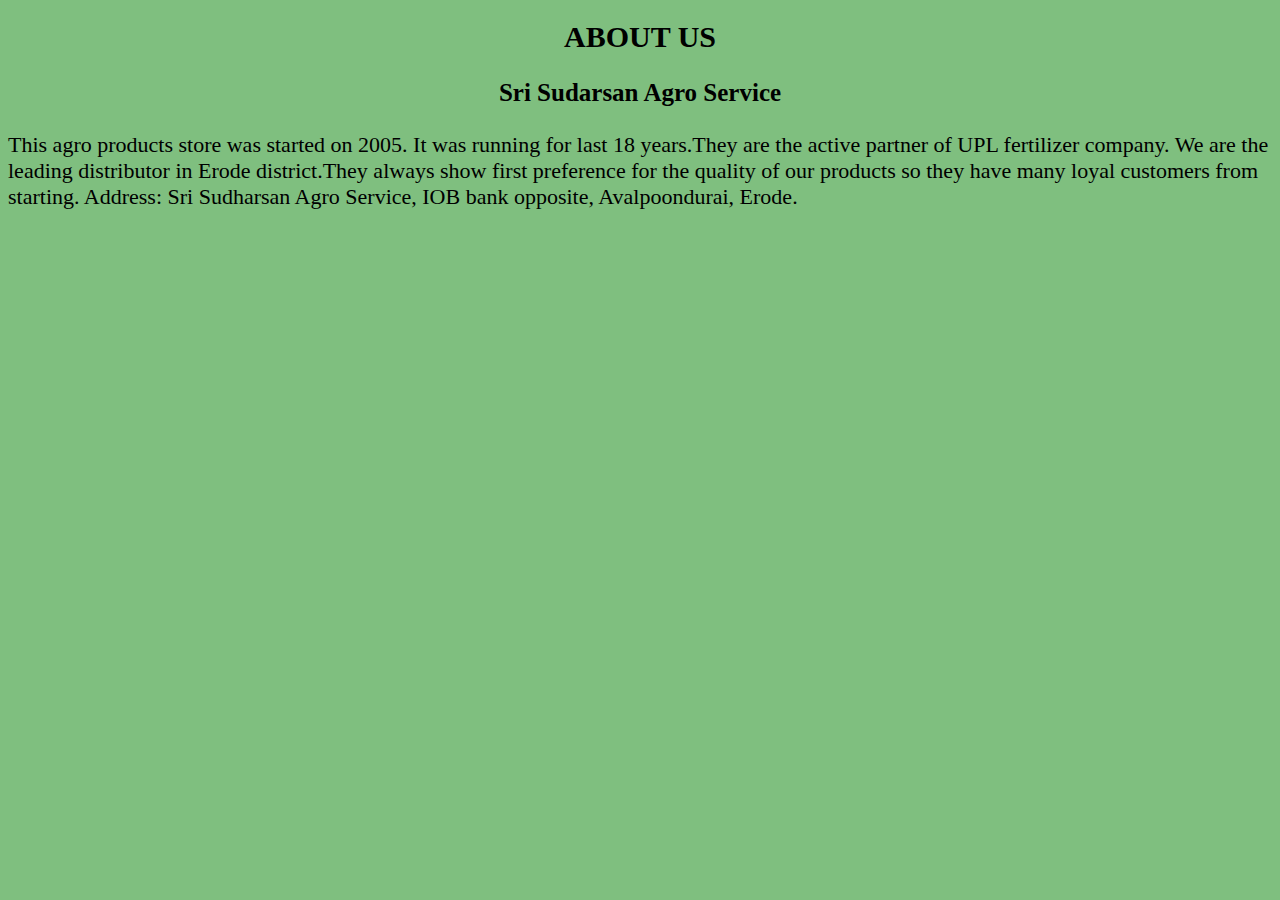
<file: about.html>
<!DOCTYPE html>
<html lang="en-IN">
<head>
    <title> ABOUT_AGROMART </title>
    <meta charset="UTF-8">
    <meta name="description" content="agro products store">
    <meta name="keywords" content="fungicide">
    <style>
        body{
            background-color:rgba(0,128,0,0.5);
        }
    </style>
</head>

<body>
    <h1 style="text-align:center; font-size:30px;">ABOUT US</h1>
    <p style="font-size: 25px; text-align:center;"><b>Sri Sudarsan Agro Service</b><br></p>
    <p style="font-size: 22px;">This agro products store was started on 2005. It was running for last 18 years.They are
         the active partner of UPL fertilizer company. We are the leading distributor in Erode district.They always show first 
        preference for the quality of our products so they have many loyal customers from starting.
        Address: Sri Sudharsan Agro Service, IOB bank opposite, Avalpoondurai, Erode.</p>
</body>
</file>
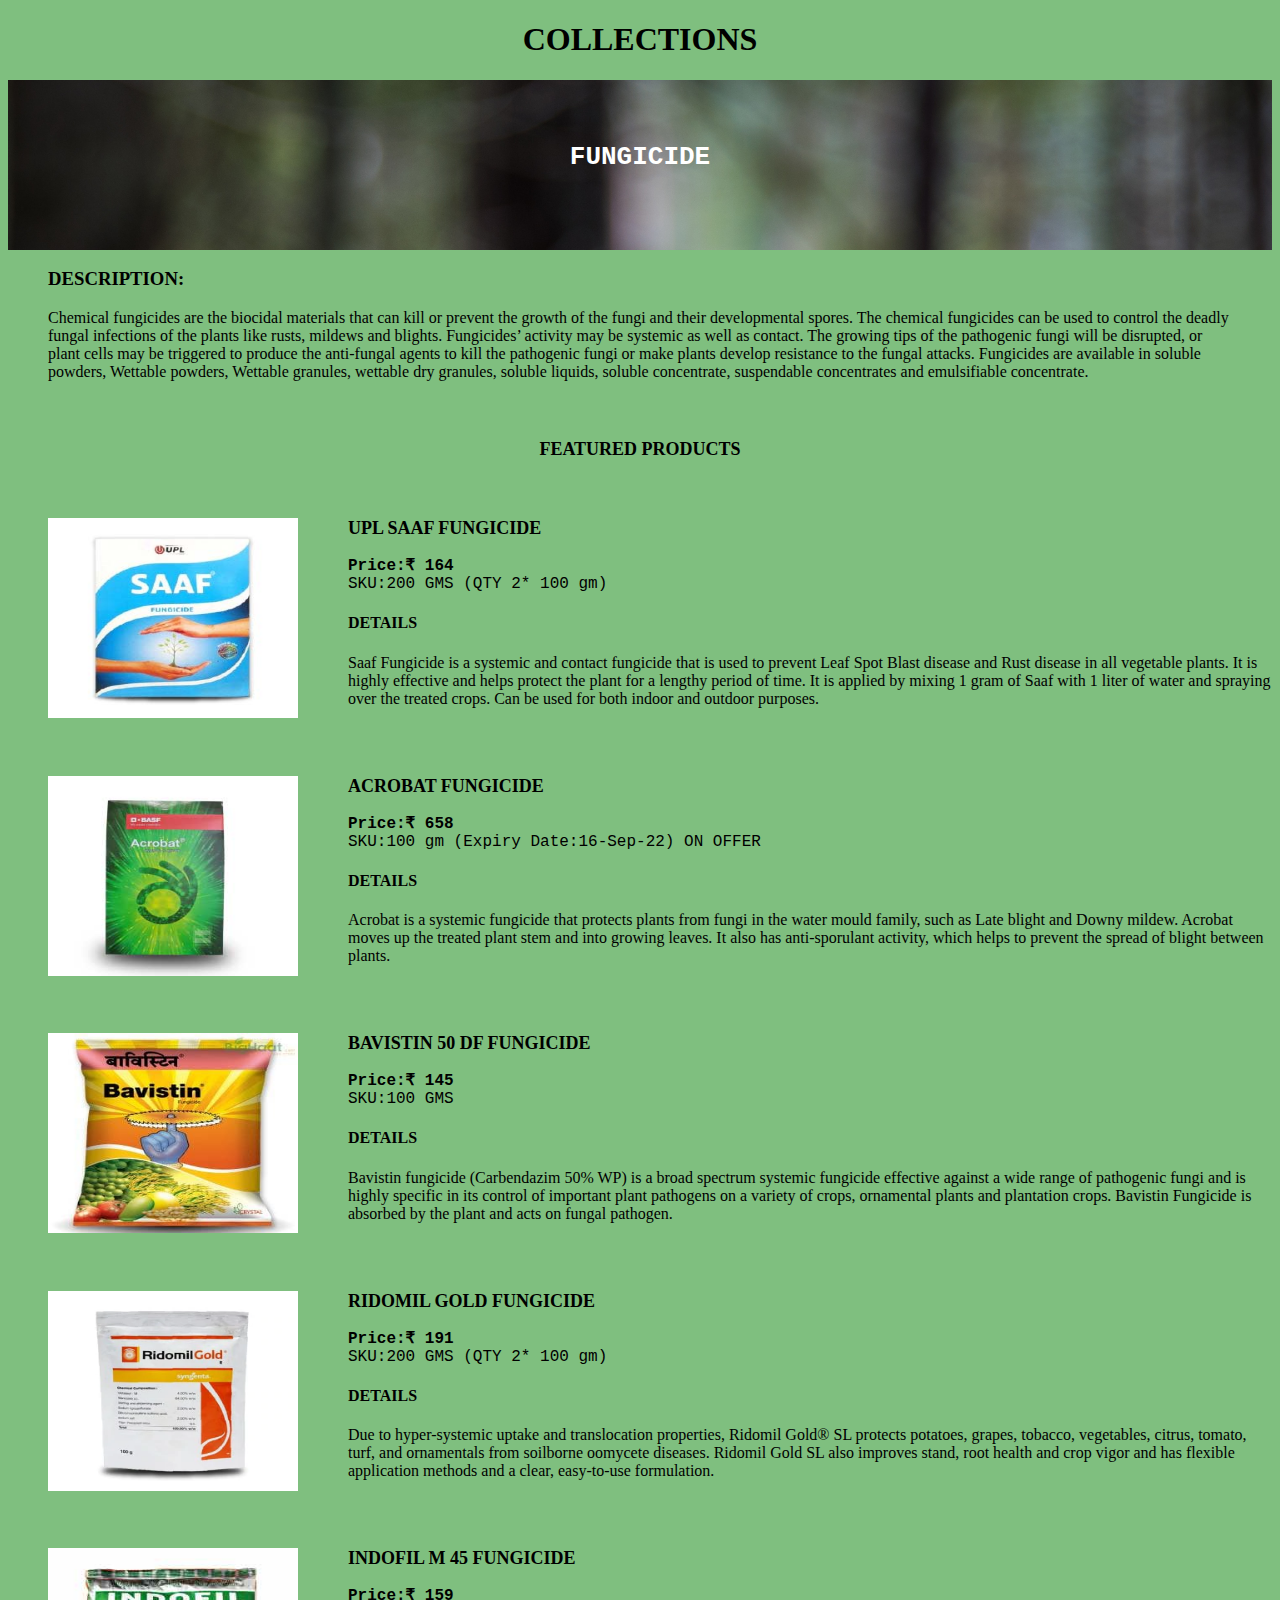
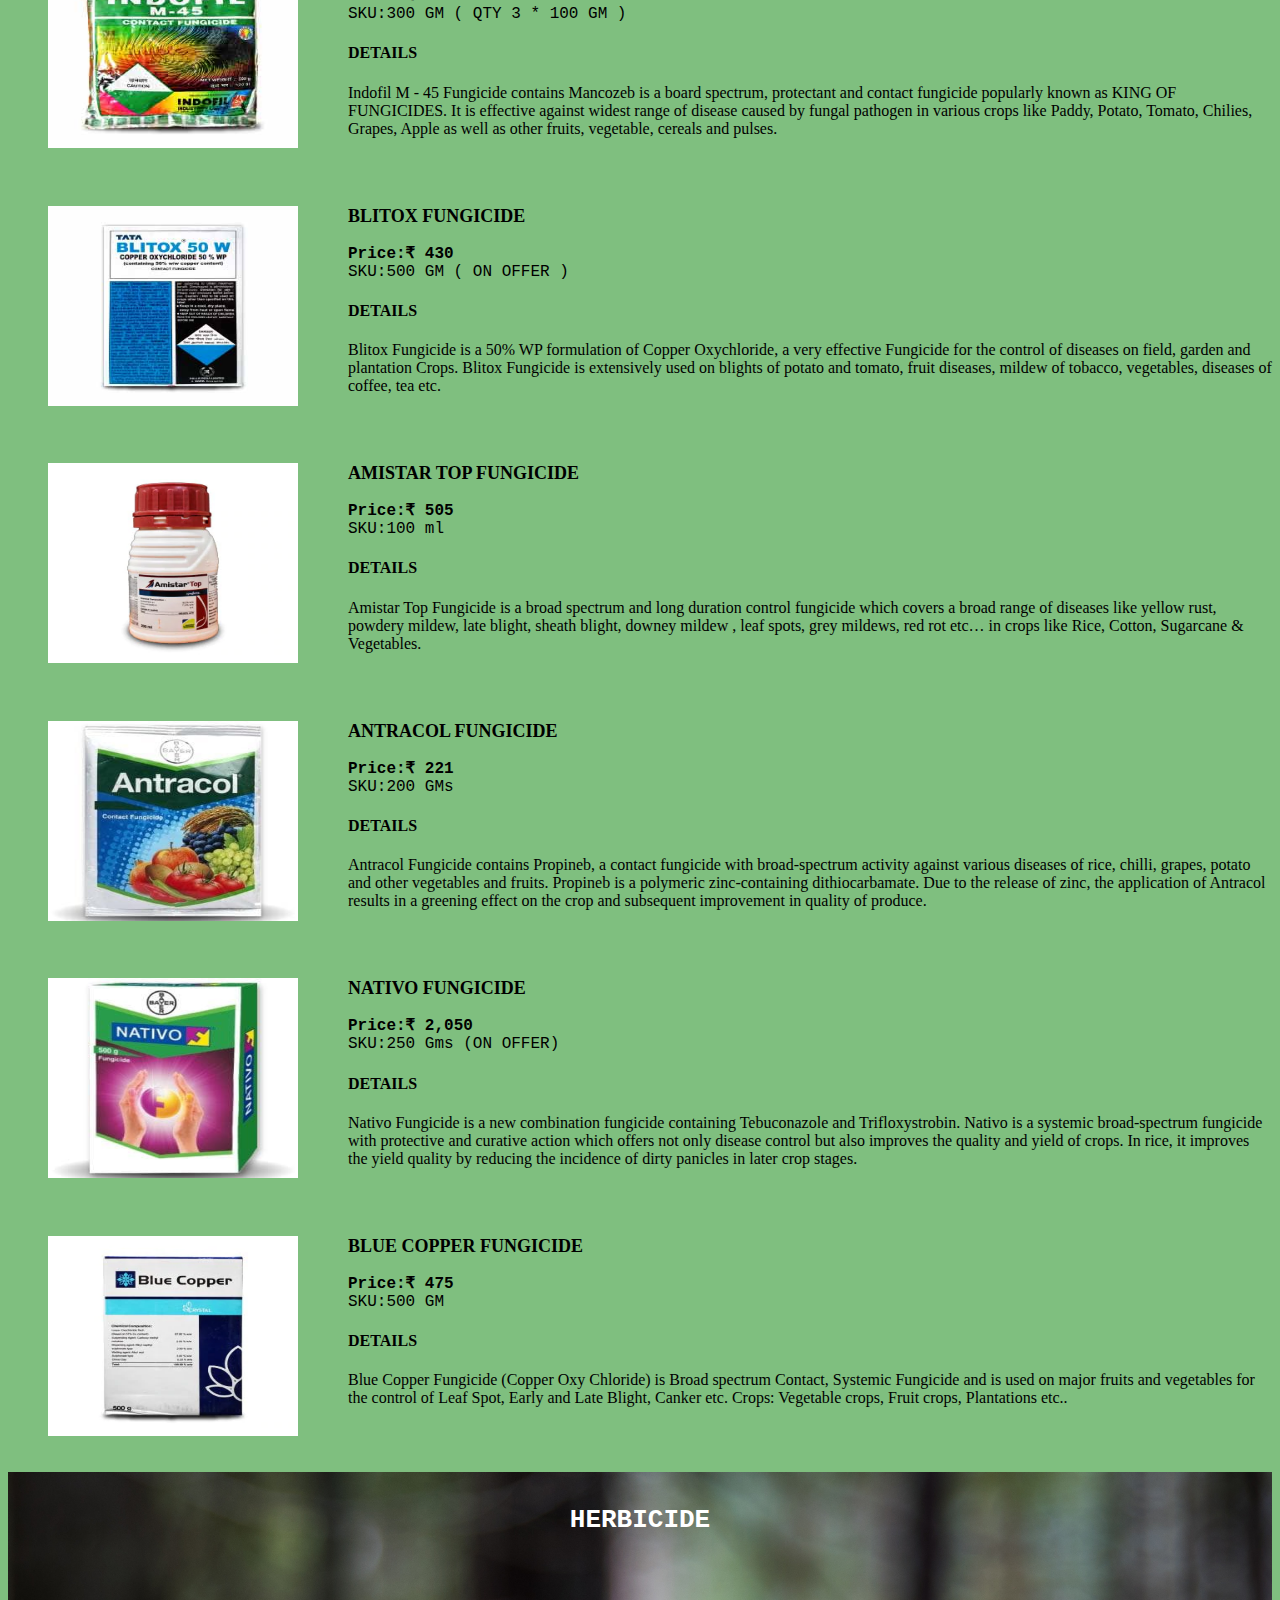
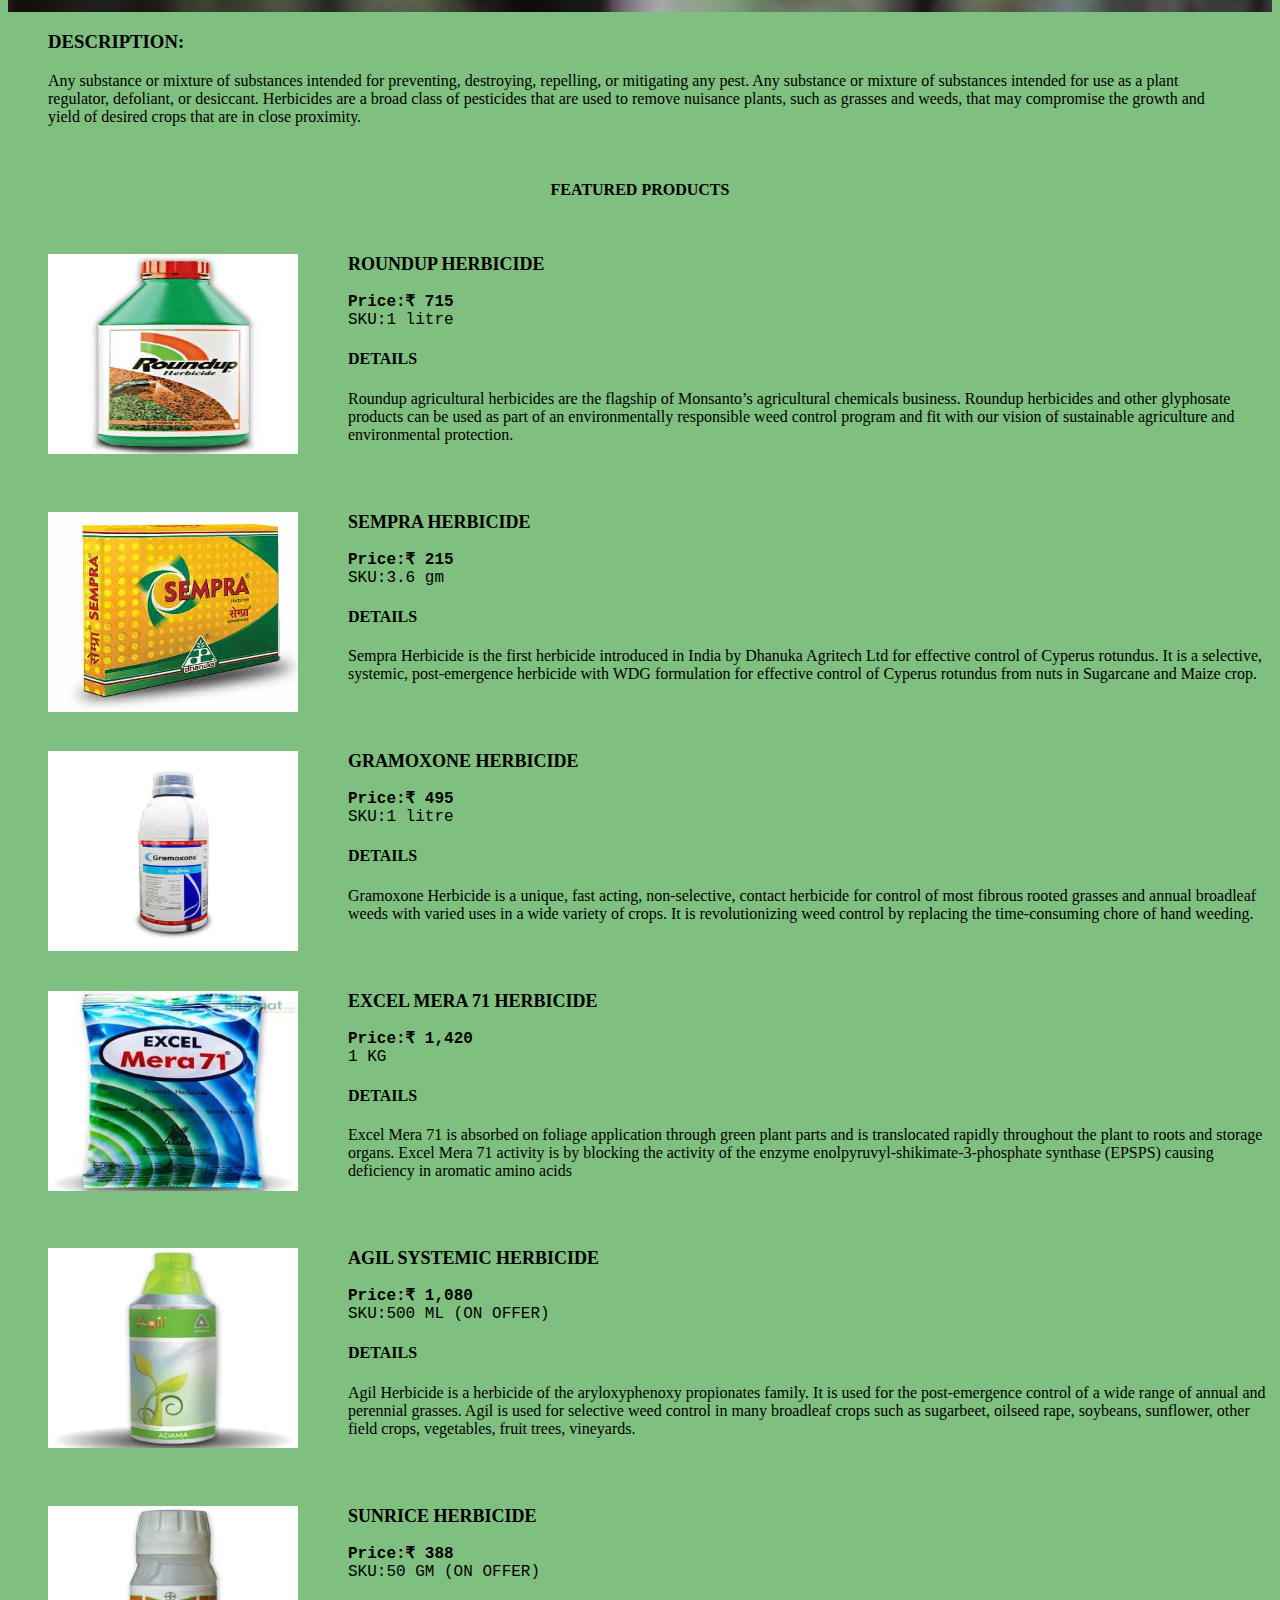
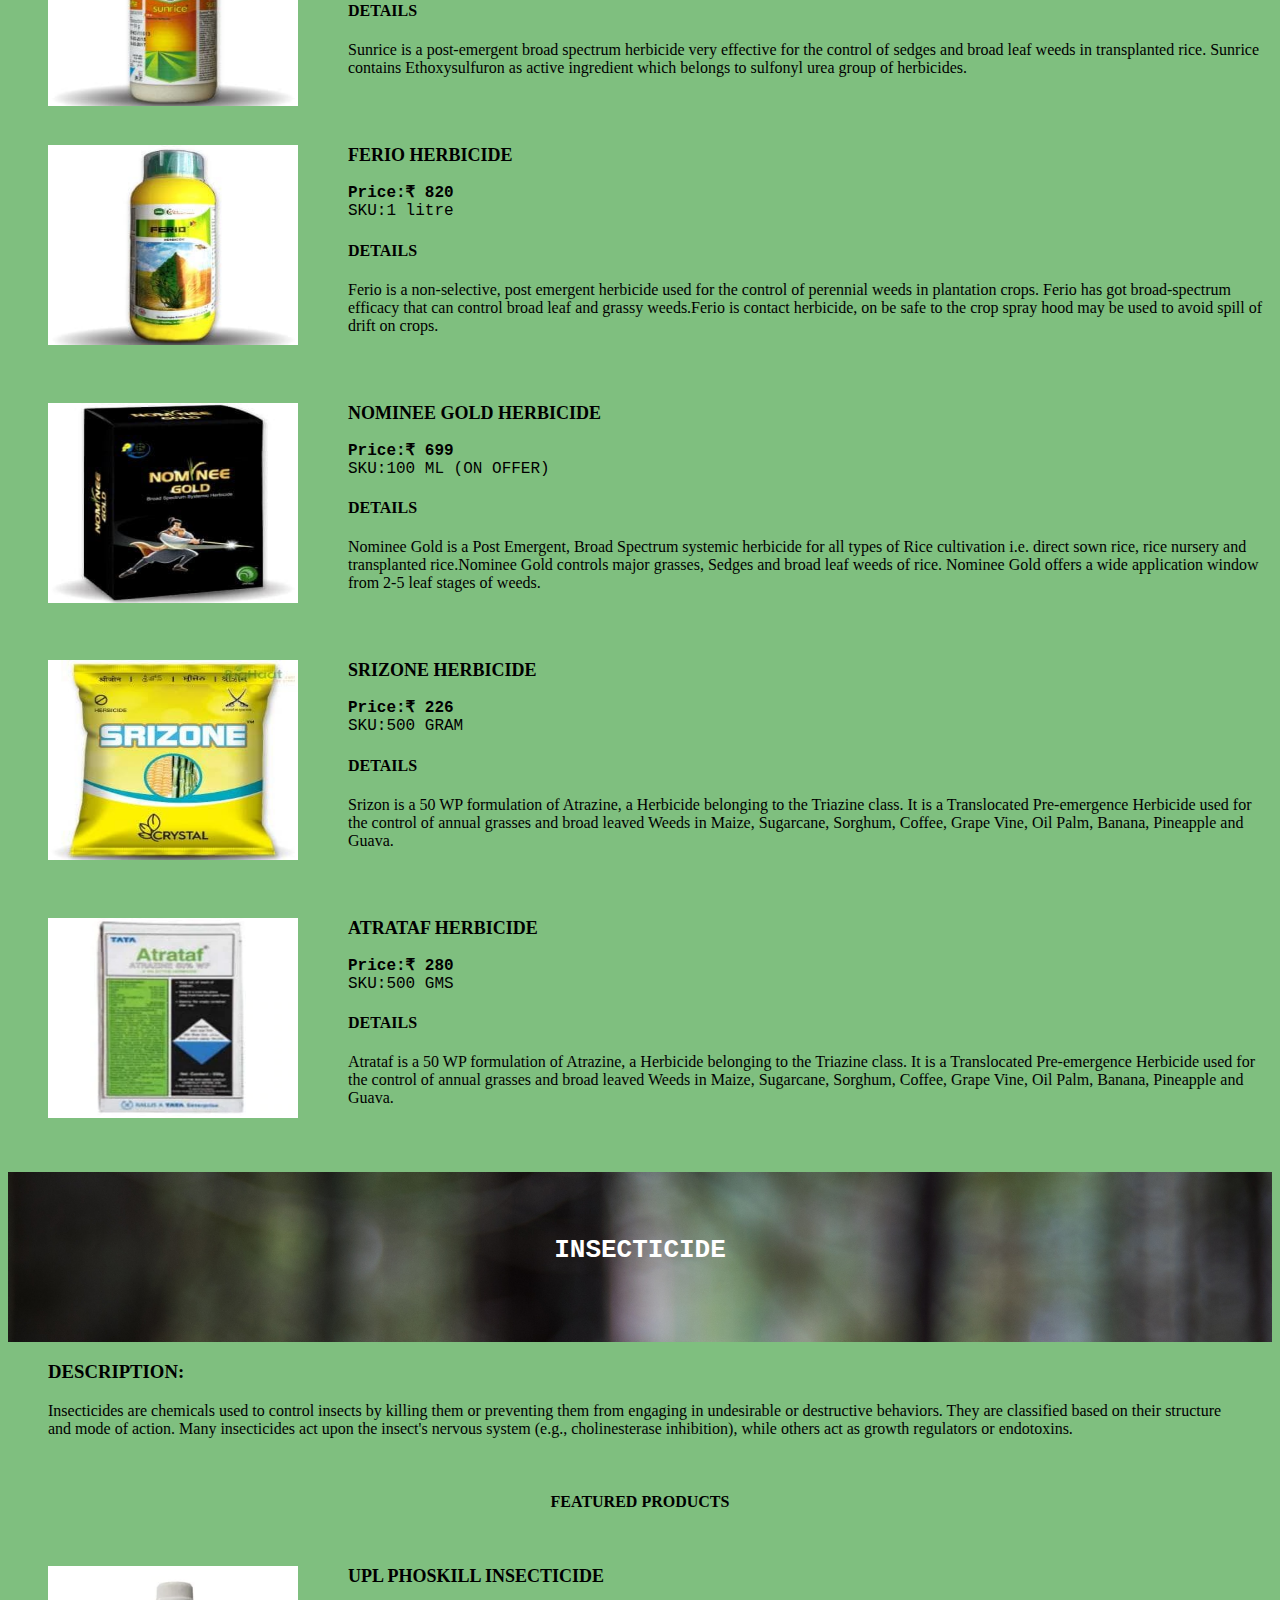
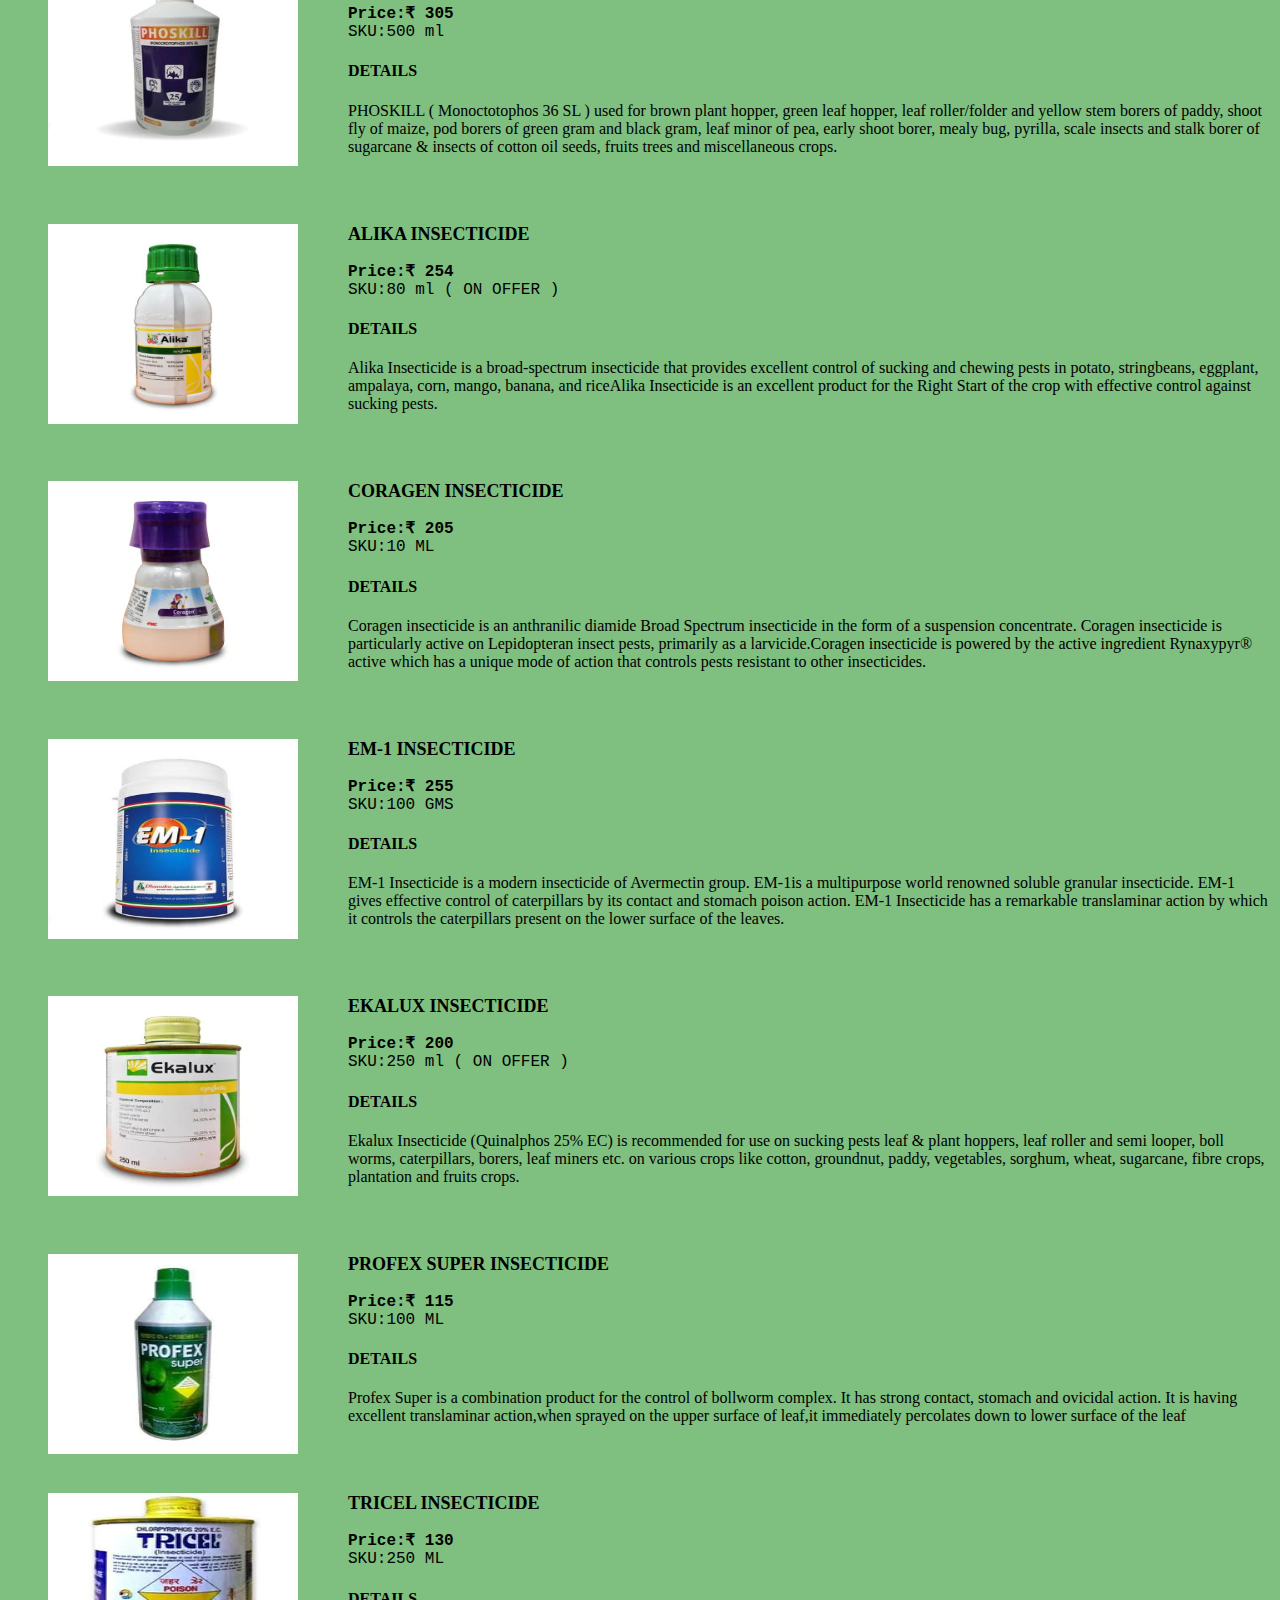
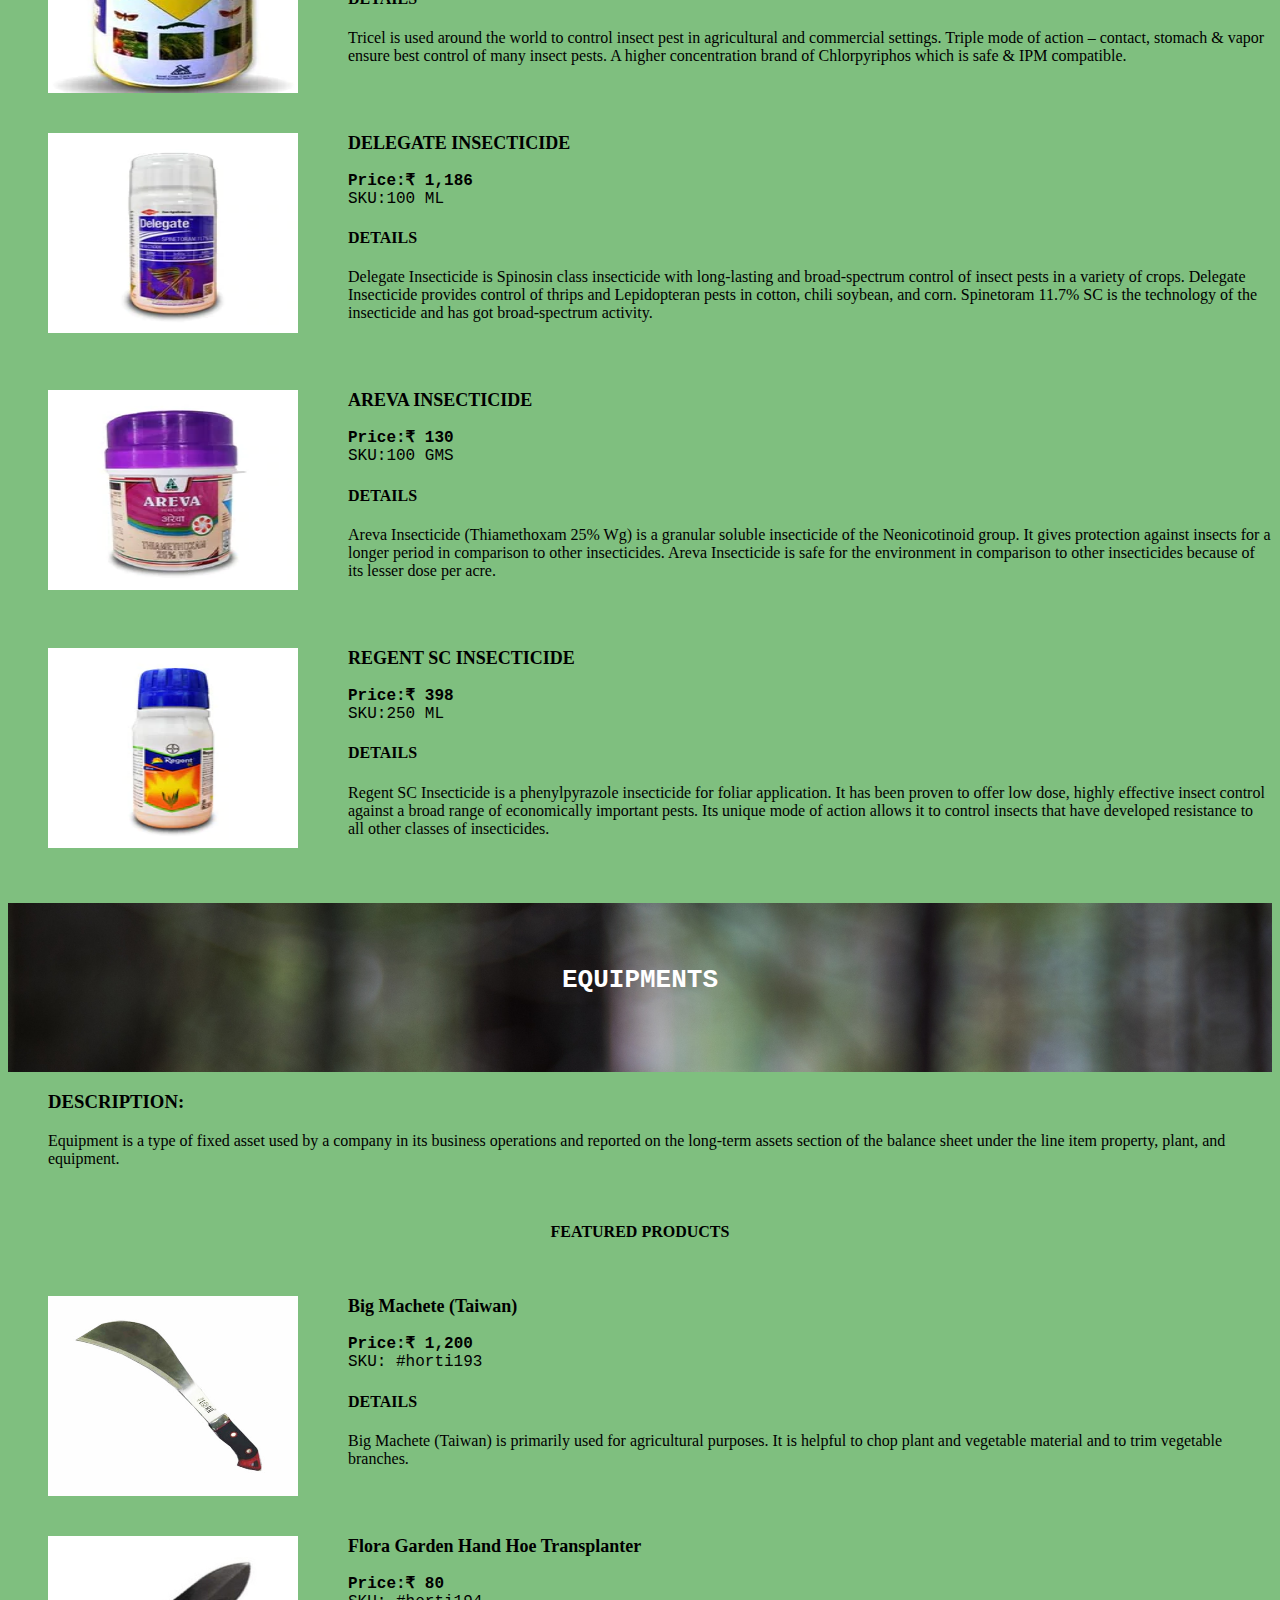
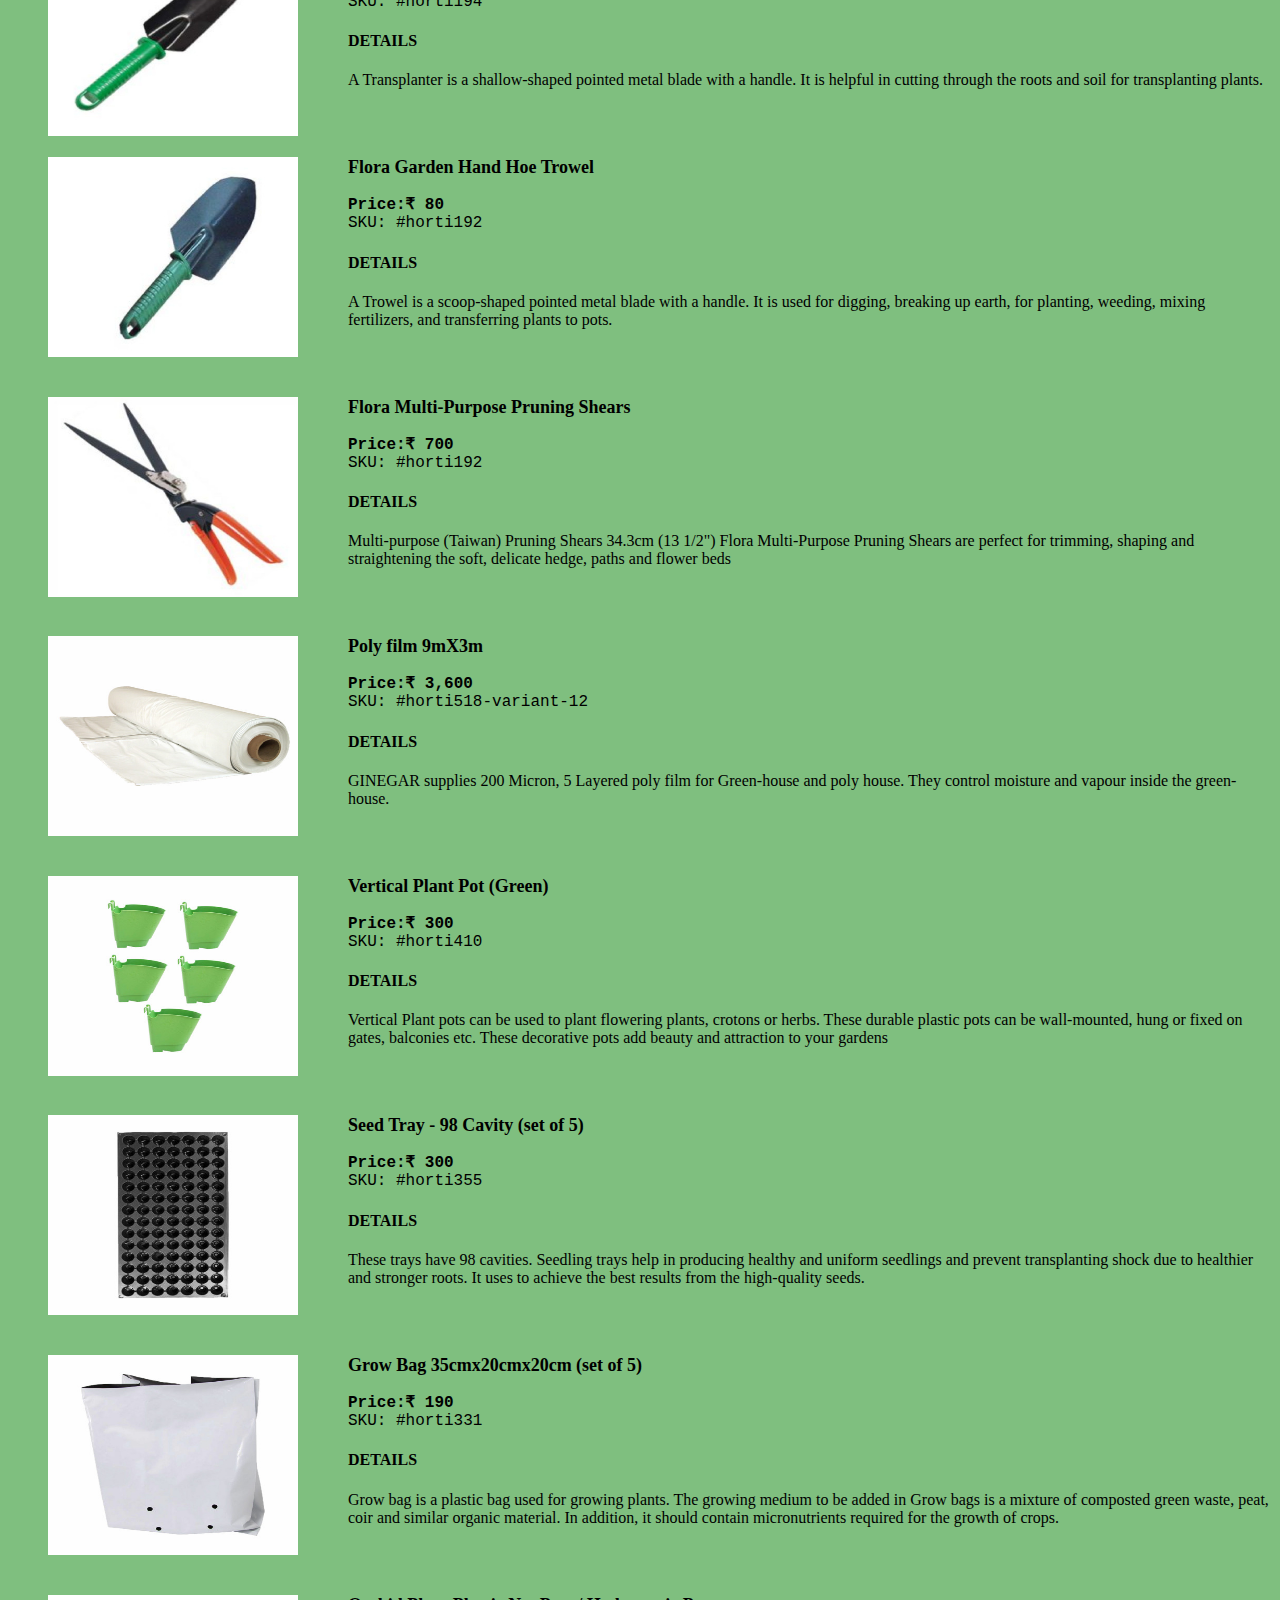
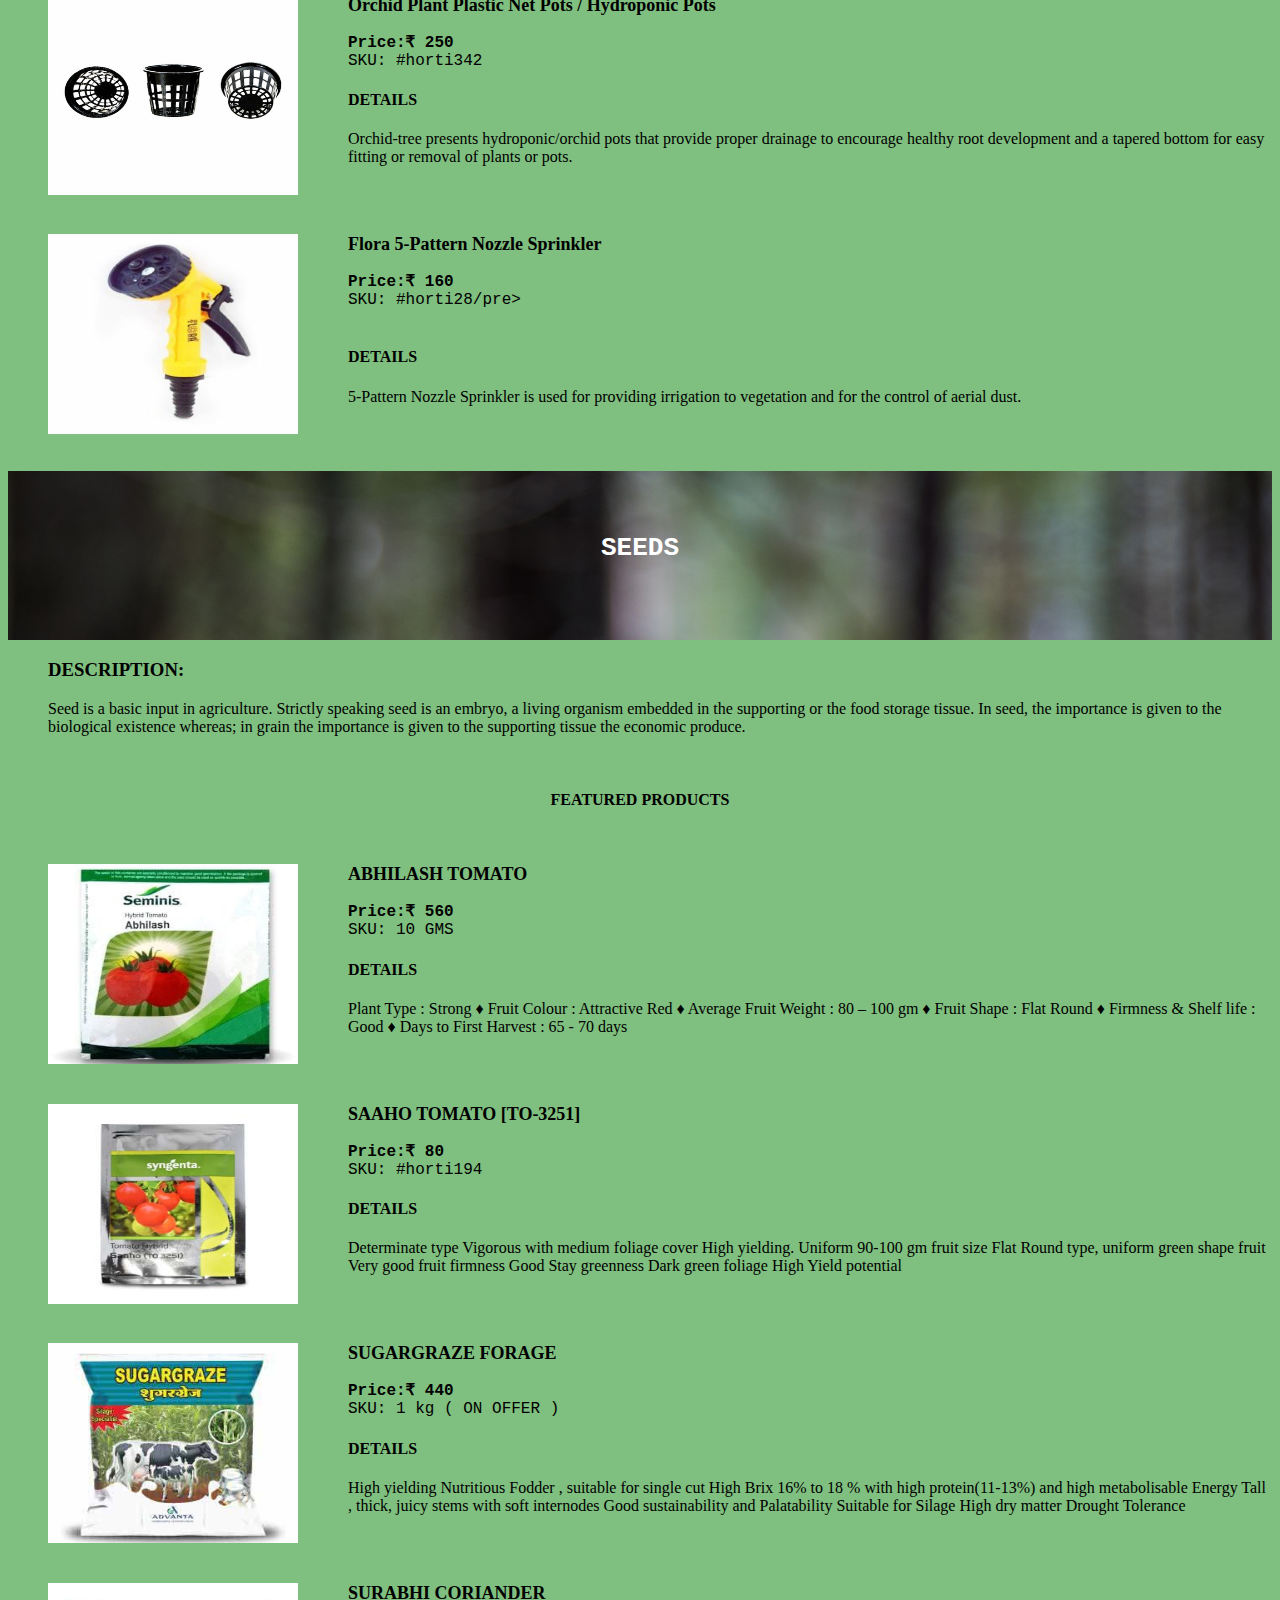
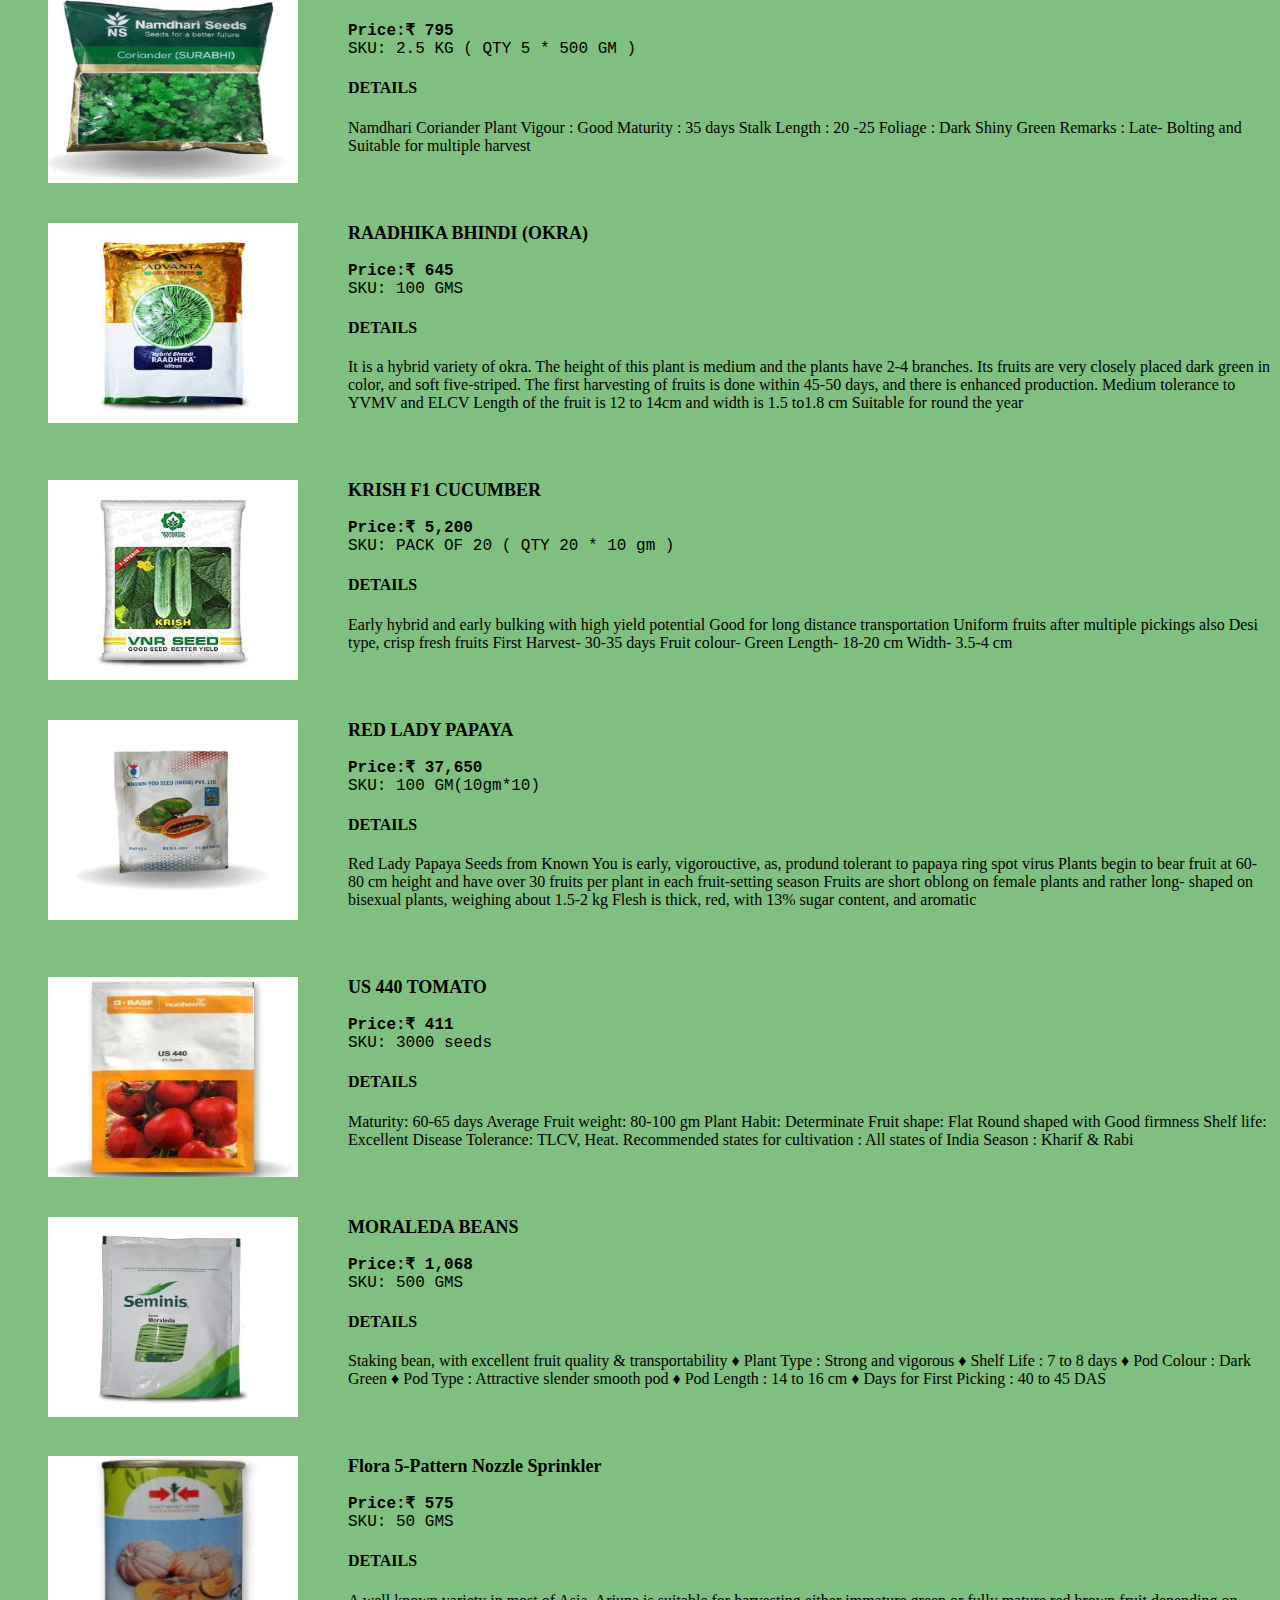
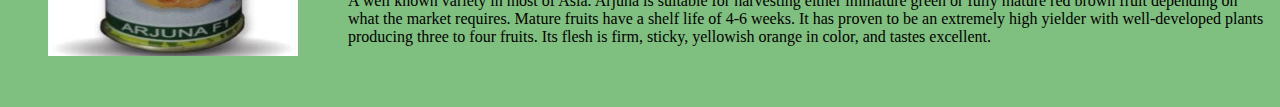
<file: collections.html>
<!DOCTYPE html>
<html lang="en-IN">
<head>
    <title> COLLECTIONS_AGROMART </title>
    <meta charset="UTF-8">
    <meta name="description" content="agro products store">
    <meta name="keywords" content="fungicide">
    <style>
        body{
            background-color:rgba(0,128,0,0.5);
        }
    </style>
</head>

<body>
    <h1 style="text-align:center;">COLLECTIONS</h1>
    <pre style="background-image:url('x1.jpg'); background-size: cover;">
        
        
        <center><h1 style="color:white;"> FUNGICIDE </h1></center>
    
    
    </pre>
    <blockquote>
        <h3>DESCRIPTION:</h3>
        <p> Chemical fungicides are the biocidal materials that can kill or prevent the growth of the fungi and their developmental spores.
             The chemical fungicides can be used to control the deadly fungal infections of the plants like rusts, mildews and blights. 
             Fungicides’ activity may be systemic as well as contact. 
             The growing tips of the pathogenic fungi will be disrupted, or plant cells may be triggered to produce 
             the anti-fungal agents to kill the pathogenic fungi or make plants develop resistance to the fungal attacks.
            Fungicides are available in soluble powders, Wettable powders, Wettable granules, wettable dry granules, 
            soluble liquids, soluble concentrate, suspendable concentrates and emulsifiable concentrate.
            
            </p>
    </blockquote><br>

    <center>
        <h4 style="font-size:18px;">FEATURED PRODUCTS</h4><br>
    </center>

    <figure>
    <img src="parts\F1.jpg" style="width:250px;height:200px;margin-right:50px;float:left" alt="IMAGE NOT FOUND">
    <figcaption style="margin-left:100px; font-size:18px;"><b>UPL SAAF FUNGICIDE</b></figcaption>
    <pre style="font-size:16px;"><b>Price:₹ 164</b><br>SKU:200 GMS (QTY 2* 100 gm)</pre>
    </figure>
    
    <h4>DETAILS</h4>
    <p> Saaf Fungicide is a systemic and contact fungicide that is used to prevent 
        Leaf Spot Blast disease and Rust disease in all vegetable plants. 
        It is highly effective and helps protect the plant for a lengthy period of time. 
        It is applied by mixing 1 gram of Saaf with 1 liter of water and spraying over the treated crops. 
        Can be used for both indoor and outdoor purposes.</p><br><br>
    
    <figure>
    <img src="parts\F2.jpg" style="width:250px;height:200px;margin-right:50px;float:left" alt="IMAGE NOT FOUND">
    <figcaption style="margin-left:100px; font-size:18px;"><b>ACROBAT FUNGICIDE</b></figcaption>
    <pre style="font-size:16px;"><b>Price:₹ 658</b><br>SKU:100 gm (Expiry Date:16-Sep-22) ON OFFER</pre>
    </figure>
    
    <h4>DETAILS</h4>
    <p> Acrobat is a systemic fungicide that protects plants from fungi in the water mould family, such as Late blight and Downy mildew.
        Acrobat moves up the treated plant stem and into growing leaves. It also has anti-sporulant activity, which helps to prevent the spread of blight between plants.</p><br><br>
    
    <figure>
    <img src="parts/F3.jpg" style="width:250px;height:200px;margin-right:50px;float:left" alt="IMAGE NOT FOUND">
    <figcaption style="margin-left:100px; font-size:18px;"><b>BAVISTIN 50 DF FUNGICIDE</b></figcaption>
    <pre style="font-size:16px;"><b>Price:₹ 145</b><br>SKU:100 GMS</pre>
    </figure>
    
    <h4>DETAILS</h4>
    <p> Bavistin fungicide (Carbendazim 50% WP) is a broad spectrum systemic fungicide effective against a wide range of pathogenic fungi and is highly specific in its control of important plant pathogens on a variety of crops, ornamental plants and plantation crops.
        Bavistin Fungicide is absorbed by the plant and acts on fungal pathogen.</p><br><br>
    
    
    <figure>
    <img src="parts\F4.webp" style="width:250px;height:200px;margin-right:50px;float:left" alt="IMAGE NOT FOUND">
    <figcaption style="margin-left:100px; font-size:18px;"><b>RIDOMIL GOLD FUNGICIDE</b></figcaption>
    <pre style="font-size:16px;"><b>Price:₹ 191</b><br>SKU:200 GMS (QTY 2* 100 gm)</pre>
    </figure>
    
    <h4>DETAILS</h4>
    <p> Due to hyper-systemic uptake and translocation properties, Ridomil Gold® SL protects potatoes, grapes, tobacco, vegetables, citrus, tomato, turf, and ornamentals from soilborne oomycete diseases. Ridomil Gold SL also improves stand, root health 
        and crop vigor and has flexible application methods and a clear, easy-to-use formulation.</p><br><br>
    
    <figure>
    <img src="parts\F5.jpg" style="width:250px;height:200px;margin-right:50px;float:left" alt="IMAGE NOT FOUND">
    <figcaption style="margin-left:100px; font-size:18px;"><b>INDOFIL M 45 FUNGICIDE</b></figcaption>
    <pre style="font-size:16px;"><b>Price:₹ 159</b><br>SKU:300 GM ( QTY 3 * 100 GM )</pre>
    </figure>
    
    <h4>DETAILS</h4>
    <p> Indofil M - 45 Fungicide contains Mancozeb is a board spectrum, protectant and contact fungicide popularly known as KING OF FUNGICIDES.
        It is effective against widest range of disease caused by fungal pathogen in various crops like Paddy, Potato, Tomato, Chilies, Grapes, 
        Apple as well as other fruits, vegetable, cereals and pulses.</p><br><br>

    <figure>
    <img src="parts\F6.jpg" style="width:250px;height:200px;margin-right:50px;float:left" alt="IMAGE NOT FOUND">
    <figcaption style="margin-left:100px; font-size:18px;"><b>BLITOX FUNGICIDE</b></figcaption>
    <pre style="font-size:16px;"><b>Price:₹ 430</b><br>SKU:500 GM ( ON OFFER )</pre>
    </figure>
    
    <h4>DETAILS</h4>
    <p> Blitox Fungicide is a 50% WP formulation of Copper Oxychloride, a very effective Fungicide for the control of diseases on field, 
        garden and plantation Crops.
        Blitox Fungicide is extensively used on blights of potato and tomato, fruit diseases, 
        mildew of tobacco, vegetables, diseases of coffee, tea etc.</p><br><br>

    <figure>
    <img src="parts\F8.webp" style="width:250px;height:200px;margin-right:50px;float:left" alt="IMAGE NOT FOUND">
    <figcaption style="margin-left:100px; font-size:18px;"><b>AMISTAR TOP FUNGICIDE</b></figcaption>
    <pre style="font-size:16px;"><b>Price:₹ 505</b><br>SKU:100 ml</pre>
    </figure>
    
    <h4>DETAILS</h4>
    <p> Amistar Top Fungicide is a broad spectrum and long duration control fungicide which covers a broad range of diseases like yellow rust,
         powdery mildew, late blight, sheath blight, downey mildew , leaf spots, grey mildews, 
        red rot etc… in crops like Rice, Cotton, Sugarcane & Vegetables.</p><br><br>

    <figure>
    <img src="parts\F7.jpg" style="width:250px;height:200px;margin-right:50px;float:left" alt="IMAGE NOT FOUND">
    <figcaption style="margin-left:100px; font-size:18px;"><b>ANTRACOL FUNGICIDE</b></figcaption>
    <pre style="font-size:16px;"><b>Price:₹ 221</b><br>SKU:200 GMs</pre>
    </figure>
    
    <h4>DETAILS</h4>
    <p> Antracol Fungicide contains Propineb, a contact fungicide with broad-spectrum activity against various diseases of rice, chilli, grapes, potato and other 
        vegetables and fruits. Propineb is a polymeric zinc-containing dithiocarbamate. Due to the release of zinc, the application of Antracol results in a greening effect 
        on the crop and subsequent improvement in quality of produce.</p><br><br>

    <figure>
    <img src="parts\F9.jpg" style="width:250px;height:200px;margin-right:50px;float:left" alt="IMAGE NOT FOUND">
    <figcaption style="margin-left:100px; font-size:18px;"><b>NATIVO FUNGICIDE</b></figcaption>
    <pre style="font-size:16px;"><b>Price:₹ 2,050</b><br>SKU:250 Gms (ON OFFER)</pre>
    </figure>
    
    <h4>DETAILS</h4>
    <p>Nativo Fungicide is a new combination fungicide containing Tebuconazole and Trifloxystrobin. Nativo is a systemic broad-spectrum fungicide with protective and curative action 
        which offers not only disease control but also improves the quality and yield of crops. In rice, it 
        improves the yield quality by reducing the incidence of dirty panicles in later crop stages. </p><br><br>

    <figure>
    <img src="parts\F10.webp" style="width:250px;height:200px;margin-right:50px;float:left" alt="IMAGE NOT FOUND">
    <figcaption style="margin-left:100px; font-size:18px;"><b>BLUE COPPER FUNGICIDE</b></figcaption>
    <pre style="font-size:16px;"><b>Price:₹ 475</b><br>SKU:500 GM</pre>
    </figure>
    
    <h4>DETAILS</h4>
    <p>Blue Copper Fungicide (Copper Oxy Chloride) is Broad spectrum Contact, Systemic Fungicide and is used on major fruits and vegetables 
        for the control of Leaf Spot, Early and Late Blight, Canker etc.
        Crops: Vegetable crops, Fruit crops, Plantations etc..</p><br><br>

<!-- HERBICIDE -->


    <pre style="background-image:url('x1.jpg'); background-size: cover;">
        <center><h1 style="color:white;"> HERBICIDE </h1></center>
    
    
    </pre>
    <blockquote>
        <h3>DESCRIPTION:</h3>
        <p>
            
            
            Any substance or mixture of substances intended for preventing, destroying, repelling, or mitigating any pest.
            Any substance or mixture of substances intended for use as a plant regulator, defoliant, or desiccant.
            Herbicides are a broad class of pesticides that are used to remove nuisance plants, such as grasses and weeds, 
            that may compromise the growth and yield of desired crops that are in close proximity.
            

            </p>
    </blockquote><br>

    <center>
        <h4>FEATURED PRODUCTS</h4><br>
    </center>
   
        <figure>
            <img src="parts\H1.jpg" style="width:250px;height:200px;margin-right:50px;float:left" alt="IMAGE NOT FOUND">
            <figcaption style="margin-left:100px; font-size:18px;"><b>ROUNDUP HERBICIDE</b></figcaption>
            <pre style="font-size:16px;"><b>Price:₹ 715</b><br>SKU:1 litre</pre>
            </figure>
            
            <h4>DETAILS</h4>
            <p>Roundup agricultural herbicides are the flagship of Monsanto’s agricultural chemicals business.
                Roundup herbicides and other glyphosate products can be used as part of an environmentally responsible weed control
                 program and fit with our vision of sustainable agriculture and environmental protection.</p><br><br>

        <figure>
        <img src="parts\H2.jpg" style="width:250px;height:200px;margin-right:50px;float:left" alt="IMAGE NOT FOUND">
        <figcaption style="margin-left:100px; font-size:18px;"><b>SEMPRA HERBICIDE</b></figcaption>
        <pre style="font-size:16px;"><b>Price:₹ 215</b><br>SKU:3.6 gm</pre>
        </figure>
        
        <h4>DETAILS</h4>
        <p>Sempra Herbicide is the first herbicide introduced in India by Dhanuka Agritech Ltd for effective control of Cyperus rotundus.
            It is a selective, systemic, post-emergence herbicide with WDG formulation for effective control of Cyperus rotundus from 
            nuts in Sugarcane and Maize crop.</p><br><br>
    
        <figure>
        <img src="parts\H3.webp" style="width:250px;height:200px;margin-right:50px;float:left" alt="IMAGE NOT FOUND">
        <figcaption style="margin-left:100px; font-size:18px;"><b>GRAMOXONE HERBICIDE</b></figcaption>
        <pre style="font-size:16px;"><b>Price:₹ 495</b><br>SKU:1 litre</pre>
        </figure>
        
        <h4>DETAILS</h4>
        <p>Gramoxone Herbicide is a unique, fast acting, non-selective, contact herbicide for control of most fibrous rooted grasses and annual broadleaf weeds with varied uses in a wide variety of crops. 
            It is revolutionizing weed control by replacing the time-consuming chore of hand weeding. 
            </p><br><br>

        <figure>
        <img src="parts\H4.jpg" style="width:250px;height:200px;margin-right:50px;float:left" alt="IMAGE NOT FOUND">
        <figcaption style="margin-left:100px; font-size:18px;"><b>EXCEL MERA 71 HERBICIDE</b></figcaption>
        <pre style="font-size:16px;"><b>Price:₹ 1,420</b><br>1 KG</pre>
        </figure>
        
        <h4>DETAILS</h4>
        <p>Excel Mera 71 is absorbed on foliage application through green plant parts and is translocated rapidly throughout the plant to roots and storage organs.
             Excel Mera 71 activity is by blocking the activity of the enzyme 
            enolpyruvyl-shikimate-3-phosphate synthase (EPSPS) causing deficiency in aromatic amino acids</p><br><br>

        <figure>
        <img src="parts\H5.webp" style="width:250px;height:200px;margin-right:50px;float:left" alt="IMAGE NOT FOUND">
        <figcaption style="margin-left:100px; font-size:18px;"><b>AGIL SYSTEMIC HERBICIDE</b></figcaption>
        <pre style="font-size:16px;"><b>Price:₹ 1,080</b><br>SKU:500 ML (ON OFFER)</pre>
        </figure>
        
        <h4>DETAILS</h4>
        <p>Agil Herbicide is a herbicide of the aryloxyphenoxy propionates family. It is used for the post-emergence control of a wide range of annual and perennial grasses.
            Agil is used for selective weed control in many broadleaf crops such as sugarbeet, oilseed rape, soybeans, sunflower, other field crops, vegetables, fruit trees, vineyards.
        </p><br><br>

        <figure>
        <img src="parts\H6.jpg" style="width:250px;height:200px;margin-right:50px;float:left" alt="IMAGE NOT FOUND">
        <figcaption style="margin-left:100px; font-size:18px;"><b>SUNRICE HERBICIDE</b></figcaption>
        <pre style="font-size:16px;"><b>Price:₹ 388</b><br>SKU:50 GM (ON OFFER)</pre>
        </figure>
        
        <h4>DETAILS</h4>
        <p>Sunrice is a post-emergent broad spectrum herbicide very effective for the control of sedges and broad leaf weeds in transplanted rice. Sunrice contains 
            Ethoxysulfuron as active ingredient which belongs to sulfonyl urea group of herbicides. </p><br><br>

        <figure>
        <img src="parts\h7.jpg" style="width:250px;height:200px;margin-right:50px;float:left" alt="IMAGE NOT FOUND">
        <figcaption style="margin-left:100px; font-size:18px;"><b>FERIO HERBICIDE</b></figcaption>
        <pre style="font-size:16px;"><b>Price:₹ 820</b><br>SKU:1 litre</pre>
        </figure>
        
        <h4>DETAILS</h4>
        <p>Ferio is a non-selective, post emergent herbicide used for the control of perennial weeds in plantation crops.
            Ferio has got broad-spectrum efficacy that can control broad leaf and grassy weeds.Ferio is contact herbicide, on be safe to the crop spray hood may be used to avoid spill of drift on crops.</p><br><br>

        <figure>
        <img src="parts\h8.jpg" style="width:250px;height:200px;margin-right:50px;float:left" alt="IMAGE NOT FOUND">
        <figcaption style="margin-left:100px; font-size:18px;"><b>NOMINEE GOLD HERBICIDE</b></figcaption>
        <pre style="font-size:16px;"><b>Price:₹ 699</b><br>SKU:100 ML (ON OFFER)</pre>
        </figure>
        
        <h4>DETAILS</h4>
        <p>Nominee Gold  is a Post Emergent, Broad Spectrum systemic herbicide for all types of Rice cultivation i.e. direct sown rice, rice nursery and transplanted rice.Nominee Gold controls major grasses, Sedges and broad leaf weeds of rice.
            Nominee Gold offers a wide application window from 2-5 leaf stages of weeds.</p><br><br>

        <figure>
        <img src="parts\h9.jpg" style="width:250px;height:200px;margin-right:50px;float:left" alt="IMAGE NOT FOUND">
        <figcaption style="margin-left:100px; font-size:18px;"><b>SRIZONE HERBICIDE</b></figcaption>
        <pre style="font-size:16px;"><b>Price:₹ 226</b><br>SKU:500 GRAM</pre>
        </figure>
        
        <h4>DETAILS</h4>
        <p>Srizon is a 50 WP formulation of Atrazine, a Herbicide belonging to the Triazine class.
            It is a Translocated Pre-emergence Herbicide used for the control of annual grasses and broad leaved Weeds in Maize, 
            Sugarcane, Sorghum, Coffee, Grape Vine, Oil Palm, Banana, Pineapple and Guava.</p><br><br>

        <figure>
        <img src="parts\h10.webp" style="width:250px;height:200px;margin-right:50px;float:left" alt="IMAGE NOT FOUND">
        <figcaption style="margin-left:100px; font-size:18px;"><b>ATRATAF HERBICIDE</b></figcaption>
        <pre style="font-size:16px;"><b>Price:₹ 280</b><br>SKU:500 GMS</pre>
        </figure>
        
        <h4>DETAILS</h4>
        <p>Atrataf is a 50 WP formulation of Atrazine, a Herbicide belonging to the Triazine class.
            It is a Translocated Pre-emergence Herbicide used for the control of annual grasses and broad leaved Weeds in Maize, 
            Sugarcane, Sorghum, 
            Coffee, Grape Vine, Oil Palm, Banana, Pineapple and Guava.</p><br><br>


<!-- INSECTICIDE-->

    <pre style="background-image:url('x1.jpg'); background-size: cover;">
        
        
        <center><h1 style="color:white;"> INSECTICIDE </h1></center>
    
    
    </pre>
    <blockquote>
        <h3>DESCRIPTION:</h3>
        <p>
            
            
            Insecticides are chemicals used to control 
            insects by killing them or preventing them from engaging in undesirable or 
            destructive behaviors. They are classified based on their structure and mode of action.

            Many insecticides act upon the insect's nervous system (e.g., cholinesterase inhibition), 
            while others act as growth regulators or endotoxins.
            

            </p>
    </blockquote><br>

    <center>
        <h4>FEATURED PRODUCTS</h4><br>
    </center>

    <figure>
    <img src="parts\i1.webp" style="width:250px;height:200px;margin-right:50px;float:left" alt="IMAGE NOT FOUND">
    <figcaption style="margin-left:100px; font-size:18px;"><b>UPL PHOSKILL INSECTICIDE</b></figcaption>
    <pre style="font-size:16px;"><b>Price:₹ 305</b><br>SKU:500 ml</pre>
    </figure>
    <h4>DETAILS</h4>
    <p>PHOSKILL ( Monoctotophos 36 SL ) used for brown plant hopper, green leaf hopper, leaf roller/folder and yellow stem borers of paddy, 
        shoot fly of maize, pod borers of green gram and black gram, leaf minor of pea, early shoot borer, mealy 
        bug, pyrilla, scale insects and stalk borer of sugarcane & insects of cotton oil seeds, fruits trees and miscellaneous crops.</p><br><br>

    <figure>
    <img src="parts\i2.webp" style="width:250px;height:200px;margin-right:50px;float:left" alt="IMAGE NOT FOUND">
    <figcaption style="margin-left:100px; font-size:18px;"><b>ALIKA INSECTICIDE</b></figcaption>
    <pre style="font-size:16px;"><b>Price:₹ 254</b><br>SKU:80 ml ( ON OFFER )</pre>
    </figure>
    
    <h4>DETAILS</h4>
    <p>Alika Insecticide is a broad-spectrum insecticide that provides excellent control of sucking and chewing pests in potato, stringbeans, eggplant, ampalaya, 
        corn, mango, banana, and riceAlika Insecticide is an excellent product for the Right Start of the crop with effective control against sucking pests.<p><br><br>

    <figure>
    <img src="parts\i3.webp" style="width:250px;height:200px;margin-right:50px;float:left" alt="IMAGE NOT FOUND">
    <figcaption style="margin-left:100px; font-size:18px;"><b>CORAGEN INSECTICIDE</b></figcaption>
    <pre style="font-size:16px;"><b>Price:₹ 205</b><br>SKU:10 ML</pre>
    </figure>
    
    <h4>DETAILS</h4>
    <p>Coragen insecticide is an anthranilic diamide Broad Spectrum insecticide in the form of a suspension concentrate.
        Coragen insecticide is particularly active on Lepidopteran insect pests, primarily as a larvicide.Coragen insecticide is powered by the active ingredient 
        Rynaxypyr® active which has a unique mode of action that controls pests resistant to other insecticides.
    </p><br><br>

    <figure>
    <img src="parts\i4.jpg" style="width:250px;height:200px;margin-right:50px;float:left" alt="IMAGE NOT FOUND">
    <figcaption style="margin-left:100px; font-size:18px;"><b>EM-1 INSECTICIDE </b></figcaption>
    <pre style="font-size:16px;"><b>Price:₹ 255</b><br>SKU:100 GMS</pre>
    </figure>
    
    <h4>DETAILS</h4>
    <p>EM-1 Insecticide is a modern insecticide of Avermectin group.
        EM-1is a multipurpose world renowned soluble granular insecticide.
        EM-1 gives effective control of caterpillars by its contact and stomach poison action.
        EM-1 Insecticide has a remarkable translaminar action by which it controls the caterpillars present on the lower surface of the leaves.</p><br><br>

    <figure>
    <img src="parts\i5.webp" style="width:250px;height:200px;margin-right:50px;float:left" alt="IMAGE NOT FOUND">
    <figcaption style="margin-left:100px; font-size:18px;"><b>EKALUX INSECTICIDE</b></figcaption>
    <pre style="font-size:16px;"><b>Price:₹ 200</b><br>SKU:250 ml ( ON OFFER )</pre>
    </figure>
    
    <h4>DETAILS</h4>
    <p>Ekalux Insecticide (Quinalphos 25% EC)  is recommended for use on sucking pests leaf & plant hoppers, leaf roller and semi looper, boll worms, 
        caterpillars, borers, leaf miners etc. on various 
        crops like cotton, groundnut, paddy, vegetables, sorghum, wheat, sugarcane, fibre crops, plantation and fruits crops.</p><br><br>

    <figure>
        <img src="parts\i6.webp" style="width:250px;height:200px;margin-right:50px;float:left" alt="IMAGE NOT FOUND">
            <figcaption style="margin-left:100px; font-size:18px;"><b>PROFEX SUPER INSECTICIDE</b></figcaption>
            <pre style="font-size:16px;"><b>Price:₹ 115</b><br>SKU:100 ML</pre>
            </figure>
            
            <h4>DETAILS</h4>
            <p>Profex Super is a combination product for the control of bollworm complex.
                It has strong contact, stomach and ovicidal action.
                It is having excellent translaminar action,when sprayed on the upper surface of leaf,it immediately percolates down to 
                lower surface of the leaf</p><br><br>

        <figure>
            <img src="parts\i7.webp" style="width:250px;height:200px;margin-right:50px;float:left" alt="IMAGE NOT FOUND">
            <figcaption style="margin-left:100px; font-size:18px;"><b>TRICEL INSECTICIDE</b></figcaption>
            <pre style="font-size:16px;"><b>Price:₹ 130</b><br>SKU:250 ML</pre>
            </figure>
            
            <h4>DETAILS</h4>
            <p>Tricel is used around the world to control insect pest in agricultural and commercial settings.
                Triple mode of action – contact, stomach & vapor ensure best control of many insect pests.
                A higher concentration brand of Chlorpyriphos which is safe & IPM compatible.</p><br><br>

        <figure>
            <img src="parts\i8.webp" style="width:250px;height:200px;margin-right:50px;float:left" alt="IMAGE NOT FOUND">
            <figcaption style="margin-left:100px; font-size:18px;"><b>DELEGATE INSECTICIDE </b></figcaption>
            <pre style="font-size:16px;"><b>Price:₹ 1,186</b><br>SKU:100 ML</pre>
            </figure>
            
            <h4>DETAILS</h4>
            <p>Delegate Insecticide is Spinosin class insecticide with long-lasting and broad-spectrum control of insect pests in a variety of crops.
                 Delegate Insecticide provides control of thrips and Lepidopteran pests in cotton, chili soybean, and corn. 
                Spinetoram 11.7% SC is the technology of the insecticide and has got broad-spectrum activity.</p><br><br>

        <figure>
            <img src="parts\i9.webp" style="width:250px;height:200px;margin-right:50px;float:left" alt="IMAGE NOT FOUND">
            <figcaption style="margin-left:100px; font-size:18px;"><b>AREVA INSECTICIDE </b></figcaption>
            <pre style="font-size:16px;"><b>Price:₹ 130</b><br>SKU:100 GMS</pre>
            </figure>
            
            <h4>DETAILS</h4>
            <p>Areva Insecticide (Thiamethoxam 25% Wg) is a granular soluble insecticide of the Neonicotinoid group.
                It gives protection against insects for a longer period in comparison to other insecticides.
                Areva Insecticide is safe for the environment in comparison to other insecticides because of its lesser dose per acre.</p><br><br>

        <figure>
            <img src="parts\i10.webp" style="width:250px;height:200px;margin-right:50px;float:left" alt="IMAGE NOT FOUND">
            <figcaption style="margin-left:100px; font-size:18px;"><b>REGENT SC INSECTICIDE</b></figcaption>
            <pre style="font-size:16px;"><b>Price:₹ 398</b><br>SKU:250 ML</pre>
            </figure>
            
            <h4>DETAILS</h4>
            <p>Regent SC Insecticide is a phenylpyrazole insecticide for foliar application. It has been proven to offer low dose, highly effective insect control against
                 a broad range of economically important pests. Its unique mode of action allows 
                it to control insects that have developed resistance to all other classes of insecticides.</p><br><br>
        

<!-- ACCESSORIES-->

    <pre style="background-image:url('x1.jpg'); background-size: cover;">
        
        
        <center><h1 style="color:white;"> EQUIPMENTS </h1></center>
    
    
    </pre>
    <blockquote>
        <h3>DESCRIPTION:</h3>
        <p>
            
            
            Equipment is a type of fixed asset used by a company in its business operations 
            and reported on the long-term assets section of the balance sheet under the line item property, 
            plant, and equipment.
            

            </p>
    </blockquote><br>

    <center>
        <h4>FEATURED PRODUCTS</h4><br>
    </center>

    <figure>
        <img src="parts\e1.jpeg" style="width:250px;height:200px;margin-right:50px;float:left" alt="IMAGE NOT FOUND">
        <figcaption style="margin-left:100px; font-size:18px;"><b>Big Machete (Taiwan)</b></figcaption>
        <pre style="font-size:16px;"><b>Price:₹ 1,200</b><br>SKU: #horti193</pre>
        </figure>
        
        <h4>DETAILS</h4>
        <p>Big Machete (Taiwan) is primarily used for agricultural purposes. It is helpful to chop plant and vegetable material 
            and to trim vegetable branches.</p><br><br>

<figure>
        <img src="parts\e2.jpeg" style="width:250px;height:200px;margin-right:50px;float:left" alt="IMAGE NOT FOUND">
        <figcaption style="margin-left:100px; font-size:18px;"><b>Flora Garden Hand Hoe Transplanter</b></figcaption>
        <pre style="font-size:16px;"><b>Price:₹ 80</b><br>SKU: #horti194</pre>
        </figure>
        
        <h4>DETAILS</h4>
        <p>A Transplanter is a shallow-shaped pointed metal blade with a handle. It is helpful in cutting 
            through the roots and soil for transplanting plants.</p><br><br>

    <figure>
        <img src="parts\e3.jpeg" style="width:250px;height:200px;margin-right:50px;float:left" alt="IMAGE NOT FOUND">
        <figcaption style="margin-left:100px; font-size:18px;"><b>Flora Garden Hand Hoe Trowel</b></figcaption>
        <pre style="font-size:16px;"><b>Price:₹ 80</b><br>SKU: #horti192</pre>
        </figure>
        
        <h4>DETAILS</h4>
        <p>A Trowel is a scoop-shaped pointed metal blade with a handle. It is used for digging, breaking up earth, for 
            planting, weeding, mixing fertilizers, and transferring plants to pots.</p><br><br>

<figure>
        <img src="parts\e4.jpeg" style="width:250px;height:200px;margin-right:50px;float:left" alt="IMAGE NOT FOUND">
        <figcaption style="margin-left:100px; font-size:18px;"><b>Flora Multi-Purpose Pruning Shears</b></figcaption>
        <pre style="font-size:16px;"><b>Price:₹ 700</b><br>SKU: #horti192</pre>
        </figure>
        
        <h4>DETAILS</h4>
        <p>Multi-purpose (Taiwan) Pruning Shears 34.3cm (13 1/2")

            Flora Multi-Purpose Pruning Shears are perfect for trimming, shaping and 
            straightening the soft, delicate hedge, paths and flower beds</p><br><br>


<figure>
        <img src="parts\e5.jpeg" style="width:250px;height:200px;margin-right:50px;float:left" alt="IMAGE NOT FOUND">
        <figcaption style="margin-left:100px; font-size:18px;"><b>Poly film 9mX3m</b></figcaption>
        <pre style="font-size:16px;"><b>Price:₹ 3,600</b><br>SKU: #horti518-variant-12</pre>
        </figure>
        
        <h4>DETAILS</h4>
        <p>GINEGAR supplies 200 Micron, 5 Layered poly film for Green-house and poly house. 
            They control moisture and vapour inside the green-house.</p><br><br>

<figure>
        <img src="parts\e6.jpeg" style="width:250px;height:200px;margin-right:50px;float:left" alt="IMAGE NOT FOUND">
        <figcaption style="margin-left:100px; font-size:18px;"><b>Vertical Plant Pot (Green)</b></figcaption>
        <pre style="font-size:16px;"><b>Price:₹ 300</b><br>SKU: #horti410</pre>
        </figure>
        
        <h4>DETAILS</h4>
        <p>Vertical Plant pots can be used to plant flowering plants, crotons or herbs. These durable plastic pots can be wall-mounted, 
            hung or fixed on gates, balconies etc. These decorative pots add beauty and attraction to your gardens</p><br><br>


<figure>
        <img src="parts\e7.jpeg" style="width:250px;height:200px;margin-right:50px;float:left" alt="IMAGE NOT FOUND">
        <figcaption style="margin-left:100px; font-size:18px;"><b>Seed Tray - 98 Cavity (set of 5)</b></figcaption>
        <pre style="font-size:16px;"><b>Price:₹ 300</b><br>SKU: #horti355</pre>
        </figure>
        
        <h4>DETAILS</h4>
        <p>These trays have 98 cavities. Seedling trays help in producing healthy and uniform seedlings and prevent transplanting shock 
            due to healthier and stronger roots. It uses to achieve the best results from the high-quality seeds.</p><br><br>

<figure>
        <img src="parts\e8.jpeg" style="width:250px;height:200px;margin-right:50px;float:left" alt="IMAGE NOT FOUND">
        <figcaption style="margin-left:100px; font-size:18px;"><b>Grow Bag 35cmx20cmx20cm (set of 5)</b></figcaption>
        <pre style="font-size:16px;"><b>Price:₹ 190</b><br>SKU: #horti331</pre>
        </figure>
        
        <h4>DETAILS</h4>
        <p>Grow bag is a plastic bag used for growing plants. The growing medium to be added in Grow bags is a mixture of composted green waste, 
            peat, coir and similar organic material. In addition, it should contain micronutrients required for the growth of crops.</p><br><br>

<figure>
        <img src="parts\e9.jpeg" style="width:250px;height:200px;margin-right:50px;float:left" alt="IMAGE NOT FOUND">
        <figcaption style="margin-left:100px; font-size:18px;"><b>Orchid Plant Plastic Net Pots / Hydroponic Pots</b></figcaption>
        <pre style="font-size:16px;"><b>Price:₹ 250</b><br>SKU: #horti342</pre>
        </figure>
        
        <h4>DETAILS</h4>
        <p>Orchid-tree presents hydroponic/orchid pots that provide proper drainage to encourage healthy root 
            development and a tapered bottom for easy fitting or removal of plants or pots.         </p><br><br>


<figure>
        <img src="parts\e10.jpeg" style="width:250px;height:200px;margin-right:50px;float:left" alt="IMAGE NOT FOUND">
        <figcaption style="margin-left:100px; font-size:18px;"><b>Flora 5-Pattern Nozzle Sprinkler</b></figcaption>
        <pre style="font-size:16px;"><b>Price:₹ 160</b><br>SKU: #horti28/pre>
        </figure>
        
        <h4>DETAILS</h4>
        <p>5-Pattern Nozzle Sprinkler is used for providing irrigation to vegetation and for the control of aerial dust.</p><br><br>


<!-- SEEDS -->
    <pre style="background-image:url('x1.jpg'); background-size: cover;">
        
        
        <center><h1 style="color:white;"> SEEDS </h1></center>
    
    
    </pre>
    <blockquote>
        <h3>DESCRIPTION:</h3>
        <p>
            
            
            Seed is a basic input in agriculture. Strictly speaking seed is an embryo, a 
            living organism embedded in the supporting or the food storage tissue. In seed, the 
            importance is given to the biological existence 
            whereas; in grain the importance is given to the supporting tissue the economic produce.
            

            </p>
    </blockquote><br>

    <center>
        <h4>FEATURED PRODUCTS</h4><br>
    </center>

    <figure>
        <img src="parts\s1.jpg" style="width:250px;height:200px;margin-right:50px;float:left" alt="IMAGE NOT FOUND">
        <figcaption style="margin-left:100px; font-size:18px;"><b>ABHILASH TOMATO</b></figcaption>
        <pre style="font-size:16px;"><b>Price:₹ 560</b><br>SKU: 10 GMS</pre>
        </figure>
        
        <h4>DETAILS</h4>
        <p> Plant Type                             :        Strong

            ♦ Fruit Colour                           :        Attractive Red
            
            ♦ Average Fruit Weight          :        80 – 100 gm
            
            ♦ Fruit Shape                           :        Flat Round
            
            ♦ Firmness & Shelf life           :        Good
            
            ♦ Days to First Harvest           :        65 - 70 days</p><br><br>

<figure>
        <img src="parts\s2.jpg" style="width:250px;height:200px;margin-right:50px;float:left" alt="IMAGE NOT FOUND">
        <figcaption style="margin-left:100px; font-size:18px;"><b>SAAHO TOMATO [TO-3251]</b></figcaption>
        <pre style="font-size:16px;"><b>Price:₹ 80</b><br>SKU: #horti194</pre>
        </figure>
        
        <h4>DETAILS</h4>
        <p>Determinate type
            Vigorous with medium foliage cover
            High yielding.
            Uniform 90-100 gm fruit size
            Flat Round type, uniform green shape fruit
            Very good fruit firmness
            Good Stay greenness
            Dark green foliage
            High Yield potential</p><br><br>

    <figure>
        <img src="parts\s3.jpg" style="width:250px;height:200px;margin-right:50px;float:left" alt="IMAGE NOT FOUND">
        <figcaption style="margin-left:100px; font-size:18px;"><b>SUGARGRAZE FORAGE</b></figcaption>
        <pre style="font-size:16px;"><b>Price:₹ 440</b><br>SKU: 1 kg ( ON OFFER )</pre>
        </figure>
        
        <h4>DETAILS</h4>
        <p>High yielding Nutritious Fodder , suitable for single cut
            High Brix 16% to 18 % with high protein(11-13%) and high metabolisable Energy
            Tall , thick, juicy stems with soft internodes
            Good sustainability and Palatability
            Suitable for Silage
            High dry matter
            Drought Tolerance</p><br><br>

<figure>
        <img src="parts\s4.webp" style="width:250px;height:200px;margin-right:50px;float:left" alt="IMAGE NOT FOUND">
        <figcaption style="margin-left:100px; font-size:18px;"><b>SURABHI CORIANDER</b></figcaption>
        <pre style="font-size:16px;"><b>Price:₹ 795</b><br>SKU: 2.5 KG ( QTY 5 * 500 GM )</pre>
        </figure>
        
        <h4>DETAILS</h4>
        <p>Namdhari Coriander 

            Plant Vigour   : Good
            
            Maturity          : 35 days
            
            Stalk Length   : 20 -25
            
            Foliage           : Dark Shiny Green
            
            Remarks        : Late- Bolting and Suitable for multiple harvest</p><br><br>


<figure>
        <img src="parts\s5.jpg" style="width:250px;height:200px;margin-right:50px;float:left" alt="IMAGE NOT FOUND">
        <figcaption style="margin-left:100px; font-size:18px;"><b>RAADHIKA BHINDI (OKRA)</b></figcaption>
        <pre style="font-size:16px;"><b>Price:₹ 645</b><br>SKU: 100 GMS</pre>
        </figure>
        
        <h4>DETAILS</h4>
        <p>It is a hybrid variety of okra.
            The height of this plant is medium and the plants have 2-4 branches.
            Its fruits are very closely placed dark green in color, and soft five-striped.
            The first harvesting of fruits is done within 45-50 days, and there is enhanced production.
            Medium tolerance to YVMV and ELCV
            Length of the fruit is 12 to 14cm and width is 1.5 to1.8 cm
            Suitable for round the year</p><br><br>

<figure>
        <img src="parts\s6.jpg" style="width:250px;height:200px;margin-right:50px;float:left" alt="IMAGE NOT FOUND">
        <figcaption style="margin-left:100px; font-size:18px;"><b>KRISH F1 CUCUMBER</b></figcaption>
        <pre style="font-size:16px;"><b>Price:₹ 5,200</b><br>SKU: PACK OF 20 ( QTY 20 * 10 gm )</pre>
        </figure>
        
        <h4>DETAILS</h4>
        <p>Early hybrid and early bulking with high yield potential
            Good for long distance transportation
            Uniform fruits after multiple pickings also
            Desi type, crisp fresh fruits
            First Harvest- 30-35 days
            Fruit colour- Green
            Length- 18-20 cm
            Width- 3.5-4 cm</p><br><br>


<figure>
        <img src="parts\s7.webp" style="width:250px;height:200px;margin-right:50px;float:left" alt="IMAGE NOT FOUND">
        <figcaption style="margin-left:100px; font-size:18px;"><b>RED LADY PAPAYA</b></figcaption>
        <pre style="font-size:16px;"><b>Price:₹ 37,650</b><br>SKU: 100 GM(10gm*10)</pre>
        </figure>
        
        <h4>DETAILS</h4>
        <p>Red Lady Papaya Seeds from Known You is early, vigorouctive, as, prodund tolerant to papaya ring spot virus
            Plants begin to bear fruit at 60-80 cm height and have over 30 fruits per plant in each fruit-setting season
            Fruits are short oblong on female plants and rather long- shaped on bisexual plants, weighing about 1.5-2 kg
            Flesh is thick, red, with 13% sugar content, and aromatic</p><br><br>

<figure>
        <img src="parts\s8.jpg" style="width:250px;height:200px;margin-right:50px;float:left" alt="IMAGE NOT FOUND">
        <figcaption style="margin-left:100px; font-size:18px;"><b>US 440 TOMATO</b></figcaption>
        <pre style="font-size:16px;"><b>Price:₹ 411</b><br>SKU: 3000 seeds</pre>
        </figure>
        
        <h4>DETAILS</h4>
        <p>Maturity: 60-65 days
            Average Fruit weight: 80-100 gm
            Plant Habit: Determinate
            Fruit shape:  Flat Round shaped with Good firmness
            Shelf life: Excellent
            Disease Tolerance: TLCV, Heat.
            Recommended states for cultivation : All states of India
            Season : Kharif & Rabi</p><br><br>

<figure>
        <img src="parts\s9.webp" style="width:250px;height:200px;margin-right:50px;float:left" alt="IMAGE NOT FOUND">
        <figcaption style="margin-left:100px; font-size:18px;"><b>MORALEDA BEANS</b></figcaption>
        <pre style="font-size:16px;"><b>Price:₹ 1,068</b><br>SKU: 500 GMS</pre>
        </figure>
        
        <h4>DETAILS</h4>
        <p>Staking bean, with excellent fruit quality & transportability

            ♦ Plant Type                            :        Strong and vigorous
            
            ♦ Shelf Life                              :        7 to 8 days
            
            ♦ Pod Colour                            :        Dark Green
            
            ♦ Pod Type                              :        Attractive slender smooth pod
            
            ♦ Pod Length                           :        14 to 16 cm
            
            ♦ Days for First Picking             :        40 to 45 DAS        </p><br><br>


<figure>
        <img src="parts\s10.jpg" style="width:250px;height:200px;margin-right:50px;float:left" alt="IMAGE NOT FOUND">
        <figcaption style="margin-left:100px; font-size:18px;"><b>Flora 5-Pattern Nozzle Sprinkler</b></figcaption>
        <pre style="font-size:16px;"><b>Price:₹ 575</b><br>SKU: 50 GMS</pre>
        </figure>
        
        <h4>DETAILS</h4>
        <p>A well known variety in most of Asia.
            Arjuna is suitable for harvesting either immature green or fully mature red brown fruit depending on what the market requires.
            Mature fruits have a shelf life of 4-6 weeks.
            It has proven to be an extremely high yielder with well-developed plants producing three to four fruits.
            Its flesh is firm, sticky, yellowish orange in color, and tastes excellent.</p><br><br>

</body>
</html>
</file>
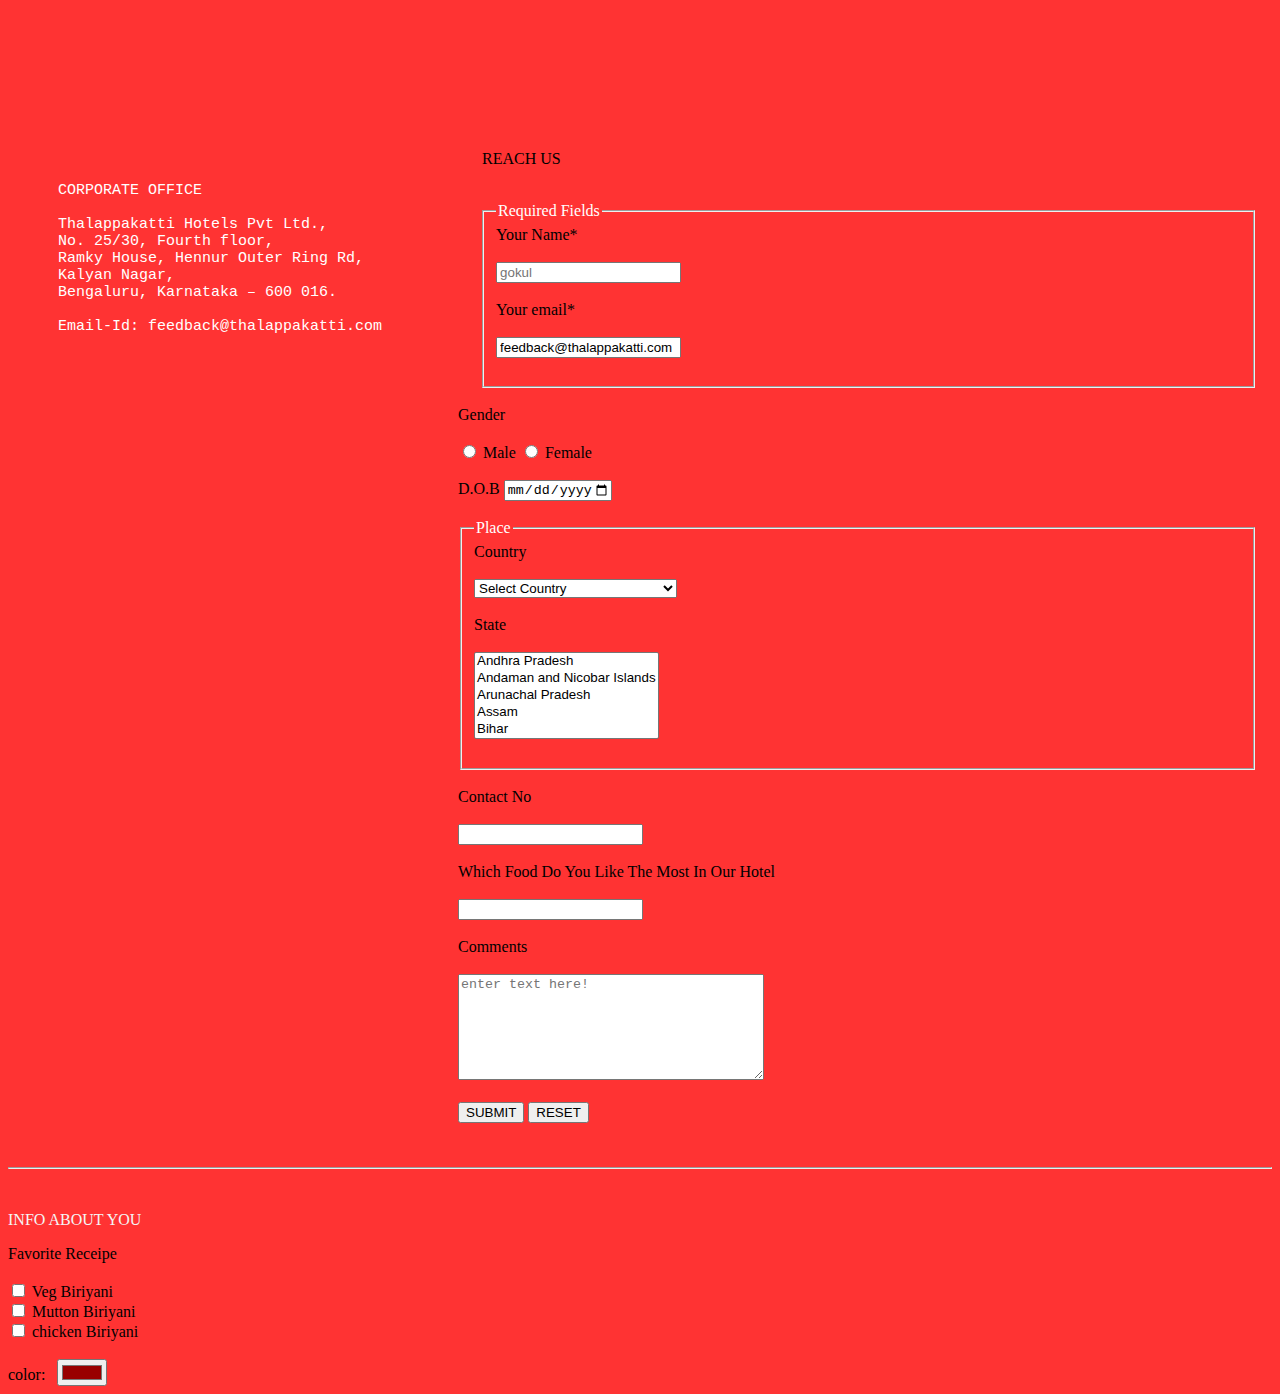
<file: contact.html>
<!DOCTYPE html>
<html lang="en-IN">
<head>
    <title> CONTACT | DINDIGUL THALAPPAKATTI </title>
    <link rel="icon" type="image/gif" href="pig.gif">
</head>
<body style="background-color: rgba(255,0,0,0.8); margin-top: 150px;">

<pre style="color:white;margin-left: 50px; margin-right:100px; font-size: 15px; float:left;">

CORPORATE OFFICE

Thalappakatti Hotels Pvt Ltd.,
No. 25/30, Fourth floor,
Ramky House, Hennur Outer Ring Rd,
Kalyan Nagar,
Bengaluru, Karnataka – 600 016.

Email-Id: feedback@thalappakatti.com
</pre>

<form style="margin-right:15px;" action="submit.html" target="_blank" method=get" autocomplete="on">
<p> REACH US </p><br>
<fieldset>
<legend style="color:white">Required Fields</legend>
<label for="cute"> Your Name* </label><br><br>
<input type="text" id="cute" name="text1" placeholder="gokul" required><br><br>
<label for="mail"> Your email* </label><br><br>
<input type="email" id="mail" name="text2" value="feedback@thalappakatti.com" required><br><br>
</fieldset><br>

<div style="margin-left:450px;">
<label> Gender </label><br><br>
<input type="radio" id="M" name="text3">
<label for="M"> Male</label>
<input type="radio" id="F" name="text3">
<label for="F"> Female</label><br><br>

<label for="birth">D.O.B</label> 
<input type="date" name="day" id="birth" max="2022-04-04"><br><br>

<fieldset>
    <legend style="color:white"> Place </legend>
<label for="con"> Country</label><br><br>
<select id="con" name="country">
    <option value="Country" selected> Select Country </option>
    <option value="Afganistan">Afghanistan</option>
    <option value="Albania">Albania</option>
    <option value="Algeria">Algeria</option>
    <option value="American Samoa">American Samoa</option>
    <option value="Andorra">Andorra</option>
    <option value="Angola">Angola</option>
    <option value="Anguilla">Anguilla</option>
    <option value="Antigua & Barbuda">Antigua & Barbuda</option>
    <option value="Argentina">Argentina</option>
    <option value="Armenia">Armenia</option>
    <option value="Aruba">Aruba</option>
    <option value="Australia">Australia</option>
    <option value="Austria">Austria</option>
    <option value="Azerbaijan">Azerbaijan</option>
    <option value="Bahamas">Bahamas</option>
    <option value="Bahrain">Bahrain</option>
    <option value="Bangladesh">Bangladesh</option>
    <option value="Barbados">Barbados</option>
    <option value="Belarus">Belarus</option>
    <option value="Belgium">Belgium</option>
    <option value="Belize">Belize</option>
    <option value="Benin">Benin</option>
    <option value="Bermuda">Bermuda</option>
    <option value="Bhutan">Bhutan</option>
    <option value="Bolivia">Bolivia</option>
    <option value="Bonaire">Bonaire</option>
    <option value="Bosnia & Herzegovina">Bosnia & Herzegovina</option>
    <option value="Botswana">Botswana</option>
    <option value="Brazil">Brazil</option>
    <option value="British Indian Ocean Ter">British Indian Ocean Ter</option>
    <option value="Brunei">Brunei</option>
    <option value="Bulgaria">Bulgaria</option>
    <option value="Burkina Faso">Burkina Faso</option>
    <option value="Burundi">Burundi</option>
    <option value="Cambodia">Cambodia</option>
    <option value="Cameroon">Cameroon</option>
    <option value="Canada">Canada</option>
    <option value="Canary Islands">Canary Islands</option>
    <option value="Cape Verde">Cape Verde</option>
    <option value="Cayman Islands">Cayman Islands</option>
    <option value="Central African Republic">Central African Republic</option>
    <option value="Chad">Chad</option>
    <option value="Channel Islands">Channel Islands</option>
    <option value="Chile">Chile</option>
    <option value="China">China</option>
    <option value="Christmas Island">Christmas Island</option>
    <option value="Cocos Island">Cocos Island</option>
    <option value="Colombia">Colombia</option>
    <option value="Comoros">Comoros</option>
    <option value="Congo">Congo</option>
    <option value="Cook Islands">Cook Islands</option>
    <option value="Costa Rica">Costa Rica</option>
    <option value="Cote DIvoire">Cote DIvoire</option>
    <option value="Croatia">Croatia</option>
    <option value="Cuba">Cuba</option>
    <option value="Curaco">Curacao</option>
    <option value="Cyprus">Cyprus</option>
    <option value="Czech Republic">Czech Republic</option>
    <option value="Denmark">Denmark</option>
    <option value="Djibouti">Djibouti</option>
    <option value="Dominica">Dominica</option>
    <option value="Dominican Republic">Dominican Republic</option>
    <option value="East Timor">East Timor</option>
    <option value="Ecuador">Ecuador</option>
    <option value="Egypt">Egypt</option>
    <option value="El Salvador">El Salvador</option>
    <option value="Equatorial Guinea">Equatorial Guinea</option>
    <option value="Eritrea">Eritrea</option>
    <option value="Estonia">Estonia</option>
    <option value="Ethiopia">Ethiopia</option>
    <option value="Falkland Islands">Falkland Islands</option>
    <option value="Faroe Islands">Faroe Islands</option>
    <option value="Fiji">Fiji</option>
    <option value="Finland">Finland</option>
    <option value="France">France</option>
    <option value="French Guiana">French Guiana</option>
    <option value="French Polynesia">French Polynesia</option>
    <option value="French Southern Ter">French Southern Ter</option>
    <option value="Gabon">Gabon</option>
    <option value="Gambia">Gambia</option>
    <option value="Georgia">Georgia</option>
    <option value="Germany">Germany</option>
    <option value="Ghana">Ghana</option>
    <option value="Gibraltar">Gibraltar</option>
    <option value="Great Britain">Great Britain</option>
    <option value="Greece">Greece</option>
    <option value="Greenland">Greenland</option>
    <option value="Grenada">Grenada</option>
    <option value="Guadeloupe">Guadeloupe</option>
    <option value="Guam">Guam</option>
    <option value="Guatemala">Guatemala</option>
    <option value="Guinea">Guinea</option>
    <option value="Guyana">Guyana</option>
    <option value="Haiti">Haiti</option>
    <option value="Hawaii">Hawaii</option>
    <option value="Honduras">Honduras</option>
    <option value="Hong Kong">Hong Kong</option>
    <option value="Hungary">Hungary</option>
    <option value="Iceland">Iceland</option>
    <option value="Indonesia">Indonesia</option>
    <option value="India">India</option>
    <option value="Iran">Iran</option>
    <option value="Iraq">Iraq</option>
    <option value="Ireland">Ireland</option>
    <option value="Isle of Man">Isle of Man</option>
    <option value="Israel">Israel</option>
    <option value="Italy">Italy</option>
    <option value="Jamaica">Jamaica</option>
    <option value="Japan">Japan</option>
    <option value="Jordan">Jordan</option>
    <option value="Kazakhstan">Kazakhstan</option>
    <option value="Kenya">Kenya</option>
    <option value="Kiribati">Kiribati</option>
    <option value="Korea North">Korea North</option>
    <option value="Korea Sout">Korea South</option>
    <option value="Kuwait">Kuwait</option>
    <option value="Kyrgyzstan">Kyrgyzstan</option>
    <option value="Laos">Laos</option>
    <option value="Latvia">Latvia</option>
    <option value="Lebanon">Lebanon</option>
    <option value="Lesotho">Lesotho</option>
    <option value="Liberia">Liberia</option>
    <option value="Libya">Libya</option>
    <option value="Liechtenstein">Liechtenstein</option>
    <option value="Lithuania">Lithuania</option>
    <option value="Luxembourg">Luxembourg</option>
    <option value="Macau">Macau</option>
    <option value="Macedonia">Macedonia</option>
    <option value="Madagascar">Madagascar</option>
    <option value="Malaysia">Malaysia</option>
    <option value="Malawi">Malawi</option>
    <option value="Maldives">Maldives</option>
    <option value="Mali">Mali</option>
    <option value="Malta">Malta</option>
    <option value="Marshall Islands">Marshall Islands</option>
    <option value="Martinique">Martinique</option>
    <option value="Mauritania">Mauritania</option>
    <option value="Mauritius">Mauritius</option>
    <option value="Mayotte">Mayotte</option>
    <option value="Mexico">Mexico</option>
    <option value="Midway Islands">Midway Islands</option>
    <option value="Moldova">Moldova</option>
    <option value="Monaco">Monaco</option>
    <option value="Mongolia">Mongolia</option>
    <option value="Montserrat">Montserrat</option>
    <option value="Morocco">Morocco</option>
    <option value="Mozambique">Mozambique</option>
    <option value="Myanmar">Myanmar</option>
    <option value="Nambia">Nambia</option>
    <option value="Nauru">Nauru</option>
    <option value="Nepal">Nepal</option>
    <option value="Netherland Antilles">Netherland Antilles</option>
    <option value="Netherlands">Netherlands (Holland, Europe)</option>
    <option value="Nevis">Nevis</option>
    <option value="New Caledonia">New Caledonia</option>
    <option value="New Zealand">New Zealand</option>
    <option value="Nicaragua">Nicaragua</option>
    <option value="Niger">Niger</option>
    <option value="Nigeria">Nigeria</option>
    <option value="Niue">Niue</option>
    <option value="Norfolk Island">Norfolk Island</option>
    <option value="Norway">Norway</option>
    <option value="Oman">Oman</option>
    <option value="Pakistan">Pakistan</option>
    <option value="Palau Island">Palau Island</option>
    <option value="Palestine">Palestine</option>
    <option value="Panama">Panama</option>
    <option value="Papua New Guinea">Papua New Guinea</option>
    <option value="Paraguay">Paraguay</option>
    <option value="Peru">Peru</option>
    <option value="Phillipines">Philippines</option>
    <option value="Pitcairn Island">Pitcairn Island</option>
    <option value="Poland">Poland</option>
    <option value="Portugal">Portugal</option>
    <option value="Puerto Rico">Puerto Rico</option>
    <option value="Qatar">Qatar</option>
    <option value="Republic of Montenegro">Republic of Montenegro</option>
    <option value="Republic of Serbia">Republic of Serbia</option>
    <option value="Reunion">Reunion</option>
    <option value="Romania">Romania</option>
    <option value="Russia">Russia</option>
    <option value="Rwanda">Rwanda</option>
    <option value="St Barthelemy">St Barthelemy</option>
    <option value="St Eustatius">St Eustatius</option>
    <option value="St Helena">St Helena</option>
    <option value="St Kitts-Nevis">St Kitts-Nevis</option>
    <option value="St Lucia">St Lucia</option>
    <option value="St Maarten">St Maarten</option>
    <option value="St Pierre & Miquelon">St Pierre & Miquelon</option>
    <option value="St Vincent & Grenadines">St Vincent & Grenadines</option>
    <option value="Saipan">Saipan</option>
    <option value="Samoa">Samoa</option>
    <option value="Samoa American">Samoa American</option>
    <option value="San Marino">San Marino</option>
    <option value="Sao Tome & Principe">Sao Tome & Principe</option>
    <option value="Saudi Arabia">Saudi Arabia</option>
    <option value="Senegal">Senegal</option>
    <option value="Seychelles">Seychelles</option>
    <option value="Sierra Leone">Sierra Leone</option>
    <option value="Singapore">Singapore</option>
    <option value="Slovakia">Slovakia</option>
    <option value="Slovenia">Slovenia</option>
    <option value="Solomon Islands">Solomon Islands</option>
    <option value="Somalia">Somalia</option>
    <option value="South Africa">South Africa</option>
    <option value="Spain">Spain</option>
    <option value="Sri Lanka">Sri Lanka</option>
    <option value="Sudan">Sudan</option>
    <option value="Suriname">Suriname</option>
    <option value="Swaziland">Swaziland</option>
    <option value="Sweden">Sweden</option>
    <option value="Switzerland">Switzerland</option>
    <option value="Syria">Syria</option>
    <option value="Tahiti">Tahiti</option>
    <option value="Taiwan">Taiwan</option>
    <option value="Tajikistan">Tajikistan</option>
    <option value="Tanzania">Tanzania</option>
    <option value="Thailand">Thailand</option>
    <option value="Togo">Togo</option>
    <option value="Tokelau">Tokelau</option>
    <option value="Tonga">Tonga</option>
    <option value="Trinidad & Tobago">Trinidad & Tobago</option>
    <option value="Tunisia">Tunisia</option>
    <option value="Turkey">Turkey</option>
    <option value="Turkmenistan">Turkmenistan</option>
    <option value="Turks & Caicos Is">Turks & Caicos Is</option>
    <option value="Tuvalu">Tuvalu</option>
    <option value="Uganda">Uganda</option>
    <option value="United Kingdom">United Kingdom</option>
    <option value="Ukraine">Ukraine</option>
    <option value="United Arab Erimates">United Arab Emirates</option>
    <option value="United States of America">United States of America</option>
    <option value="Uraguay">Uruguay</option>
    <option value="Uzbekistan">Uzbekistan</option>
    <option value="Vanuatu">Vanuatu</option>
    <option value="Vatican City State">Vatican City State</option>
    <option value="Venezuela">Venezuela</option>
    <option value="Vietnam">Vietnam</option>
    <option value="Virgin Islands (Brit)">Virgin Islands (Brit)</option>
    <option value="Virgin Islands (USA)">Virgin Islands (USA)</option>
    <option value="Wake Island">Wake Island</option>
    <option value="Wallis & Futana Is">Wallis & Futana Is</option>
    <option value="Yemen">Yemen</option>
    <option value="Zaire">Zaire</option>
    <option value="Zambia">Zambia</option>
    <option value="Zimbabwe">Zimbabwe</option>
    
 </select><br><br>
 

<label for="st"> State </label><br><br>
 <select name="state" id="st" size="5" multiple>
    <option value="Andhra Pradesh">Andhra Pradesh</option>
    <option value="Andaman and Nicobar Islands">Andaman and Nicobar Islands</option>
    <option value="Arunachal Pradesh">Arunachal Pradesh</option>
    <option value="Assam">Assam</option>
    <option value="Bihar">Bihar</option>
    <option value="Chandigarh">Chandigarh</option>
    <option value="Chhattisgarh">Chhattisgarh</option>
    <option value="Dadar and Nagar Haveli">Dadar and Nagar Haveli</option>
    <option value="Daman and Diu">Daman and Diu</option>
    <option value="Delhi">Delhi</option>
    <option value="Lakshadweep">Lakshadweep</option>
    <option value="Puducherry">Puducherry</option>
    <option value="Goa">Goa</option>
    <option value="Gujarat">Gujarat</option>
    <option value="Haryana">Haryana</option>
    <option value="Himachal Pradesh">Himachal Pradesh</option>
    <option value="Jammu and Kashmir">Jammu and Kashmir</option>
    <option value="Jharkhand">Jharkhand</option>
    <option value="Karnataka">Karnataka</option>
    <option value="Kerala">Kerala</option>
    <option value="Madhya Pradesh">Madhya Pradesh</option>
    <option value="Maharashtra">Maharashtra</option>
    <option value="Manipur">Manipur</option>
    <option value="Meghalaya">Meghalaya</option>
    <option value="Mizoram">Mizoram</option>
    <option value="Nagaland">Nagaland</option>
    <option value="Odisha">Odisha</option>
    <option value="Punjab">Punjab</option>
    <option value="Rajasthan">Rajasthan</option>
    <option value="Sikkim">Sikkim</option>
    <option value="Tamil Nadu">Tamil Nadu</option>
    <option value="Telangana">Telangana</option>
    <option value="Tripura">Tripura</option>
    <option value="Uttar Pradesh">Uttar Pradesh</option>
    <option value="Uttarakhand">Uttarakhand</option>
    <option value="West Bengal">West Bengal</option>
    </select><br><br>
</fieldset><br>


<label for="num">Contact No</label><br><br>
<input type="text" id="num" name="text4" autocomplete="off"><br><br>

<label>Which Food Do You Like The Most In Our Hotel</label><br><br>
<input list="menu" type="text" name="food">
<datalist id="menu">
    <option value="Soups"></option>
    <option value="Veg Starter">(Vegetarian)</option>
    <option value="Sea Food Starter"></option>
    <option value="Barbeque Chicken Starter"></option>
    <option value="Bucket Biriyani"></option>
</datalist><br><br>

<label name="comment"> Comments </label><br><br>
<textarea name="feedback" id="comment" style="width:300px; height:100px;" placeholder="enter text here!">
</textarea><br><br>
<input type="submit" value="SUBMIT" onclick='confirm("check properly,before submitting")'>
<input type="reset" value="RESET" name="refresh" >
</div>
</form><br><br>
<hr><br>
<form>
    <p style="color:whitesmoke"> INFO ABOUT YOU</p>
    <label> Favorite Receipe</label><br><br>
    <input id="r1" type="checkbox" name="c1">
    <label for="r1"> Veg Biriyani</label><br>
    <input id="r2" type="checkbox" name="c1">
    <label for="r2"> Mutton Biriyani</label><br>
    <input id="r3" type="checkbox" name="c1">
    <label for="r3"> chicken Biriyani</label><br><br>

    <label for="col"> color: &#xA0 </label>
    <input type="color" value="#990000" name="coll" id="col">
</form>
</body>
</html>
</file>
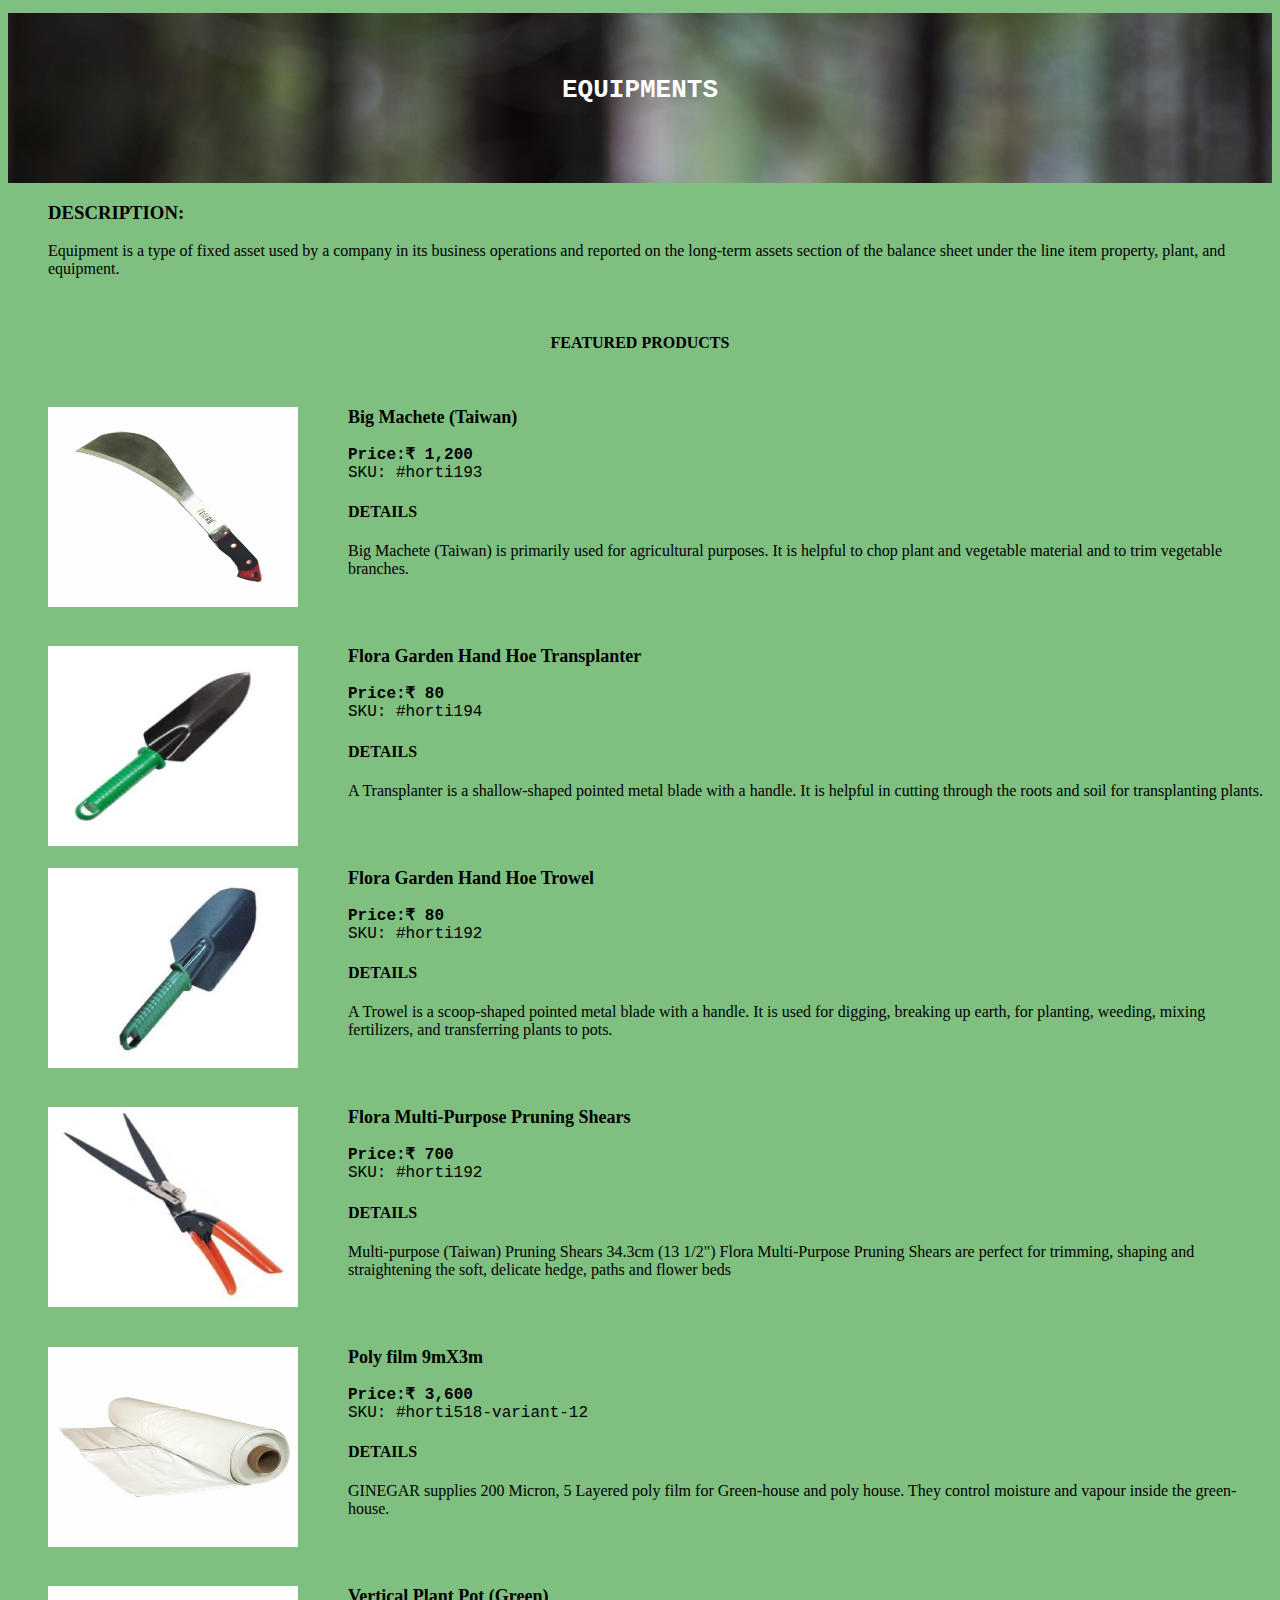
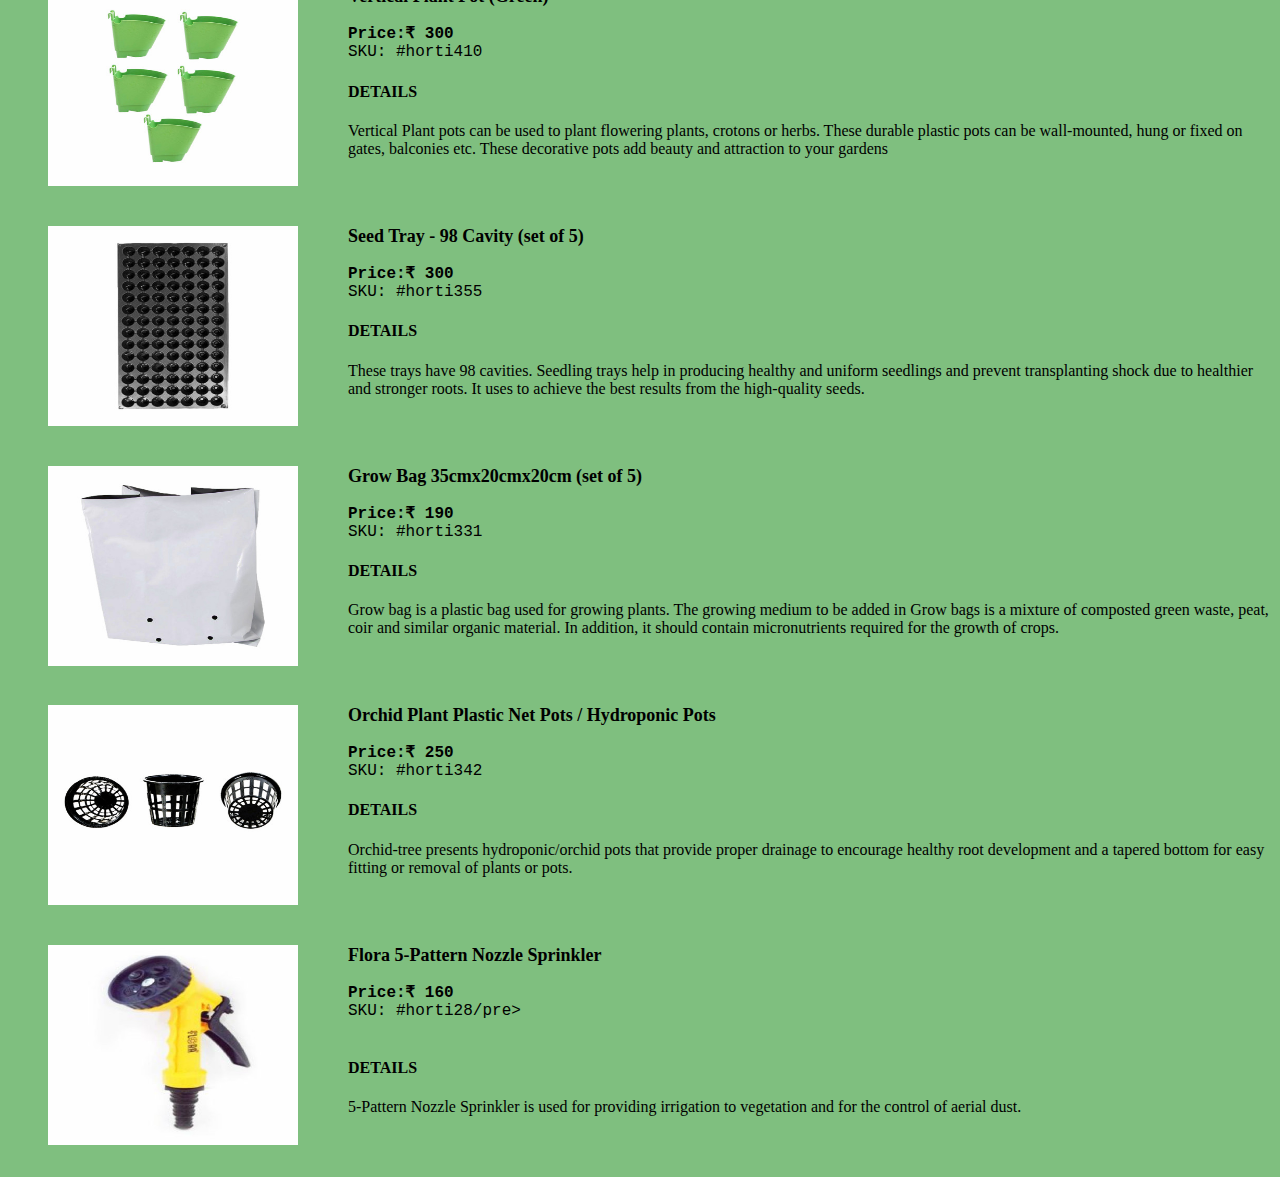
<file: equipments.html>
<!DOCTYPE html>
<html lang="en-IN">
<head>
    <title> EQUIPMENTS_AGROMART </title>
    <meta charset="UTF-8">
    <meta name="description" content="agro products store">
    <meta name="keywords" content="equipments">
    <style>
        body{
            background-color:rgba(0,128,0,0.5);
        }
    </style>
</head>

<body>
    <pre style="background-image:url('x1.jpg'); background-size: cover;">
        
        
        <center><h1 style="color:white;"> EQUIPMENTS </h1></center>
    
    
    </pre>
    <blockquote>
        <h3>DESCRIPTION:</h3>
        <p>
            
            
            Equipment is a type of fixed asset used by a company in its business operations 
            and reported on the long-term assets section of the balance sheet under the line item property, 
            plant, and equipment.
            

            </p>
    </blockquote><br>

    <center>
        <h4>FEATURED PRODUCTS</h4><br>
    </center>

    <figure>
        <img src="parts\e1.jpeg" style="width:250px;height:200px;margin-right:50px;float:left" alt="IMAGE NOT FOUND">
        <figcaption style="margin-left:100px; font-size:18px;"><b>Big Machete (Taiwan)</b></figcaption>
        <pre style="font-size:16px;"><b>Price:₹ 1,200</b><br>SKU: #horti193</pre>
        </figure>
        
        <h4>DETAILS</h4>
        <p>Big Machete (Taiwan) is primarily used for agricultural purposes. It is helpful to chop plant and vegetable material 
            and to trim vegetable branches.</p><br><br>

<figure>
        <img src="parts\e2.jpeg" style="width:250px;height:200px;margin-right:50px;float:left" alt="IMAGE NOT FOUND">
        <figcaption style="margin-left:100px; font-size:18px;"><b>Flora Garden Hand Hoe Transplanter</b></figcaption>
        <pre style="font-size:16px;"><b>Price:₹ 80</b><br>SKU: #horti194</pre>
        </figure>
        
        <h4>DETAILS</h4>
        <p>A Transplanter is a shallow-shaped pointed metal blade with a handle. It is helpful in cutting 
            through the roots and soil for transplanting plants.</p><br><br>

    <figure>
        <img src="parts\e3.jpeg" style="width:250px;height:200px;margin-right:50px;float:left" alt="IMAGE NOT FOUND">
        <figcaption style="margin-left:100px; font-size:18px;"><b>Flora Garden Hand Hoe Trowel</b></figcaption>
        <pre style="font-size:16px;"><b>Price:₹ 80</b><br>SKU: #horti192</pre>
        </figure>
        
        <h4>DETAILS</h4>
        <p>A Trowel is a scoop-shaped pointed metal blade with a handle. It is used for digging, breaking up earth, for 
            planting, weeding, mixing fertilizers, and transferring plants to pots.</p><br><br>

<figure>
        <img src="parts\e4.jpeg" style="width:250px;height:200px;margin-right:50px;float:left" alt="IMAGE NOT FOUND">
        <figcaption style="margin-left:100px; font-size:18px;"><b>Flora Multi-Purpose Pruning Shears</b></figcaption>
        <pre style="font-size:16px;"><b>Price:₹ 700</b><br>SKU: #horti192</pre>
        </figure>
        
        <h4>DETAILS</h4>
        <p>Multi-purpose (Taiwan) Pruning Shears 34.3cm (13 1/2")

            Flora Multi-Purpose Pruning Shears are perfect for trimming, shaping and 
            straightening the soft, delicate hedge, paths and flower beds</p><br><br>


<figure>
        <img src="parts\e5.jpeg" style="width:250px;height:200px;margin-right:50px;float:left" alt="IMAGE NOT FOUND">
        <figcaption style="margin-left:100px; font-size:18px;"><b>Poly film 9mX3m</b></figcaption>
        <pre style="font-size:16px;"><b>Price:₹ 3,600</b><br>SKU: #horti518-variant-12</pre>
        </figure>
        
        <h4>DETAILS</h4>
        <p>GINEGAR supplies 200 Micron, 5 Layered poly film for Green-house and poly house. 
            They control moisture and vapour inside the green-house.</p><br><br>

<figure>
        <img src="parts\e6.jpeg" style="width:250px;height:200px;margin-right:50px;float:left" alt="IMAGE NOT FOUND">
        <figcaption style="margin-left:100px; font-size:18px;"><b>Vertical Plant Pot (Green)</b></figcaption>
        <pre style="font-size:16px;"><b>Price:₹ 300</b><br>SKU: #horti410</pre>
        </figure>
        
        <h4>DETAILS</h4>
        <p>Vertical Plant pots can be used to plant flowering plants, crotons or herbs. These durable plastic pots can be wall-mounted, 
            hung or fixed on gates, balconies etc. These decorative pots add beauty and attraction to your gardens</p><br><br>


<figure>
        <img src="parts\e7.jpeg" style="width:250px;height:200px;margin-right:50px;float:left" alt="IMAGE NOT FOUND">
        <figcaption style="margin-left:100px; font-size:18px;"><b>Seed Tray - 98 Cavity (set of 5)</b></figcaption>
        <pre style="font-size:16px;"><b>Price:₹ 300</b><br>SKU: #horti355</pre>
        </figure>
        
        <h4>DETAILS</h4>
        <p>These trays have 98 cavities. Seedling trays help in producing healthy and uniform seedlings and prevent transplanting shock 
            due to healthier and stronger roots. It uses to achieve the best results from the high-quality seeds.</p><br><br>

<figure>
        <img src="parts\e8.jpeg" style="width:250px;height:200px;margin-right:50px;float:left" alt="IMAGE NOT FOUND">
        <figcaption style="margin-left:100px; font-size:18px;"><b>Grow Bag 35cmx20cmx20cm (set of 5)</b></figcaption>
        <pre style="font-size:16px;"><b>Price:₹ 190</b><br>SKU: #horti331</pre>
        </figure>
        
        <h4>DETAILS</h4>
        <p>Grow bag is a plastic bag used for growing plants. The growing medium to be added in Grow bags is a mixture of composted green waste, 
            peat, coir and similar organic material. In addition, it should contain micronutrients required for the growth of crops.</p><br><br>

<figure>
        <img src="parts\e9.jpeg" style="width:250px;height:200px;margin-right:50px;float:left" alt="IMAGE NOT FOUND">
        <figcaption style="margin-left:100px; font-size:18px;"><b>Orchid Plant Plastic Net Pots / Hydroponic Pots</b></figcaption>
        <pre style="font-size:16px;"><b>Price:₹ 250</b><br>SKU: #horti342</pre>
        </figure>
        
        <h4>DETAILS</h4>
        <p>Orchid-tree presents hydroponic/orchid pots that provide proper drainage to encourage healthy root 
            development and a tapered bottom for easy fitting or removal of plants or pots.         </p><br><br>


<figure>
        <img src="parts\e10.jpeg" style="width:250px;height:200px;margin-right:50px;float:left" alt="IMAGE NOT FOUND">
        <figcaption style="margin-left:100px; font-size:18px;"><b>Flora 5-Pattern Nozzle Sprinkler</b></figcaption>
        <pre style="font-size:16px;"><b>Price:₹ 160</b><br>SKU: #horti28/pre>
        </figure>
        
        <h4>DETAILS</h4>
        <p>5-Pattern Nozzle Sprinkler is used for providing irrigation to vegetation and for the control of aerial dust.</p><br><br>


    

</body>
</html>
</file>
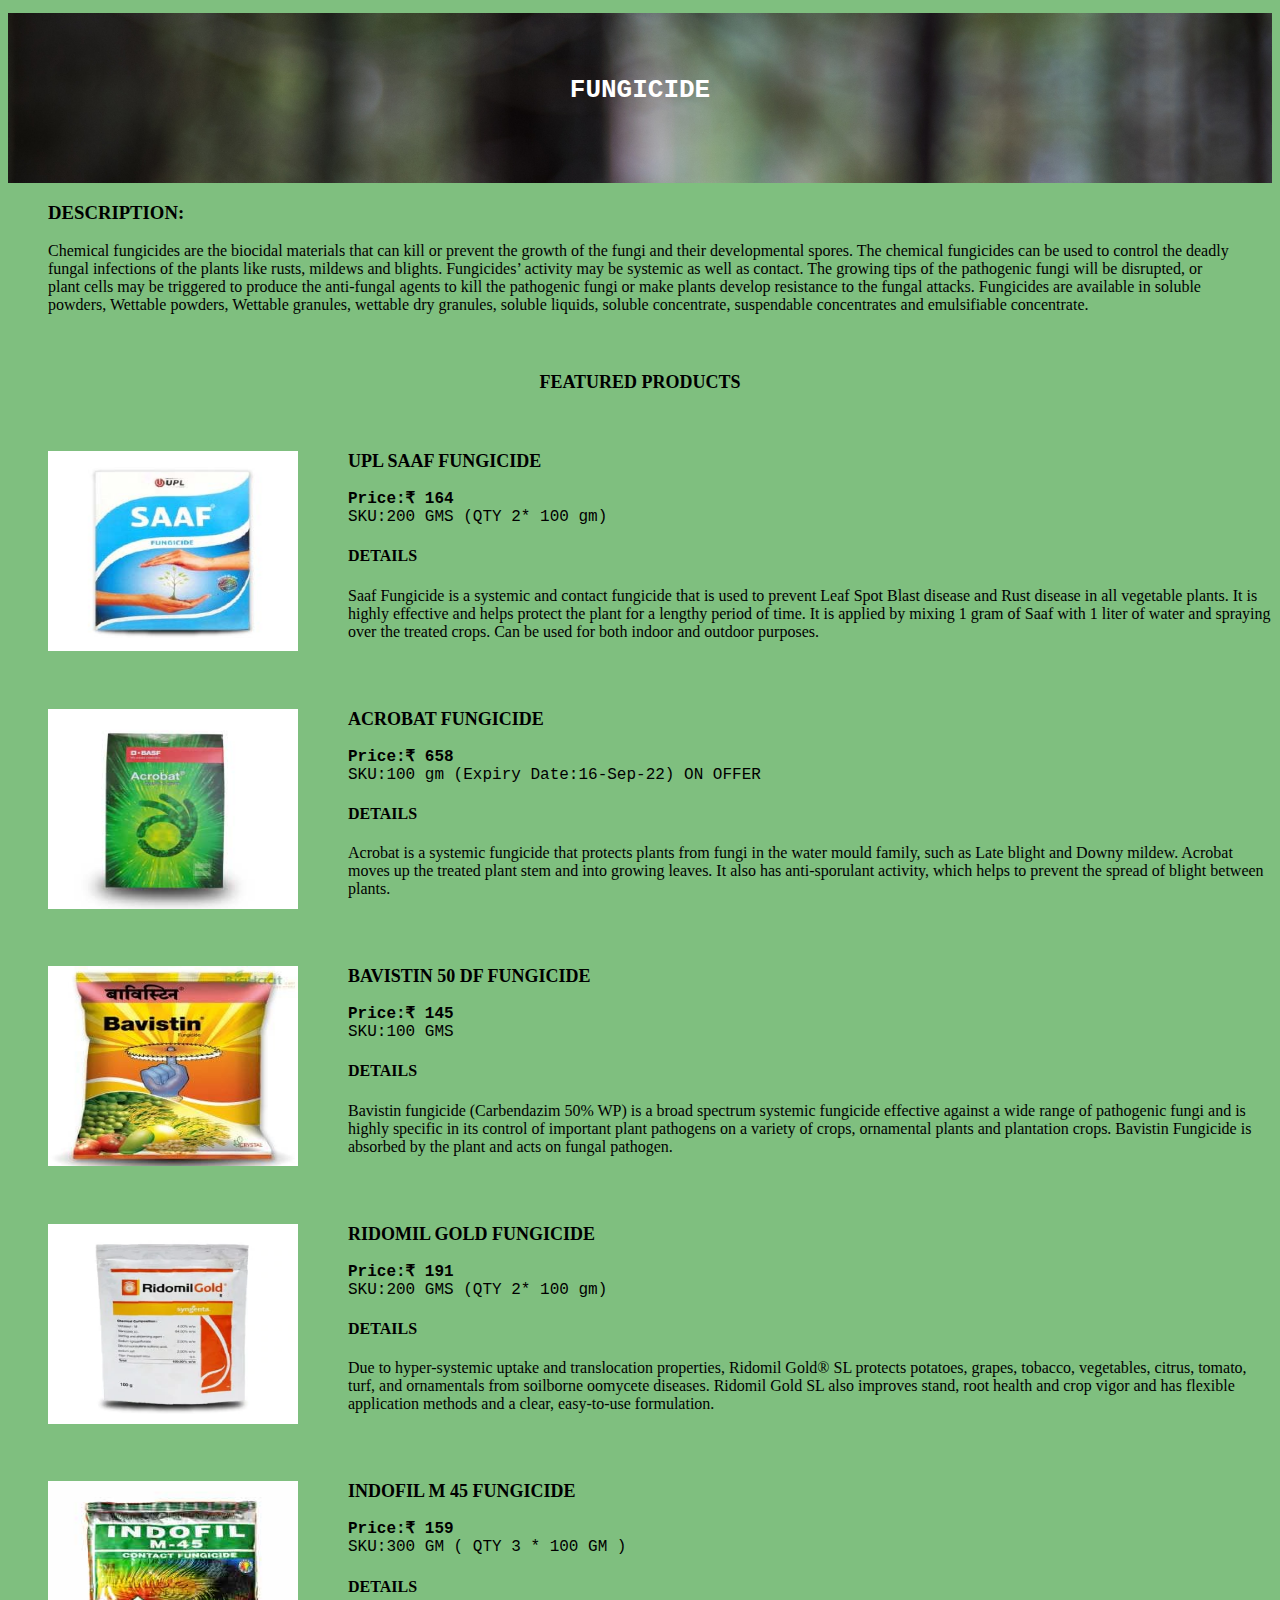
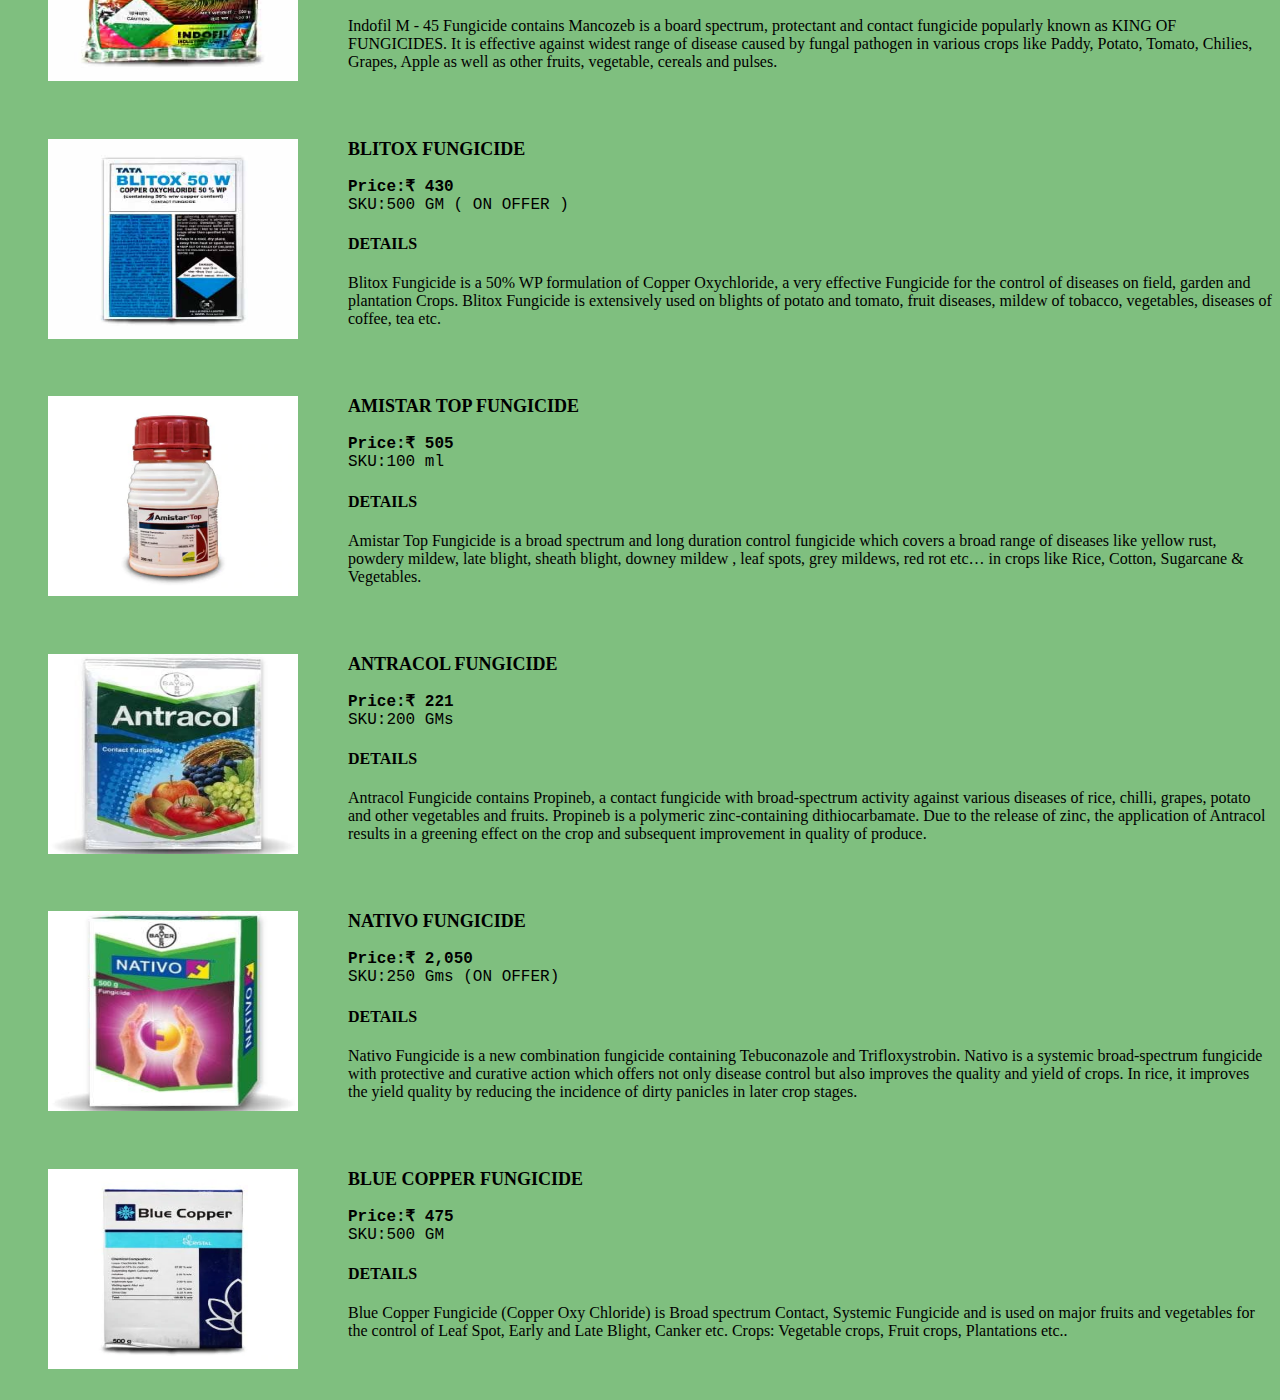
<file: fungicide.html>
<!DOCTYPE html>
<html lang="en-IN">
<head>
    <title> FUNGICIDE_AGROMART </title>
    <meta charset="UTF-8">
    <meta name="description" content="agro products store">
    <meta name="keywords" content="fungicide">
    <style>
        body{
            background-color:rgba(0,128,0,0.5);
        }
    </style>
</head>

<body>
    <pre style="background-image:url('x1.jpg'); background-size: cover;">
        
        
        <center><h1 style="color:white;"> FUNGICIDE </h1></center>
    
    
    </pre>
    <blockquote>
        <h3>DESCRIPTION:</h3>
        <p> Chemical fungicides are the biocidal materials that can kill or prevent the growth of the fungi and their developmental spores.
             The chemical fungicides can be used to control the deadly fungal infections of the plants like rusts, mildews and blights. 
             Fungicides’ activity may be systemic as well as contact. 
             The growing tips of the pathogenic fungi will be disrupted, or plant cells may be triggered to produce 
             the anti-fungal agents to kill the pathogenic fungi or make plants develop resistance to the fungal attacks.
            Fungicides are available in soluble powders, Wettable powders, Wettable granules, wettable dry granules, 
            soluble liquids, soluble concentrate, suspendable concentrates and emulsifiable concentrate.
            
            </p>
    </blockquote><br>

    <center>
        <h4 style="font-size:18px;">FEATURED PRODUCTS</h4><br>
    </center>

    <figure>
    <img src="parts\F1.jpg" style="width:250px;height:200px;margin-right:50px;float:left" alt="IMAGE NOT FOUND">
    <figcaption style="margin-left:100px; font-size:18px;"><b>UPL SAAF FUNGICIDE</b></figcaption>
    <pre style="font-size:16px;"><b>Price:₹ 164</b><br>SKU:200 GMS (QTY 2* 100 gm)</pre>
    </figure>
    
    <h4>DETAILS</h4>
    <p> Saaf Fungicide is a systemic and contact fungicide that is used to prevent 
        Leaf Spot Blast disease and Rust disease in all vegetable plants. 
        It is highly effective and helps protect the plant for a lengthy period of time. 
        It is applied by mixing 1 gram of Saaf with 1 liter of water and spraying over the treated crops. 
        Can be used for both indoor and outdoor purposes.</p><br><br>
    
    <figure>
    <img src="parts\F2.jpg" style="width:250px;height:200px;margin-right:50px;float:left" alt="IMAGE NOT FOUND">
    <figcaption style="margin-left:100px; font-size:18px;"><b>ACROBAT FUNGICIDE</b></figcaption>
    <pre style="font-size:16px;"><b>Price:₹ 658</b><br>SKU:100 gm (Expiry Date:16-Sep-22) ON OFFER</pre>
    </figure>
    
    <h4>DETAILS</h4>
    <p> Acrobat is a systemic fungicide that protects plants from fungi in the water mould family, such as Late blight and Downy mildew.
        Acrobat moves up the treated plant stem and into growing leaves. It also has anti-sporulant activity, which helps to prevent the spread of blight between plants.</p><br><br>
    
    <figure>
    <img src="parts/F3.jpg" style="width:250px;height:200px;margin-right:50px;float:left" alt="IMAGE NOT FOUND">
    <figcaption style="margin-left:100px; font-size:18px;"><b>BAVISTIN 50 DF FUNGICIDE</b></figcaption>
    <pre style="font-size:16px;"><b>Price:₹ 145</b><br>SKU:100 GMS</pre>
    </figure>
    
    <h4>DETAILS</h4>
    <p> Bavistin fungicide (Carbendazim 50% WP) is a broad spectrum systemic fungicide effective against a wide range of pathogenic fungi and is highly specific in its control of important plant pathogens on a variety of crops, ornamental plants and plantation crops.
        Bavistin Fungicide is absorbed by the plant and acts on fungal pathogen.</p><br><br>
    
    
    <figure>
    <img src="parts\F4.webp" style="width:250px;height:200px;margin-right:50px;float:left" alt="IMAGE NOT FOUND">
    <figcaption style="margin-left:100px; font-size:18px;"><b>RIDOMIL GOLD FUNGICIDE</b></figcaption>
    <pre style="font-size:16px;"><b>Price:₹ 191</b><br>SKU:200 GMS (QTY 2* 100 gm)</pre>
    </figure>
    
    <h4>DETAILS</h4>
    <p> Due to hyper-systemic uptake and translocation properties, Ridomil Gold® SL protects potatoes, grapes, tobacco, vegetables, citrus, tomato, turf, and ornamentals from soilborne oomycete diseases. Ridomil Gold SL also improves stand, root health 
        and crop vigor and has flexible application methods and a clear, easy-to-use formulation.</p><br><br>
    
    <figure>
    <img src="parts\F5.jpg" style="width:250px;height:200px;margin-right:50px;float:left" alt="IMAGE NOT FOUND">
    <figcaption style="margin-left:100px; font-size:18px;"><b>INDOFIL M 45 FUNGICIDE</b></figcaption>
    <pre style="font-size:16px;"><b>Price:₹ 159</b><br>SKU:300 GM ( QTY 3 * 100 GM )</pre>
    </figure>
    
    <h4>DETAILS</h4>
    <p> Indofil M - 45 Fungicide contains Mancozeb is a board spectrum, protectant and contact fungicide popularly known as KING OF FUNGICIDES.
        It is effective against widest range of disease caused by fungal pathogen in various crops like Paddy, Potato, Tomato, Chilies, Grapes, 
        Apple as well as other fruits, vegetable, cereals and pulses.</p><br><br>

    <figure>
    <img src="parts\F6.jpg" style="width:250px;height:200px;margin-right:50px;float:left" alt="IMAGE NOT FOUND">
    <figcaption style="margin-left:100px; font-size:18px;"><b>BLITOX FUNGICIDE</b></figcaption>
    <pre style="font-size:16px;"><b>Price:₹ 430</b><br>SKU:500 GM ( ON OFFER )</pre>
    </figure>
    
    <h4>DETAILS</h4>
    <p> Blitox Fungicide is a 50% WP formulation of Copper Oxychloride, a very effective Fungicide for the control of diseases on field, 
        garden and plantation Crops.
        Blitox Fungicide is extensively used on blights of potato and tomato, fruit diseases, 
        mildew of tobacco, vegetables, diseases of coffee, tea etc.</p><br><br>

    <figure>
    <img src="parts\F8.webp" style="width:250px;height:200px;margin-right:50px;float:left" alt="IMAGE NOT FOUND">
    <figcaption style="margin-left:100px; font-size:18px;"><b>AMISTAR TOP FUNGICIDE</b></figcaption>
    <pre style="font-size:16px;"><b>Price:₹ 505</b><br>SKU:100 ml</pre>
    </figure>
    
    <h4>DETAILS</h4>
    <p> Amistar Top Fungicide is a broad spectrum and long duration control fungicide which covers a broad range of diseases like yellow rust,
         powdery mildew, late blight, sheath blight, downey mildew , leaf spots, grey mildews, 
        red rot etc… in crops like Rice, Cotton, Sugarcane & Vegetables.</p><br><br>

    <figure>
    <img src="parts\F7.jpg" style="width:250px;height:200px;margin-right:50px;float:left" alt="IMAGE NOT FOUND">
    <figcaption style="margin-left:100px; font-size:18px;"><b>ANTRACOL FUNGICIDE</b></figcaption>
    <pre style="font-size:16px;"><b>Price:₹ 221</b><br>SKU:200 GMs</pre>
    </figure>
    
    <h4>DETAILS</h4>
    <p> Antracol Fungicide contains Propineb, a contact fungicide with broad-spectrum activity against various diseases of rice, chilli, grapes, potato and other 
        vegetables and fruits. Propineb is a polymeric zinc-containing dithiocarbamate. Due to the release of zinc, the application of Antracol results in a greening effect 
        on the crop and subsequent improvement in quality of produce.</p><br><br>

    <figure>
    <img src="parts\F9.jpg" style="width:250px;height:200px;margin-right:50px;float:left" alt="IMAGE NOT FOUND">
    <figcaption style="margin-left:100px; font-size:18px;"><b>NATIVO FUNGICIDE</b></figcaption>
    <pre style="font-size:16px;"><b>Price:₹ 2,050</b><br>SKU:250 Gms (ON OFFER)</pre>
    </figure>
    
    <h4>DETAILS</h4>
    <p>Nativo Fungicide is a new combination fungicide containing Tebuconazole and Trifloxystrobin. Nativo is a systemic broad-spectrum fungicide with protective and curative action 
        which offers not only disease control but also improves the quality and yield of crops. In rice, it 
        improves the yield quality by reducing the incidence of dirty panicles in later crop stages. </p><br><br>

    <figure>
    <img src="parts\F10.webp" style="width:250px;height:200px;margin-right:50px;float:left" alt="IMAGE NOT FOUND">
    <figcaption style="margin-left:100px; font-size:18px;"><b>BLUE COPPER FUNGICIDE</b></figcaption>
    <pre style="font-size:16px;"><b>Price:₹ 475</b><br>SKU:500 GM</pre>
    </figure>
    
    <h4>DETAILS</h4>
    <p>Blue Copper Fungicide (Copper Oxy Chloride) is Broad spectrum Contact, Systemic Fungicide and is used on major fruits and vegetables 
        for the control of Leaf Spot, Early and Late Blight, Canker etc.
        Crops: Vegetable crops, Fruit crops, Plantations etc..</p><br><br>
    
</body>
</html>
</file>
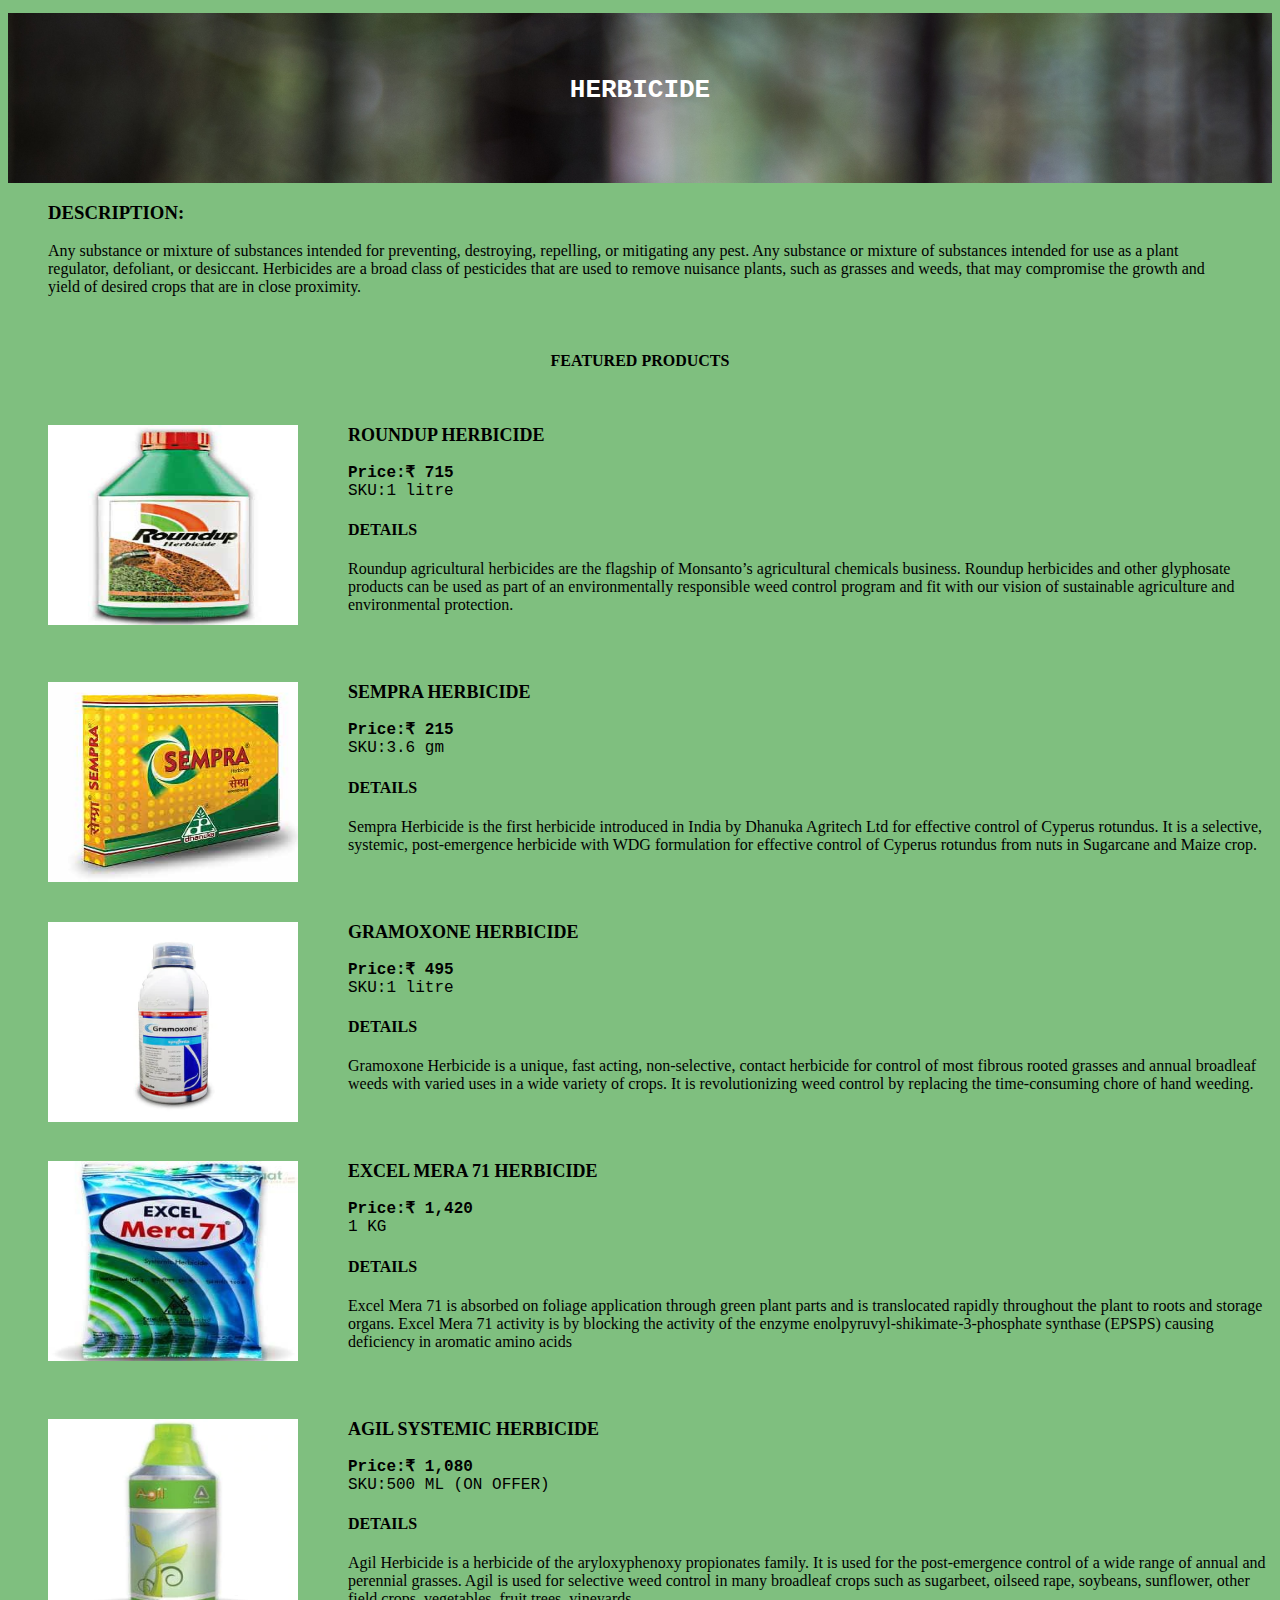
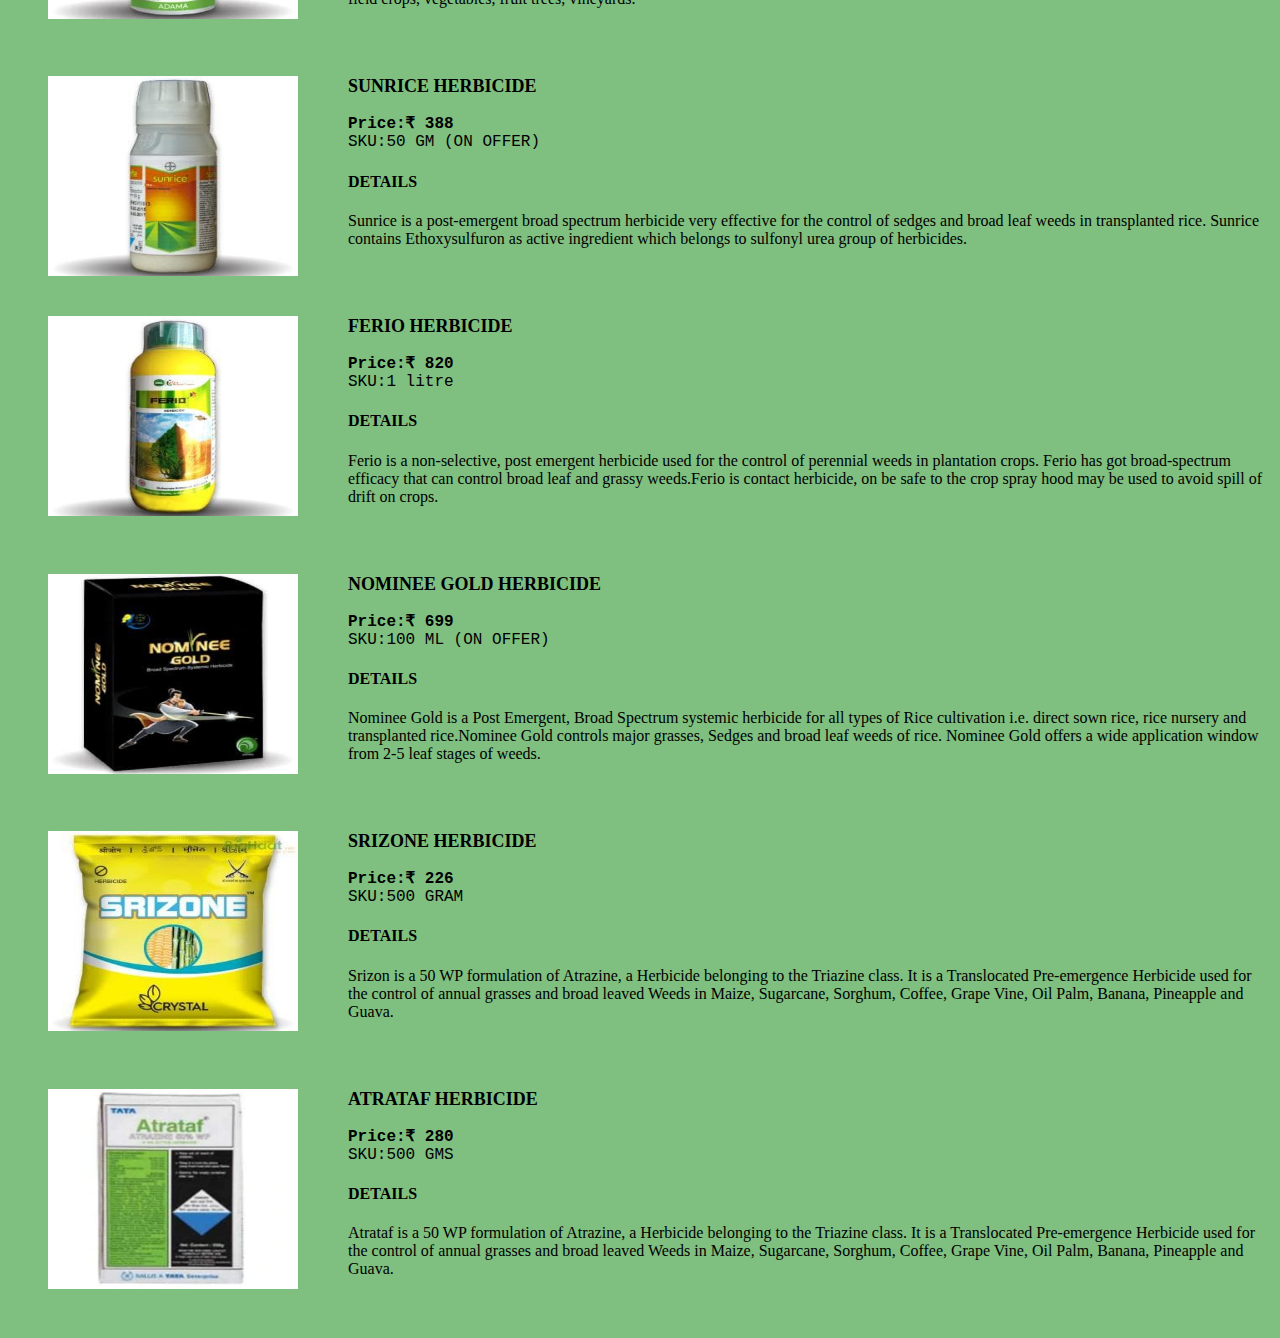
<file: herbicide.html>
<!DOCTYPE html>
<html lang="en-IN">
<head>
    <title> HERCIDE_AGROMART </title>
    <meta charset="UTF-8">
    <meta name="description" content="agro products store">
    <meta name="keywords" content="herbicide">
    <style>
        body{
            background-color:rgba(0,128,0,0.5);
        }
    </style>
</head>

<body>
    <pre style="background-image:url('x1.jpg'); background-size: cover;">
        
        
        <center><h1 style="color:white;"> HERBICIDE </h1></center>
    
    
    </pre>
    <blockquote>
        <h3>DESCRIPTION:</h3>
        <p>
            
            
            Any substance or mixture of substances intended for preventing, destroying, repelling, or mitigating any pest.
            Any substance or mixture of substances intended for use as a plant regulator, defoliant, or desiccant.
            Herbicides are a broad class of pesticides that are used to remove nuisance plants, such as grasses and weeds, 
            that may compromise the growth and yield of desired crops that are in close proximity.
            

            </p>
    </blockquote><br>

    <center>
        <h4>FEATURED PRODUCTS</h4><br>
    </center>
   
        <figure>
            <img src="parts\H1.jpg" style="width:250px;height:200px;margin-right:50px;float:left" alt="IMAGE NOT FOUND">
            <figcaption style="margin-left:100px; font-size:18px;"><b>ROUNDUP HERBICIDE</b></figcaption>
            <pre style="font-size:16px;"><b>Price:₹ 715</b><br>SKU:1 litre</pre>
            </figure>
            
            <h4>DETAILS</h4>
            <p>Roundup agricultural herbicides are the flagship of Monsanto’s agricultural chemicals business.
                Roundup herbicides and other glyphosate products can be used as part of an environmentally responsible weed control
                 program and fit with our vision of sustainable agriculture and environmental protection.</p><br><br>

        <figure>
        <img src="parts\H2.jpg" style="width:250px;height:200px;margin-right:50px;float:left" alt="IMAGE NOT FOUND">
        <figcaption style="margin-left:100px; font-size:18px;"><b>SEMPRA HERBICIDE</b></figcaption>
        <pre style="font-size:16px;"><b>Price:₹ 215</b><br>SKU:3.6 gm</pre>
        </figure>
        
        <h4>DETAILS</h4>
        <p>Sempra Herbicide is the first herbicide introduced in India by Dhanuka Agritech Ltd for effective control of Cyperus rotundus.
            It is a selective, systemic, post-emergence herbicide with WDG formulation for effective control of Cyperus rotundus from 
            nuts in Sugarcane and Maize crop.</p><br><br>
    
        <figure>
        <img src="parts\H3.webp" style="width:250px;height:200px;margin-right:50px;float:left" alt="IMAGE NOT FOUND">
        <figcaption style="margin-left:100px; font-size:18px;"><b>GRAMOXONE HERBICIDE</b></figcaption>
        <pre style="font-size:16px;"><b>Price:₹ 495</b><br>SKU:1 litre</pre>
        </figure>
        
        <h4>DETAILS</h4>
        <p>Gramoxone Herbicide is a unique, fast acting, non-selective, contact herbicide for control of most fibrous rooted grasses and annual broadleaf weeds with varied uses in a wide variety of crops. 
            It is revolutionizing weed control by replacing the time-consuming chore of hand weeding. 
            </p><br><br>

        <figure>
        <img src="parts\H4.jpg" style="width:250px;height:200px;margin-right:50px;float:left" alt="IMAGE NOT FOUND">
        <figcaption style="margin-left:100px; font-size:18px;"><b>EXCEL MERA 71 HERBICIDE</b></figcaption>
        <pre style="font-size:16px;"><b>Price:₹ 1,420</b><br>1 KG</pre>
        </figure>
        
        <h4>DETAILS</h4>
        <p>Excel Mera 71 is absorbed on foliage application through green plant parts and is translocated rapidly throughout the plant to roots and storage organs.
             Excel Mera 71 activity is by blocking the activity of the enzyme 
            enolpyruvyl-shikimate-3-phosphate synthase (EPSPS) causing deficiency in aromatic amino acids</p><br><br>

        <figure>
        <img src="parts\H5.webp" style="width:250px;height:200px;margin-right:50px;float:left" alt="IMAGE NOT FOUND">
        <figcaption style="margin-left:100px; font-size:18px;"><b>AGIL SYSTEMIC HERBICIDE</b></figcaption>
        <pre style="font-size:16px;"><b>Price:₹ 1,080</b><br>SKU:500 ML (ON OFFER)</pre>
        </figure>
        
        <h4>DETAILS</h4>
        <p>Agil Herbicide is a herbicide of the aryloxyphenoxy propionates family. It is used for the post-emergence control of a wide range of annual and perennial grasses.
            Agil is used for selective weed control in many broadleaf crops such as sugarbeet, oilseed rape, soybeans, sunflower, other field crops, vegetables, fruit trees, vineyards.
        </p><br><br>

        <figure>
        <img src="parts\H6.jpg" style="width:250px;height:200px;margin-right:50px;float:left" alt="IMAGE NOT FOUND">
        <figcaption style="margin-left:100px; font-size:18px;"><b>SUNRICE HERBICIDE</b></figcaption>
        <pre style="font-size:16px;"><b>Price:₹ 388</b><br>SKU:50 GM (ON OFFER)</pre>
        </figure>
        
        <h4>DETAILS</h4>
        <p>Sunrice is a post-emergent broad spectrum herbicide very effective for the control of sedges and broad leaf weeds in transplanted rice. Sunrice contains 
            Ethoxysulfuron as active ingredient which belongs to sulfonyl urea group of herbicides. </p><br><br>

        <figure>
        <img src="parts\h7.jpg" style="width:250px;height:200px;margin-right:50px;float:left" alt="IMAGE NOT FOUND">
        <figcaption style="margin-left:100px; font-size:18px;"><b>FERIO HERBICIDE</b></figcaption>
        <pre style="font-size:16px;"><b>Price:₹ 820</b><br>SKU:1 litre</pre>
        </figure>
        
        <h4>DETAILS</h4>
        <p>Ferio is a non-selective, post emergent herbicide used for the control of perennial weeds in plantation crops.
            Ferio has got broad-spectrum efficacy that can control broad leaf and grassy weeds.Ferio is contact herbicide, on be safe to the crop spray hood may be used to avoid spill of drift on crops.</p><br><br>

        <figure>
        <img src="parts\h8.jpg" style="width:250px;height:200px;margin-right:50px;float:left" alt="IMAGE NOT FOUND">
        <figcaption style="margin-left:100px; font-size:18px;"><b>NOMINEE GOLD HERBICIDE</b></figcaption>
        <pre style="font-size:16px;"><b>Price:₹ 699</b><br>SKU:100 ML (ON OFFER)</pre>
        </figure>
        
        <h4>DETAILS</h4>
        <p>Nominee Gold  is a Post Emergent, Broad Spectrum systemic herbicide for all types of Rice cultivation i.e. direct sown rice, rice nursery and transplanted rice.Nominee Gold controls major grasses, Sedges and broad leaf weeds of rice.
            Nominee Gold offers a wide application window from 2-5 leaf stages of weeds.</p><br><br>

        <figure>
        <img src="parts\h9.jpg" style="width:250px;height:200px;margin-right:50px;float:left" alt="IMAGE NOT FOUND">
        <figcaption style="margin-left:100px; font-size:18px;"><b>SRIZONE HERBICIDE</b></figcaption>
        <pre style="font-size:16px;"><b>Price:₹ 226</b><br>SKU:500 GRAM</pre>
        </figure>
        
        <h4>DETAILS</h4>
        <p>Srizon is a 50 WP formulation of Atrazine, a Herbicide belonging to the Triazine class.
            It is a Translocated Pre-emergence Herbicide used for the control of annual grasses and broad leaved Weeds in Maize, 
            Sugarcane, Sorghum, Coffee, Grape Vine, Oil Palm, Banana, Pineapple and Guava.</p><br><br>

        <figure>
        <img src="parts\h10.webp" style="width:250px;height:200px;margin-right:50px;float:left" alt="IMAGE NOT FOUND">
        <figcaption style="margin-left:100px; font-size:18px;"><b>ATRATAF HERBICIDE</b></figcaption>
        <pre style="font-size:16px;"><b>Price:₹ 280</b><br>SKU:500 GMS</pre>
        </figure>
        
        <h4>DETAILS</h4>
        <p>Atrataf is a 50 WP formulation of Atrazine, a Herbicide belonging to the Triazine class.
            It is a Translocated Pre-emergence Herbicide used for the control of annual grasses and broad leaved Weeds in Maize, 
            Sugarcane, Sorghum, 
            Coffee, Grape Vine, Oil Palm, Banana, Pineapple and Guava.</p><br><br>


    
</body>
</html>
</file>
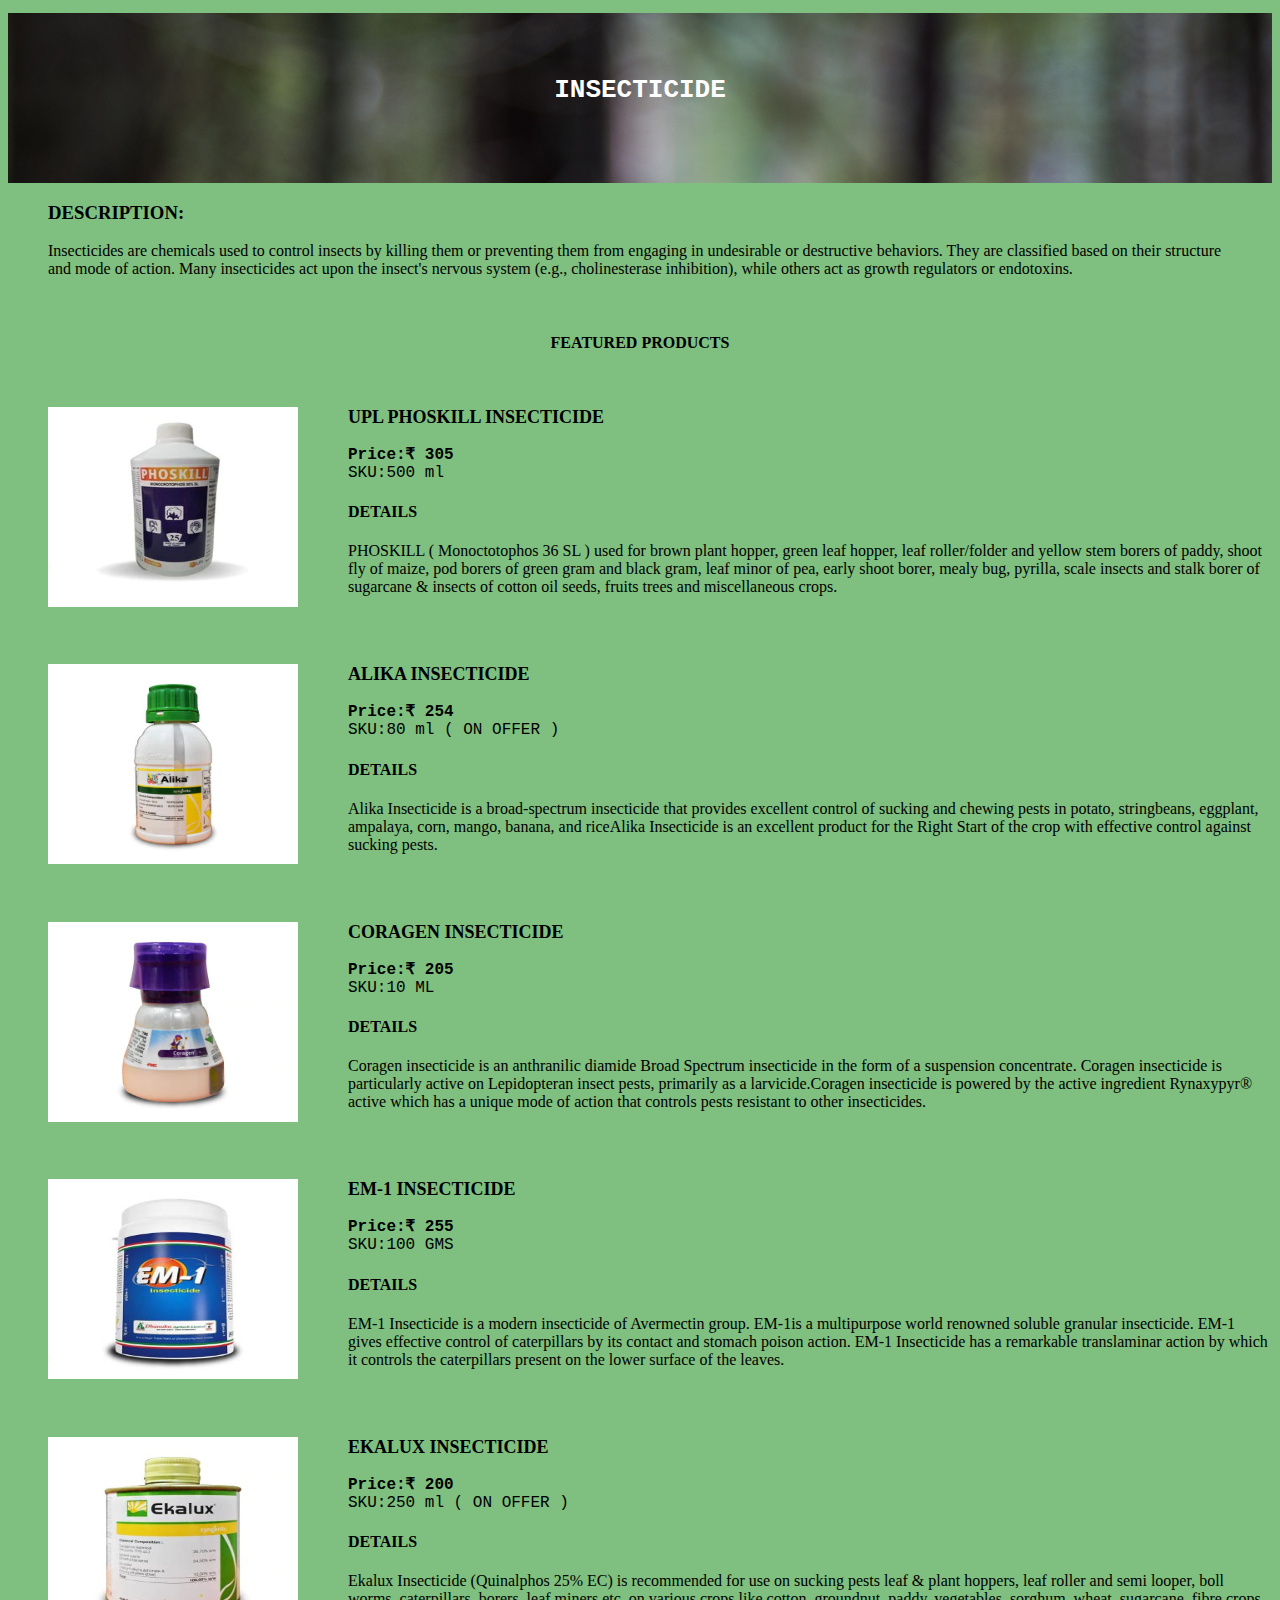
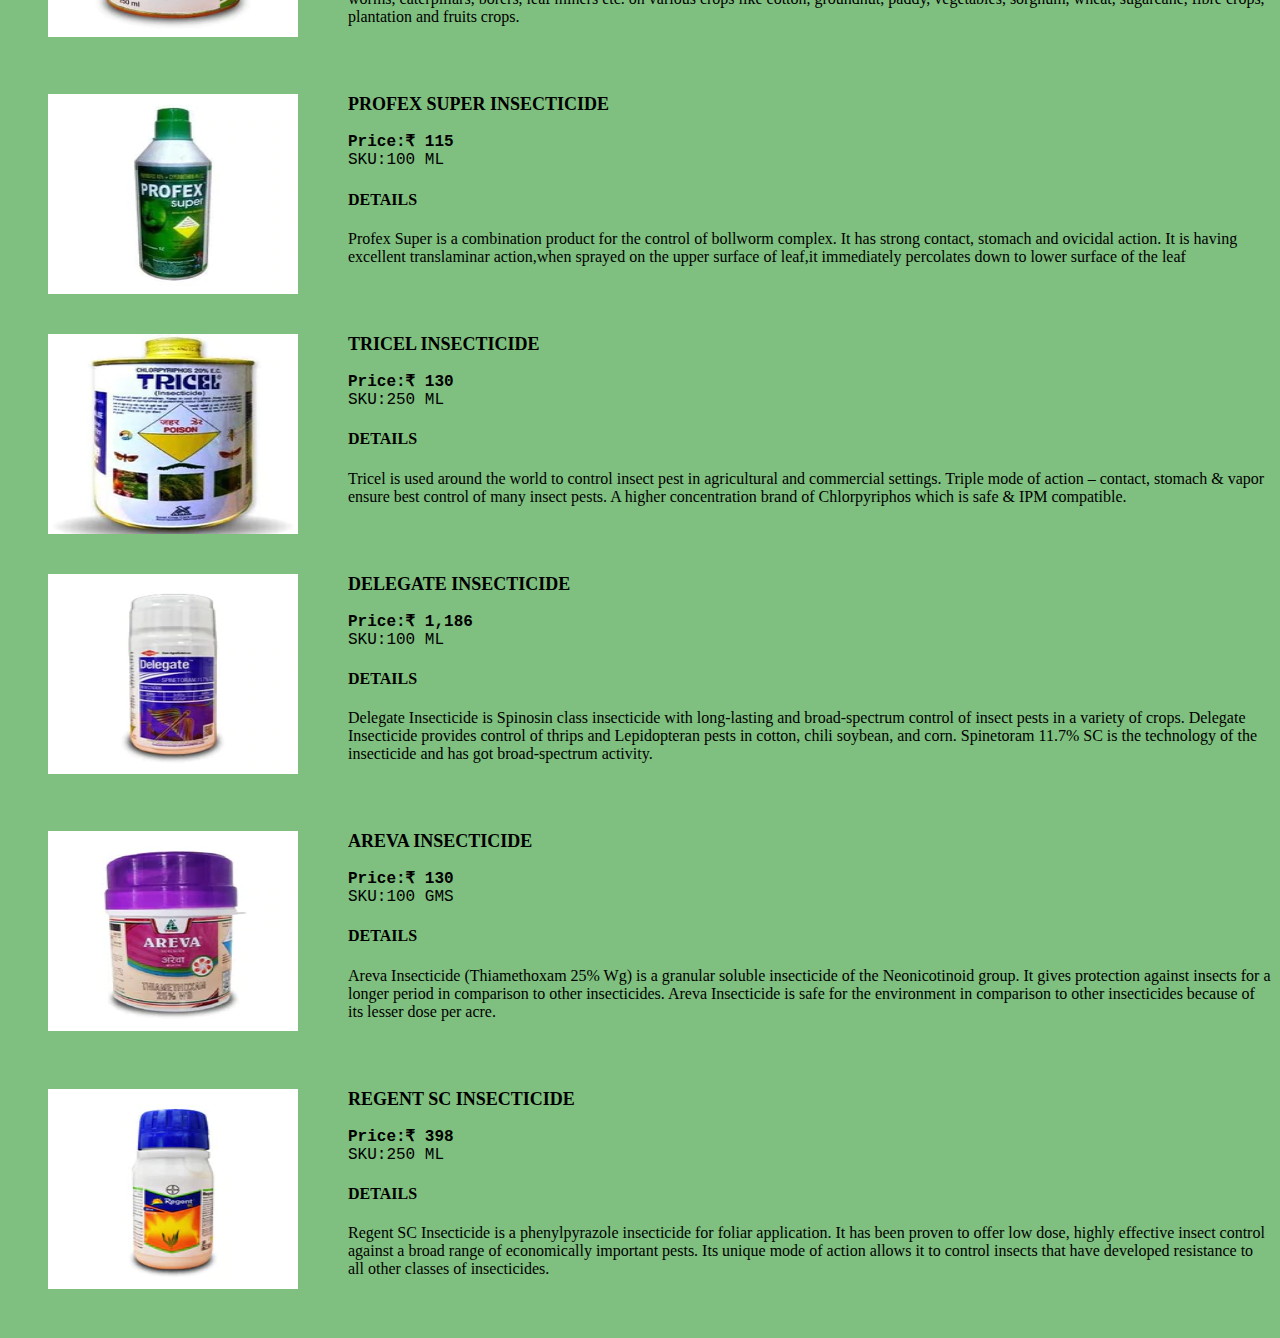
<file: insecticide.html>
<!DOCTYPE html>
<html lang="en-IN">
<head>
    <title> INSECTICIDE_AGROMART </title>
    <meta charset="UTF-8">
    <meta name="description" content="agro products store">
    <meta name="keywords" content="insecticide">
    <style>
        body{
            background-color:rgba(0,128,0,0.5);
        }
    </style>
</head>

<body>
    <pre style="background-image:url('x1.jpg'); background-size: cover;">
        
        
        <center><h1 style="color:white;"> INSECTICIDE </h1></center>
    
    
    </pre>
    <blockquote>
        <h3>DESCRIPTION:</h3>
        <p>
            
            
            Insecticides are chemicals used to control 
            insects by killing them or preventing them from engaging in undesirable or 
            destructive behaviors. They are classified based on their structure and mode of action.

            Many insecticides act upon the insect's nervous system (e.g., cholinesterase inhibition), 
            while others act as growth regulators or endotoxins.
            

            </p>
    </blockquote><br>

    <center>
        <h4>FEATURED PRODUCTS</h4><br>
    </center>

    <figure>
    <img src="parts\i1.webp" style="width:250px;height:200px;margin-right:50px;float:left" alt="IMAGE NOT FOUND">
    <figcaption style="margin-left:100px; font-size:18px;"><b>UPL PHOSKILL INSECTICIDE</b></figcaption>
    <pre style="font-size:16px;"><b>Price:₹ 305</b><br>SKU:500 ml</pre>
    </figure>
    <h4>DETAILS</h4>
    <p>PHOSKILL ( Monoctotophos 36 SL ) used for brown plant hopper, green leaf hopper, leaf roller/folder and yellow stem borers of paddy, 
        shoot fly of maize, pod borers of green gram and black gram, leaf minor of pea, early shoot borer, mealy 
        bug, pyrilla, scale insects and stalk borer of sugarcane & insects of cotton oil seeds, fruits trees and miscellaneous crops.</p><br><br>

    <figure>
    <img src="parts\i2.webp" style="width:250px;height:200px;margin-right:50px;float:left" alt="IMAGE NOT FOUND">
    <figcaption style="margin-left:100px; font-size:18px;"><b>ALIKA INSECTICIDE</b></figcaption>
    <pre style="font-size:16px;"><b>Price:₹ 254</b><br>SKU:80 ml ( ON OFFER )</pre>
    </figure>
    
    <h4>DETAILS</h4>
    <p>Alika Insecticide is a broad-spectrum insecticide that provides excellent control of sucking and chewing pests in potato, stringbeans, eggplant, ampalaya, 
        corn, mango, banana, and riceAlika Insecticide is an excellent product for the Right Start of the crop with effective control against sucking pests.<p><br><br>

    <figure>
    <img src="parts\i3.webp" style="width:250px;height:200px;margin-right:50px;float:left" alt="IMAGE NOT FOUND">
    <figcaption style="margin-left:100px; font-size:18px;"><b>CORAGEN INSECTICIDE</b></figcaption>
    <pre style="font-size:16px;"><b>Price:₹ 205</b><br>SKU:10 ML</pre>
    </figure>
    
    <h4>DETAILS</h4>
    <p>Coragen insecticide is an anthranilic diamide Broad Spectrum insecticide in the form of a suspension concentrate.
        Coragen insecticide is particularly active on Lepidopteran insect pests, primarily as a larvicide.Coragen insecticide is powered by the active ingredient 
        Rynaxypyr® active which has a unique mode of action that controls pests resistant to other insecticides.
    </p><br><br>

    <figure>
    <img src="parts\i4.jpg" style="width:250px;height:200px;margin-right:50px;float:left" alt="IMAGE NOT FOUND">
    <figcaption style="margin-left:100px; font-size:18px;"><b>EM-1 INSECTICIDE </b></figcaption>
    <pre style="font-size:16px;"><b>Price:₹ 255</b><br>SKU:100 GMS</pre>
    </figure>
    
    <h4>DETAILS</h4>
    <p>EM-1 Insecticide is a modern insecticide of Avermectin group.
        EM-1is a multipurpose world renowned soluble granular insecticide.
        EM-1 gives effective control of caterpillars by its contact and stomach poison action.
        EM-1 Insecticide has a remarkable translaminar action by which it controls the caterpillars present on the lower surface of the leaves.</p><br><br>

    <figure>
    <img src="parts\i5.webp" style="width:250px;height:200px;margin-right:50px;float:left" alt="IMAGE NOT FOUND">
    <figcaption style="margin-left:100px; font-size:18px;"><b>EKALUX INSECTICIDE</b></figcaption>
    <pre style="font-size:16px;"><b>Price:₹ 200</b><br>SKU:250 ml ( ON OFFER )</pre>
    </figure>
    
    <h4>DETAILS</h4>
    <p>Ekalux Insecticide (Quinalphos 25% EC)  is recommended for use on sucking pests leaf & plant hoppers, leaf roller and semi looper, boll worms, 
        caterpillars, borers, leaf miners etc. on various 
        crops like cotton, groundnut, paddy, vegetables, sorghum, wheat, sugarcane, fibre crops, plantation and fruits crops.</p><br><br>

    <figure>
        <img src="parts\i6.webp" style="width:250px;height:200px;margin-right:50px;float:left" alt="IMAGE NOT FOUND">
            <figcaption style="margin-left:100px; font-size:18px;"><b>PROFEX SUPER INSECTICIDE</b></figcaption>
            <pre style="font-size:16px;"><b>Price:₹ 115</b><br>SKU:100 ML</pre>
            </figure>
            
            <h4>DETAILS</h4>
            <p>Profex Super is a combination product for the control of bollworm complex.
                It has strong contact, stomach and ovicidal action.
                It is having excellent translaminar action,when sprayed on the upper surface of leaf,it immediately percolates down to 
                lower surface of the leaf</p><br><br>

        <figure>
            <img src="parts\i7.webp" style="width:250px;height:200px;margin-right:50px;float:left" alt="IMAGE NOT FOUND">
            <figcaption style="margin-left:100px; font-size:18px;"><b>TRICEL INSECTICIDE</b></figcaption>
            <pre style="font-size:16px;"><b>Price:₹ 130</b><br>SKU:250 ML</pre>
            </figure>
            
            <h4>DETAILS</h4>
            <p>Tricel is used around the world to control insect pest in agricultural and commercial settings.
                Triple mode of action – contact, stomach & vapor ensure best control of many insect pests.
                A higher concentration brand of Chlorpyriphos which is safe & IPM compatible.</p><br><br>

        <figure>
            <img src="parts\i8.webp" style="width:250px;height:200px;margin-right:50px;float:left" alt="IMAGE NOT FOUND">
            <figcaption style="margin-left:100px; font-size:18px;"><b>DELEGATE INSECTICIDE </b></figcaption>
            <pre style="font-size:16px;"><b>Price:₹ 1,186</b><br>SKU:100 ML</pre>
            </figure>
            
            <h4>DETAILS</h4>
            <p>Delegate Insecticide is Spinosin class insecticide with long-lasting and broad-spectrum control of insect pests in a variety of crops.
                 Delegate Insecticide provides control of thrips and Lepidopteran pests in cotton, chili soybean, and corn. 
                Spinetoram 11.7% SC is the technology of the insecticide and has got broad-spectrum activity.</p><br><br>

        <figure>
            <img src="parts\i9.webp" style="width:250px;height:200px;margin-right:50px;float:left" alt="IMAGE NOT FOUND">
            <figcaption style="margin-left:100px; font-size:18px;"><b>AREVA INSECTICIDE </b></figcaption>
            <pre style="font-size:16px;"><b>Price:₹ 130</b><br>SKU:100 GMS</pre>
            </figure>
            
            <h4>DETAILS</h4>
            <p>Areva Insecticide (Thiamethoxam 25% Wg) is a granular soluble insecticide of the Neonicotinoid group.
                It gives protection against insects for a longer period in comparison to other insecticides.
                Areva Insecticide is safe for the environment in comparison to other insecticides because of its lesser dose per acre.</p><br><br>

        <figure>
            <img src="parts\i10.webp" style="width:250px;height:200px;margin-right:50px;float:left" alt="IMAGE NOT FOUND">
            <figcaption style="margin-left:100px; font-size:18px;"><b>REGENT SC INSECTICIDE</b></figcaption>
            <pre style="font-size:16px;"><b>Price:₹ 398</b><br>SKU:250 ML</pre>
            </figure>
            
            <h4>DETAILS</h4>
            <p>Regent SC Insecticide is a phenylpyrazole insecticide for foliar application. It has been proven to offer low dose, highly effective insect control against
                 a broad range of economically important pests. Its unique mode of action allows 
                it to control insects that have developed resistance to all other classes of insecticides.</p><br><br>
        

</body>
</html>
</file>
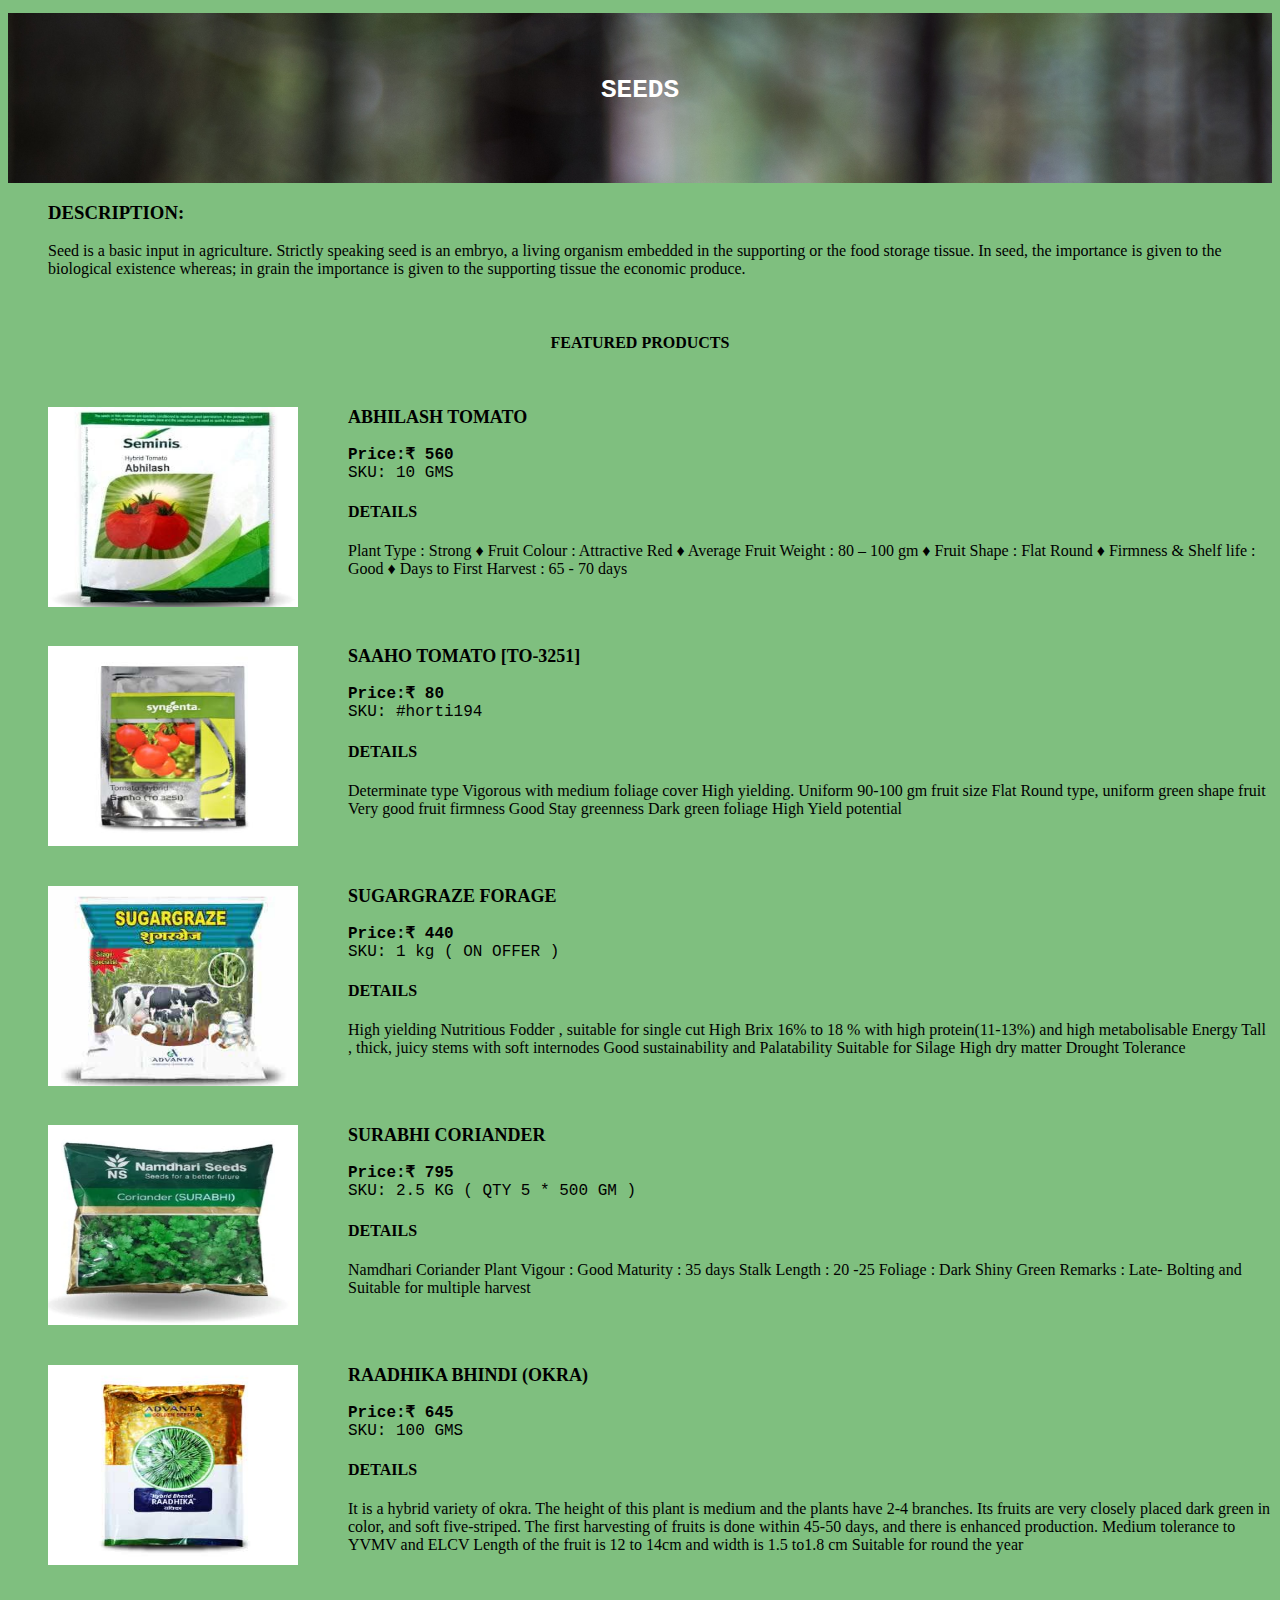
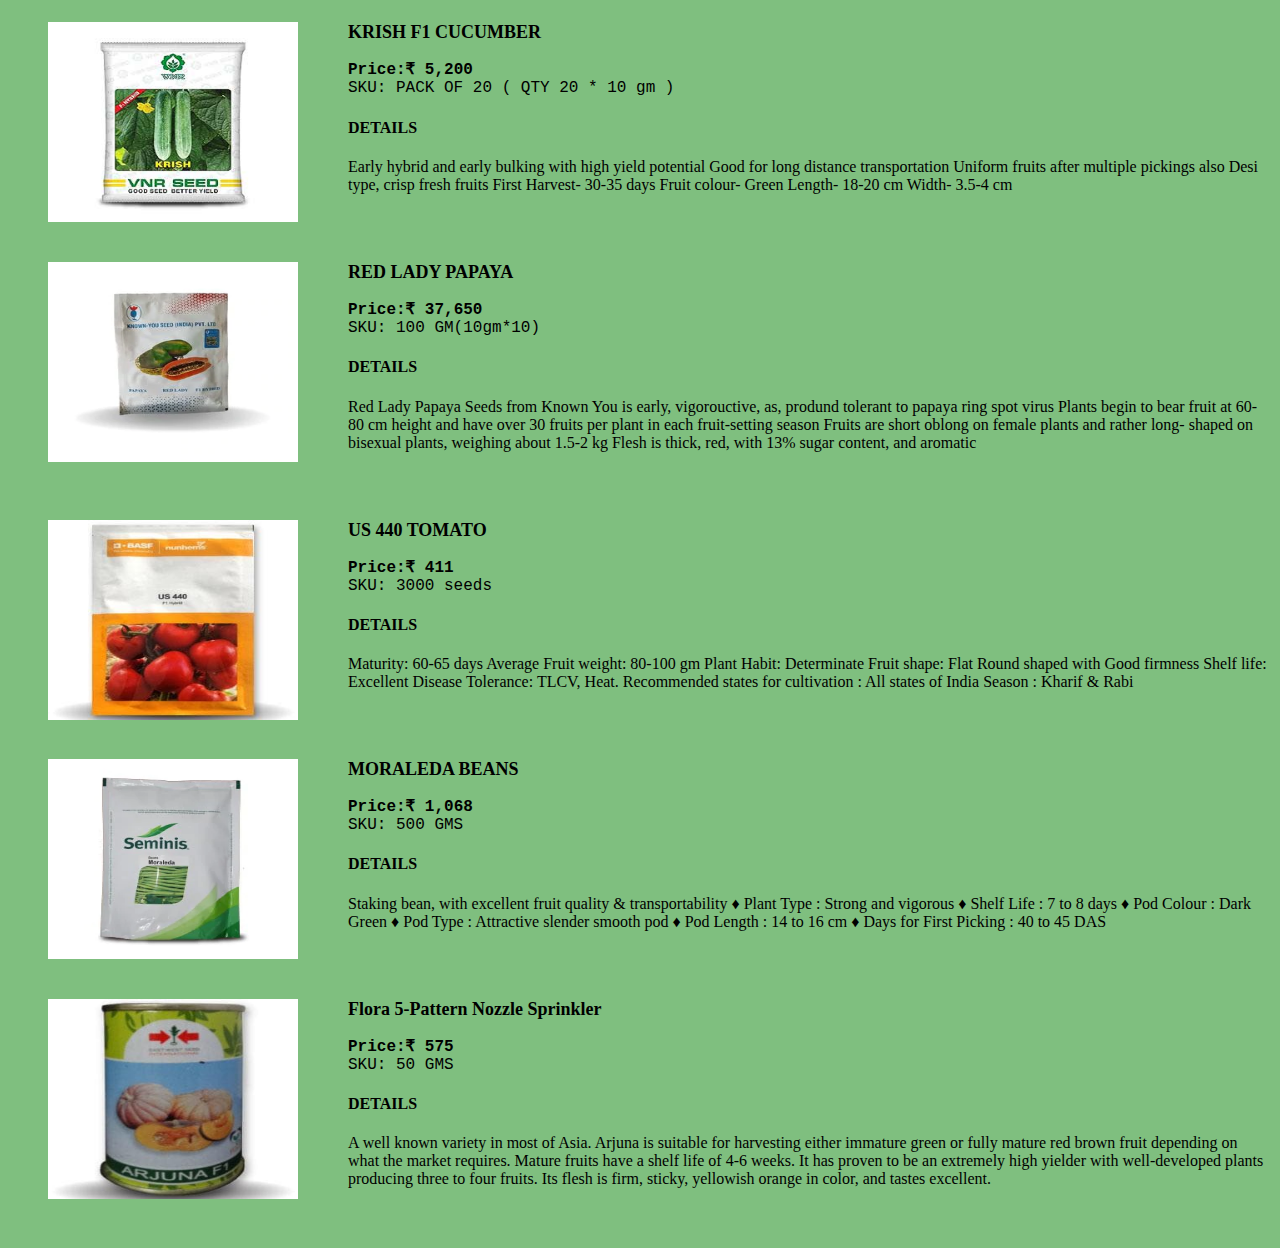
<file: seeds.html>
<!DOCTYPE html>
<html lang="en-IN">
<head>
    <title> SEEDS_AGROMART </title>
    <meta charset="UTF-8">
    <meta name="description" content="agro products store">
    <meta name="keywords" content="equipments">
    <style>
        body{
            background-color:rgba(0,128,0,0.5);
        }
    </style>
</head>

<body>
    <pre style="background-image:url('x1.jpg'); background-size: cover;">
        
        
        <center><h1 style="color:white;"> SEEDS </h1></center>
    
    
    </pre>
    <blockquote>
        <h3>DESCRIPTION:</h3>
        <p>
            
            
            Seed is a basic input in agriculture. Strictly speaking seed is an embryo, a 
            living organism embedded in the supporting or the food storage tissue. In seed, the 
            importance is given to the biological existence 
            whereas; in grain the importance is given to the supporting tissue the economic produce.
            

            </p>
    </blockquote><br>

    <center>
        <h4>FEATURED PRODUCTS</h4><br>
    </center>

    <figure>
        <img src="parts\s1.jpg" style="width:250px;height:200px;margin-right:50px;float:left" alt="IMAGE NOT FOUND">
        <figcaption style="margin-left:100px; font-size:18px;"><b>ABHILASH TOMATO</b></figcaption>
        <pre style="font-size:16px;"><b>Price:₹ 560</b><br>SKU: 10 GMS</pre>
        </figure>
        
        <h4>DETAILS</h4>
        <p> Plant Type                             :        Strong

            ♦ Fruit Colour                           :        Attractive Red
            
            ♦ Average Fruit Weight          :        80 – 100 gm
            
            ♦ Fruit Shape                           :        Flat Round
            
            ♦ Firmness & Shelf life           :        Good
            
            ♦ Days to First Harvest           :        65 - 70 days</p><br><br>

<figure>
        <img src="parts\s2.jpg" style="width:250px;height:200px;margin-right:50px;float:left" alt="IMAGE NOT FOUND">
        <figcaption style="margin-left:100px; font-size:18px;"><b>SAAHO TOMATO [TO-3251]</b></figcaption>
        <pre style="font-size:16px;"><b>Price:₹ 80</b><br>SKU: #horti194</pre>
        </figure>
        
        <h4>DETAILS</h4>
        <p>Determinate type
            Vigorous with medium foliage cover
            High yielding.
            Uniform 90-100 gm fruit size
            Flat Round type, uniform green shape fruit
            Very good fruit firmness
            Good Stay greenness
            Dark green foliage
            High Yield potential</p><br><br>

    <figure>
        <img src="parts\s3.jpg" style="width:250px;height:200px;margin-right:50px;float:left" alt="IMAGE NOT FOUND">
        <figcaption style="margin-left:100px; font-size:18px;"><b>SUGARGRAZE FORAGE</b></figcaption>
        <pre style="font-size:16px;"><b>Price:₹ 440</b><br>SKU: 1 kg ( ON OFFER )</pre>
        </figure>
        
        <h4>DETAILS</h4>
        <p>High yielding Nutritious Fodder , suitable for single cut
            High Brix 16% to 18 % with high protein(11-13%) and high metabolisable Energy
            Tall , thick, juicy stems with soft internodes
            Good sustainability and Palatability
            Suitable for Silage
            High dry matter
            Drought Tolerance</p><br><br>

<figure>
        <img src="parts\s4.webp" style="width:250px;height:200px;margin-right:50px;float:left" alt="IMAGE NOT FOUND">
        <figcaption style="margin-left:100px; font-size:18px;"><b>SURABHI CORIANDER</b></figcaption>
        <pre style="font-size:16px;"><b>Price:₹ 795</b><br>SKU: 2.5 KG ( QTY 5 * 500 GM )</pre>
        </figure>
        
        <h4>DETAILS</h4>
        <p>Namdhari Coriander 

            Plant Vigour   : Good
            
            Maturity          : 35 days
            
            Stalk Length   : 20 -25
            
            Foliage           : Dark Shiny Green
            
            Remarks        : Late- Bolting and Suitable for multiple harvest</p><br><br>


<figure>
        <img src="parts\s5.jpg" style="width:250px;height:200px;margin-right:50px;float:left" alt="IMAGE NOT FOUND">
        <figcaption style="margin-left:100px; font-size:18px;"><b>RAADHIKA BHINDI (OKRA)</b></figcaption>
        <pre style="font-size:16px;"><b>Price:₹ 645</b><br>SKU: 100 GMS</pre>
        </figure>
        
        <h4>DETAILS</h4>
        <p>It is a hybrid variety of okra.
            The height of this plant is medium and the plants have 2-4 branches.
            Its fruits are very closely placed dark green in color, and soft five-striped.
            The first harvesting of fruits is done within 45-50 days, and there is enhanced production.
            Medium tolerance to YVMV and ELCV
            Length of the fruit is 12 to 14cm and width is 1.5 to1.8 cm
            Suitable for round the year</p><br><br>

<figure>
        <img src="parts\s6.jpg" style="width:250px;height:200px;margin-right:50px;float:left" alt="IMAGE NOT FOUND">
        <figcaption style="margin-left:100px; font-size:18px;"><b>KRISH F1 CUCUMBER</b></figcaption>
        <pre style="font-size:16px;"><b>Price:₹ 5,200</b><br>SKU: PACK OF 20 ( QTY 20 * 10 gm )</pre>
        </figure>
        
        <h4>DETAILS</h4>
        <p>Early hybrid and early bulking with high yield potential
            Good for long distance transportation
            Uniform fruits after multiple pickings also
            Desi type, crisp fresh fruits
            First Harvest- 30-35 days
            Fruit colour- Green
            Length- 18-20 cm
            Width- 3.5-4 cm</p><br><br>


<figure>
        <img src="parts\s7.webp" style="width:250px;height:200px;margin-right:50px;float:left" alt="IMAGE NOT FOUND">
        <figcaption style="margin-left:100px; font-size:18px;"><b>RED LADY PAPAYA</b></figcaption>
        <pre style="font-size:16px;"><b>Price:₹ 37,650</b><br>SKU: 100 GM(10gm*10)</pre>
        </figure>
        
        <h4>DETAILS</h4>
        <p>Red Lady Papaya Seeds from Known You is early, vigorouctive, as, prodund tolerant to papaya ring spot virus
            Plants begin to bear fruit at 60-80 cm height and have over 30 fruits per plant in each fruit-setting season
            Fruits are short oblong on female plants and rather long- shaped on bisexual plants, weighing about 1.5-2 kg
            Flesh is thick, red, with 13% sugar content, and aromatic</p><br><br>

<figure>
        <img src="parts\s8.jpg" style="width:250px;height:200px;margin-right:50px;float:left" alt="IMAGE NOT FOUND">
        <figcaption style="margin-left:100px; font-size:18px;"><b>US 440 TOMATO</b></figcaption>
        <pre style="font-size:16px;"><b>Price:₹ 411</b><br>SKU: 3000 seeds</pre>
        </figure>
        
        <h4>DETAILS</h4>
        <p>Maturity: 60-65 days
            Average Fruit weight: 80-100 gm
            Plant Habit: Determinate
            Fruit shape:  Flat Round shaped with Good firmness
            Shelf life: Excellent
            Disease Tolerance: TLCV, Heat.
            Recommended states for cultivation : All states of India
            Season : Kharif & Rabi</p><br><br>

<figure>
        <img src="parts\s9.webp" style="width:250px;height:200px;margin-right:50px;float:left" alt="IMAGE NOT FOUND">
        <figcaption style="margin-left:100px; font-size:18px;"><b>MORALEDA BEANS</b></figcaption>
        <pre style="font-size:16px;"><b>Price:₹ 1,068</b><br>SKU: 500 GMS</pre>
        </figure>
        
        <h4>DETAILS</h4>
        <p>Staking bean, with excellent fruit quality & transportability

            ♦ Plant Type                            :        Strong and vigorous
            
            ♦ Shelf Life                              :        7 to 8 days
            
            ♦ Pod Colour                            :        Dark Green
            
            ♦ Pod Type                              :        Attractive slender smooth pod
            
            ♦ Pod Length                           :        14 to 16 cm
            
            ♦ Days for First Picking             :        40 to 45 DAS        </p><br><br>


<figure>
        <img src="parts\s10.jpg" style="width:250px;height:200px;margin-right:50px;float:left" alt="IMAGE NOT FOUND">
        <figcaption style="margin-left:100px; font-size:18px;"><b>Flora 5-Pattern Nozzle Sprinkler</b></figcaption>
        <pre style="font-size:16px;"><b>Price:₹ 575</b><br>SKU: 50 GMS</pre>
        </figure>
        
        <h4>DETAILS</h4>
        <p>A well known variety in most of Asia.
            Arjuna is suitable for harvesting either immature green or fully mature red brown fruit depending on what the market requires.
            Mature fruits have a shelf life of 4-6 weeks.
            It has proven to be an extremely high yielder with well-developed plants producing three to four fruits.
            Its flesh is firm, sticky, yellowish orange in color, and tastes excellent.</p><br><br>


    

</body>
</html>
</file>
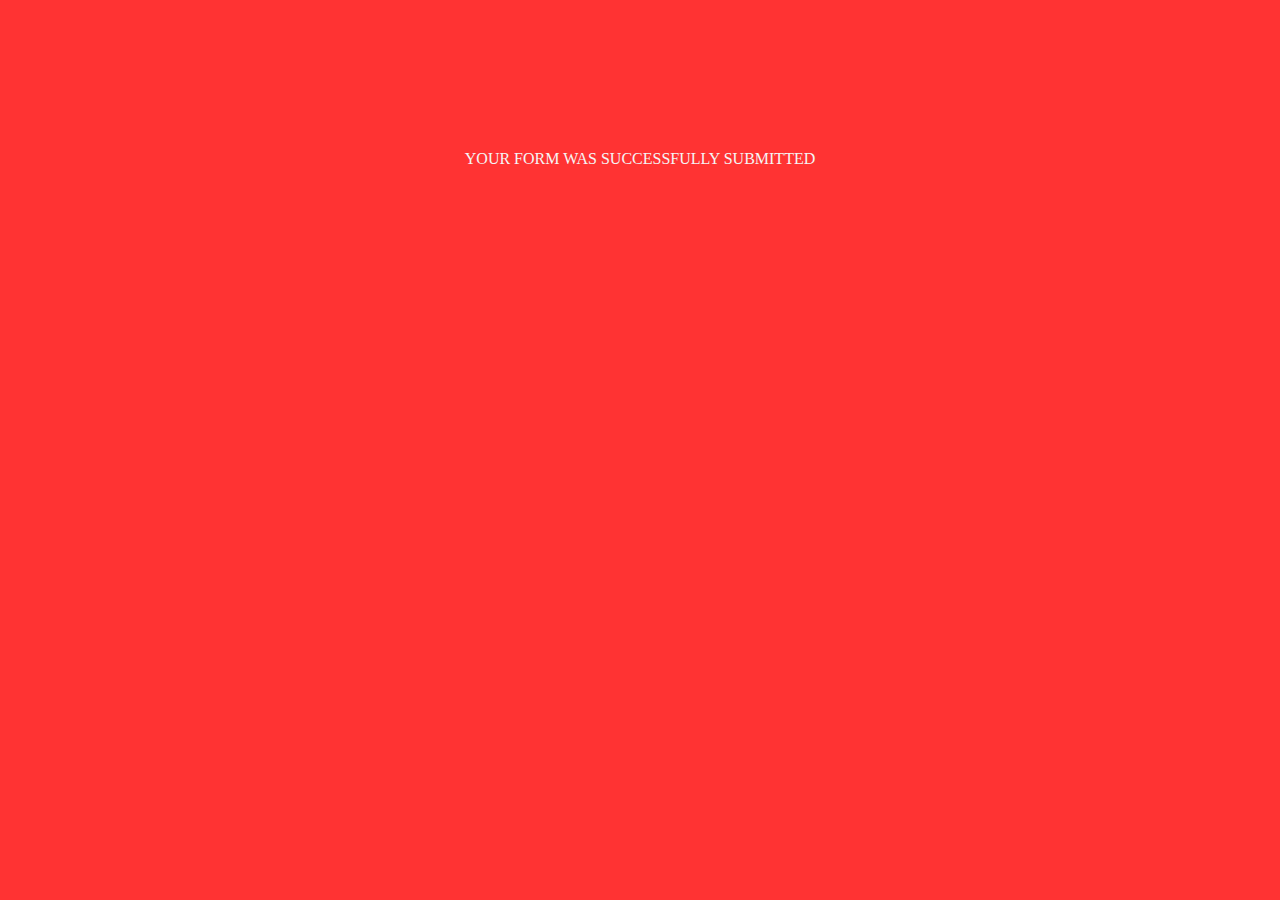
<file: submit.html>
<!DOCTYPE html>
<html lang="en-IN">
<head>
    <title>  | AGROMART </title>
    <link rel="icon" type="image/gif" href="pig.gif">
</head>
<body style="background-color: rgba(255,0,0,0.8); margin-top: 150px;">
<center>
<p style="color: whitesmoke"> YOUR FORM WAS SUCCESSFULLY SUBMITTED</p>
</center>
</body>
</html>
</file>
